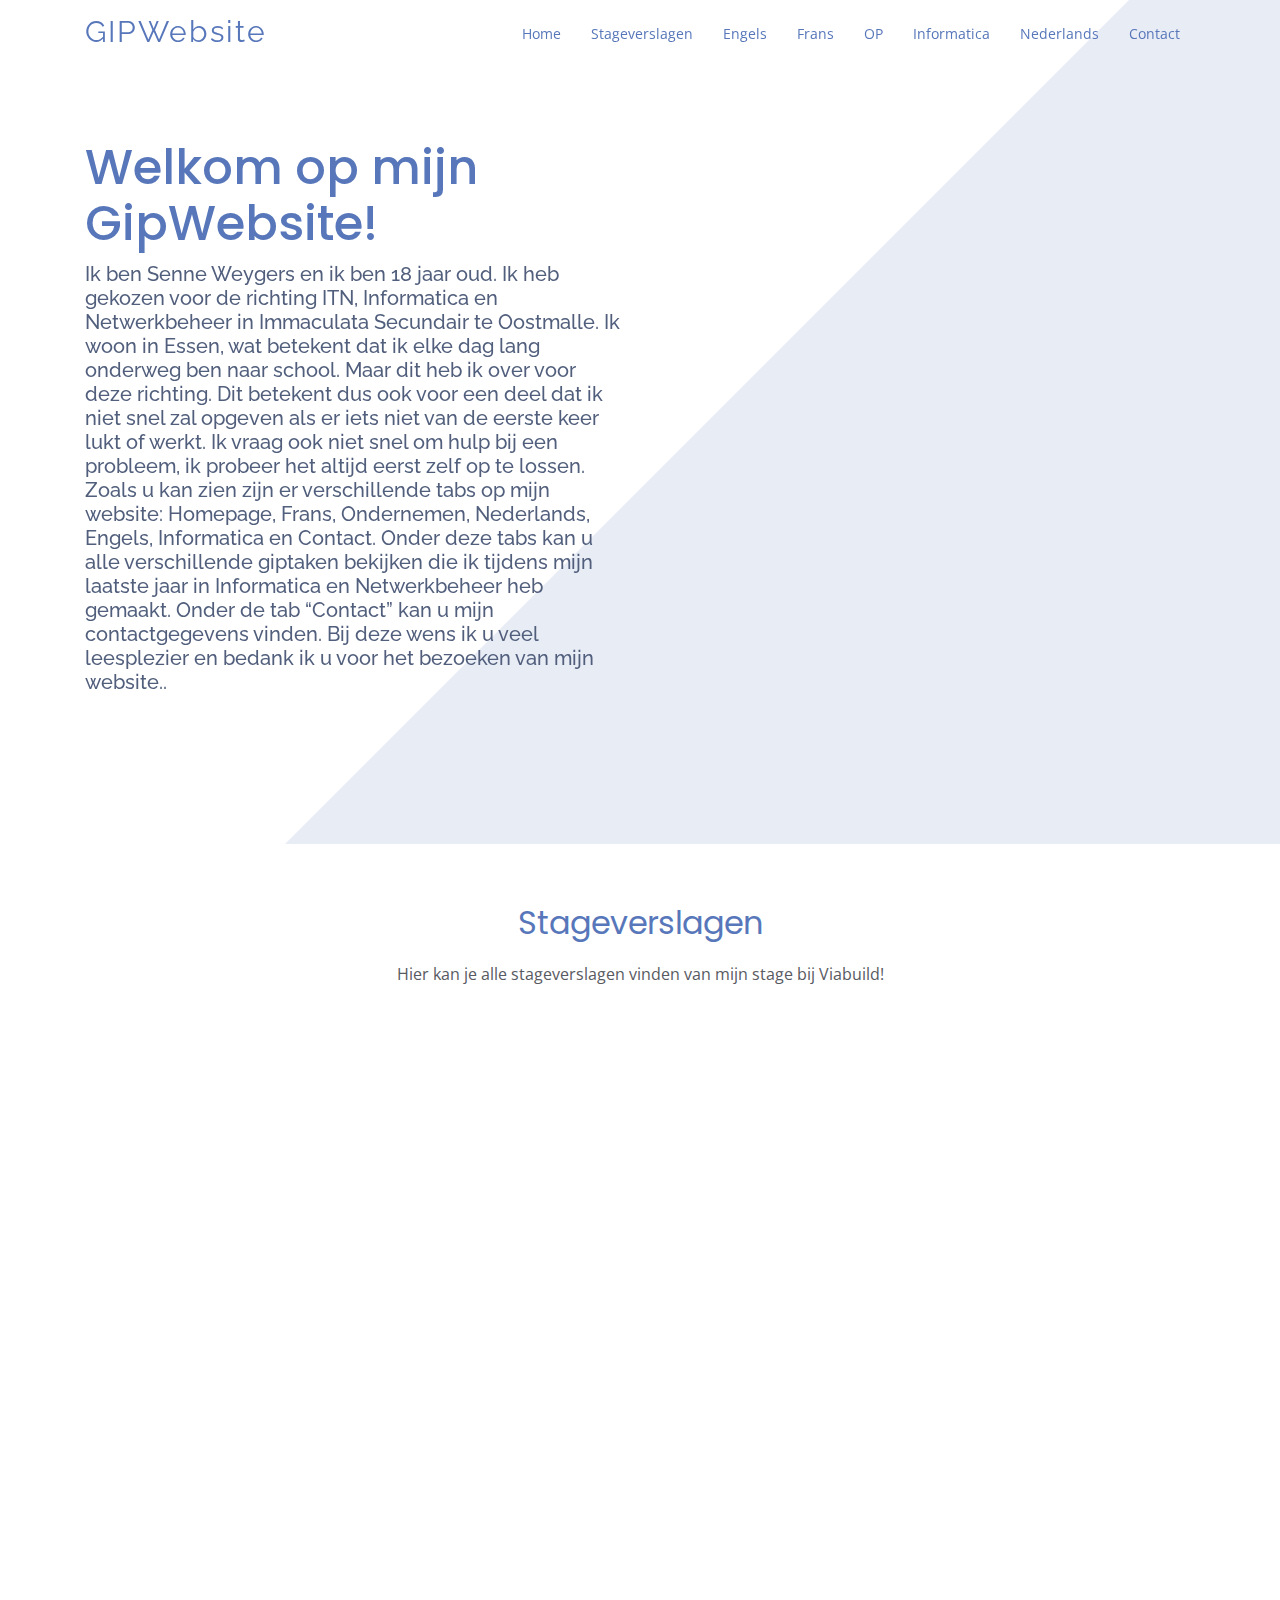
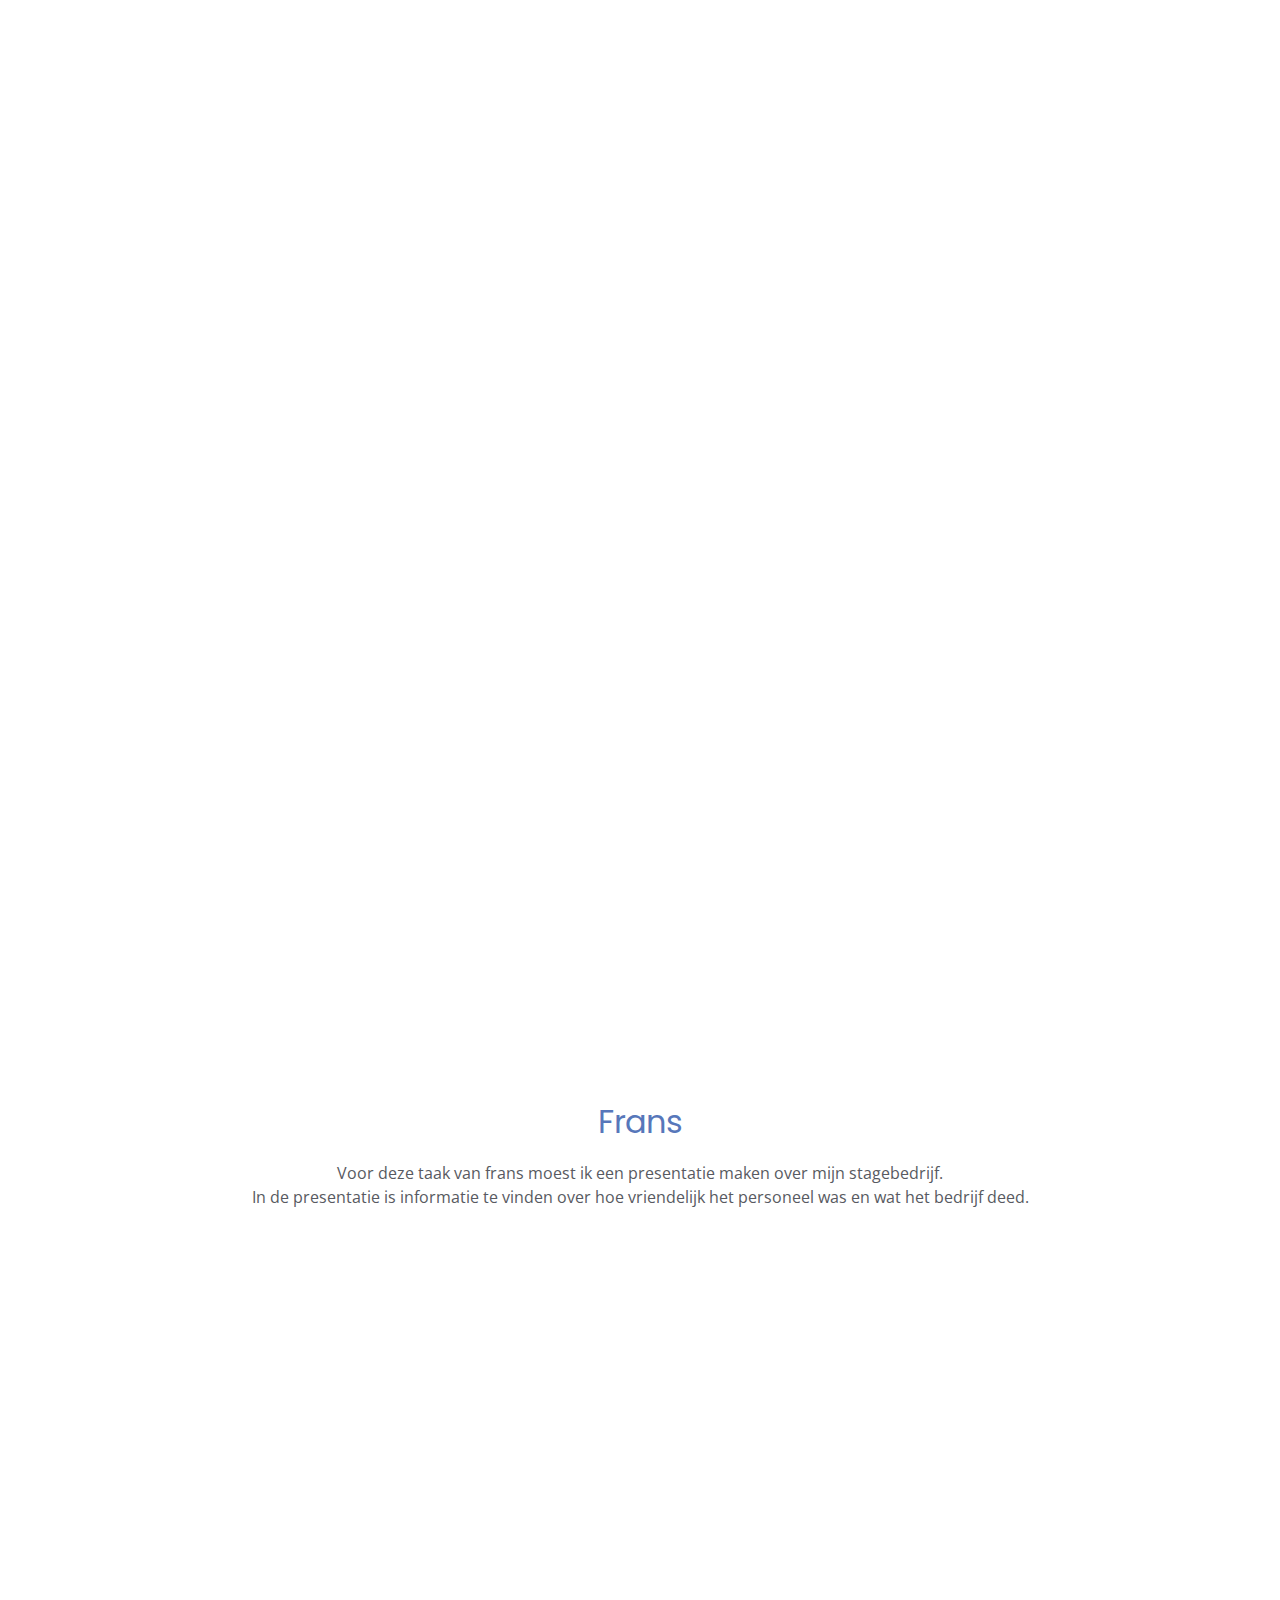
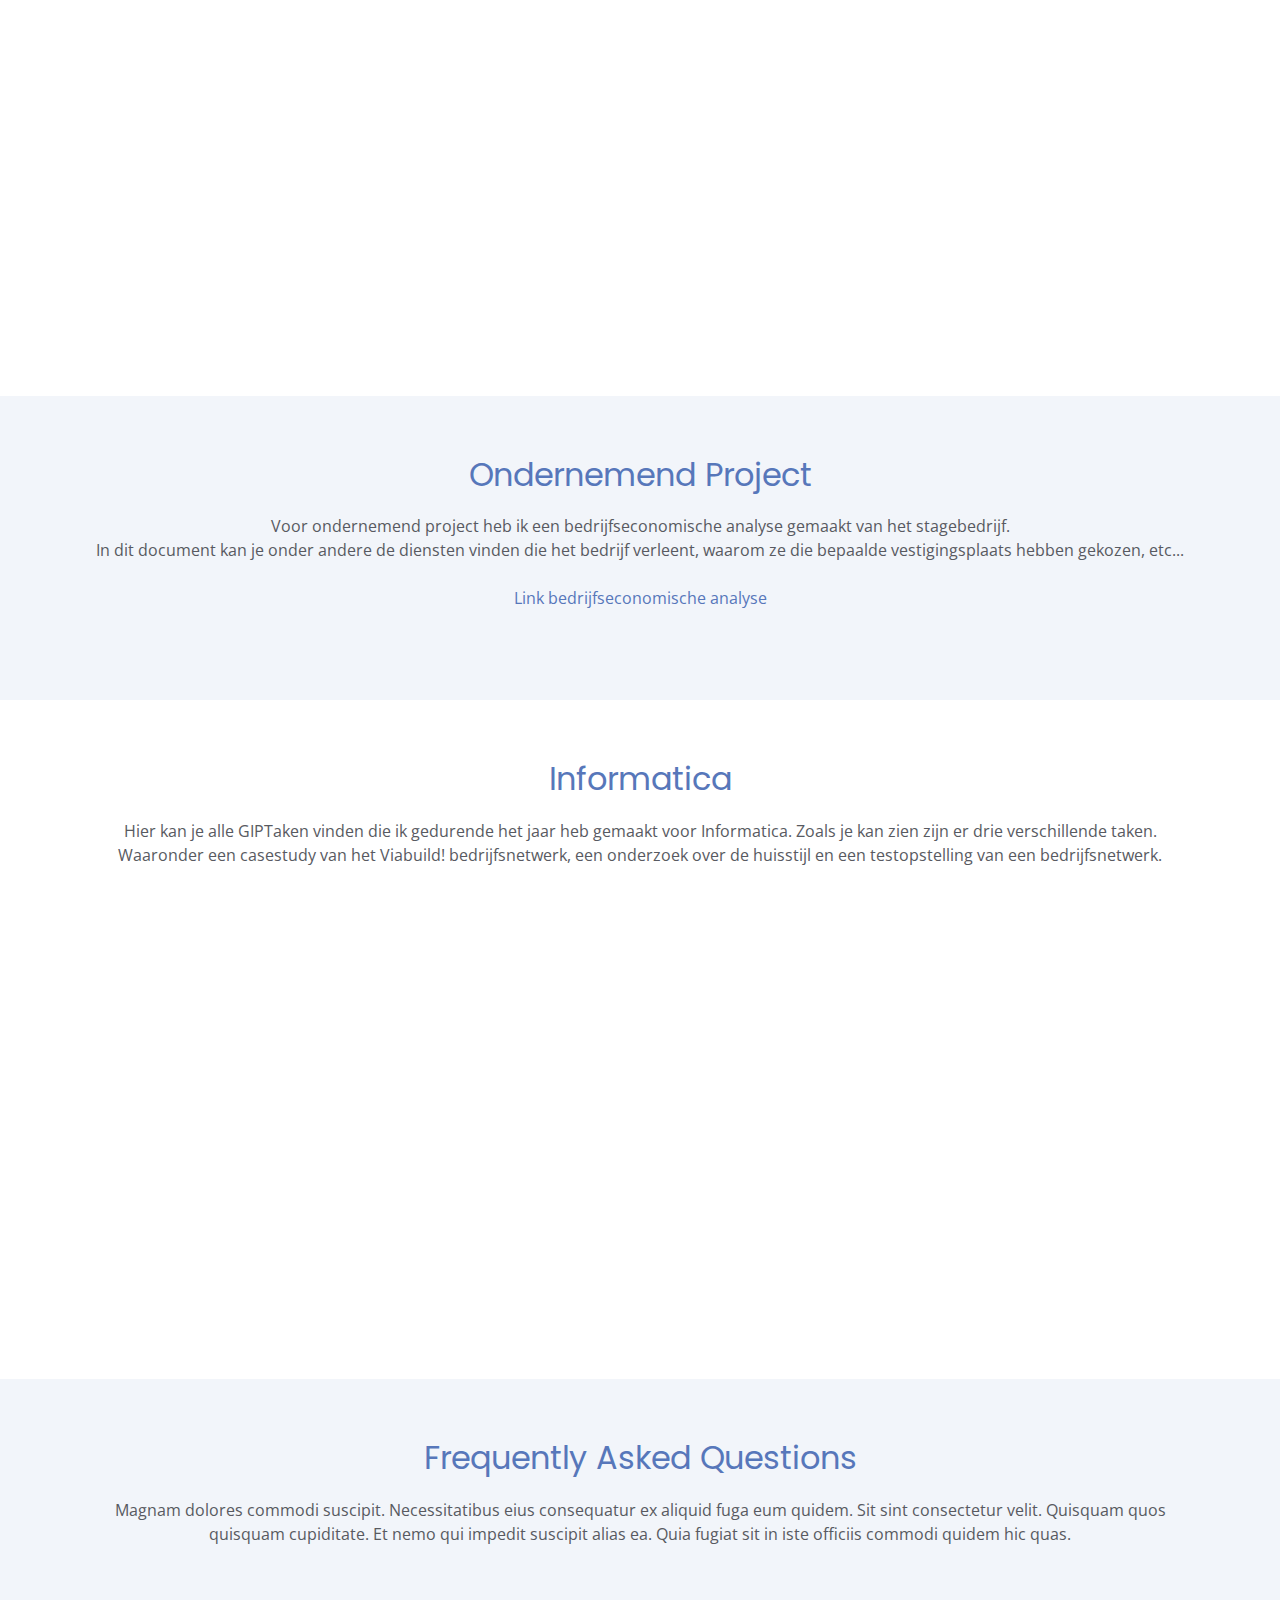
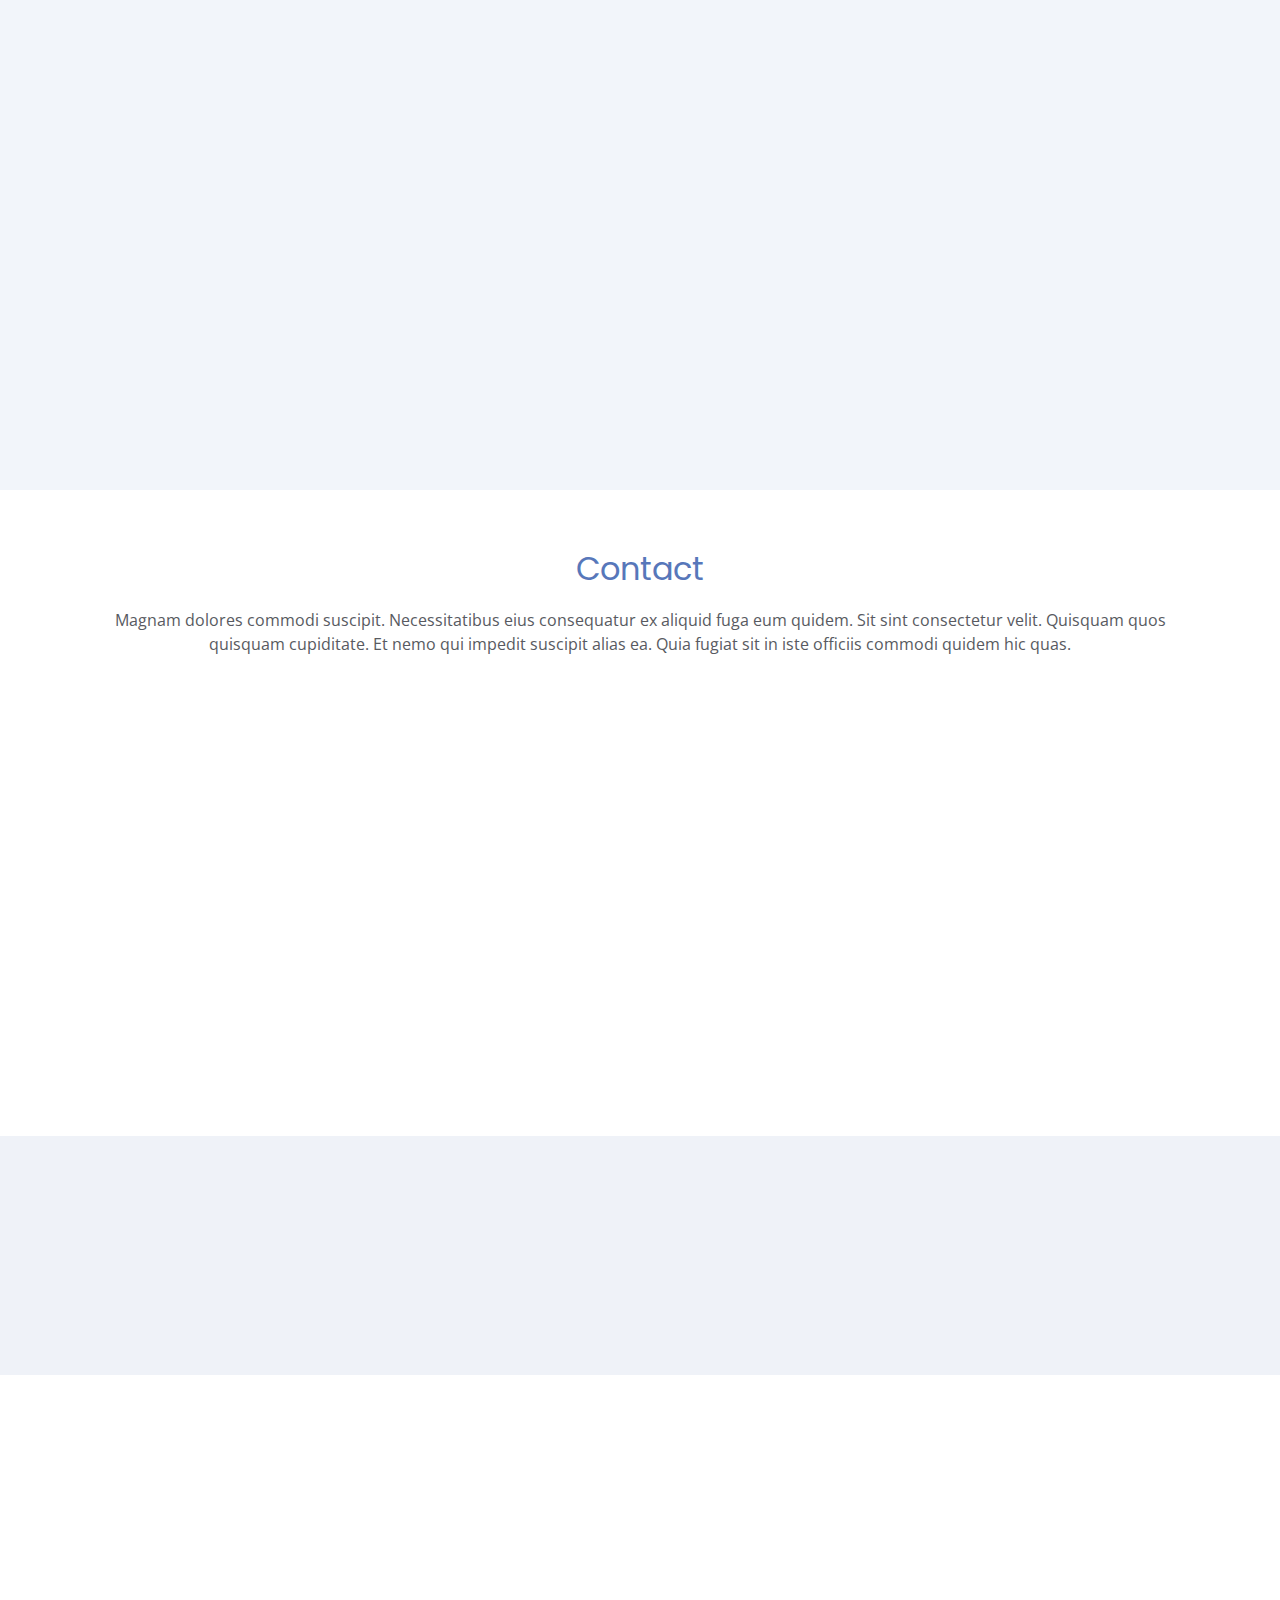
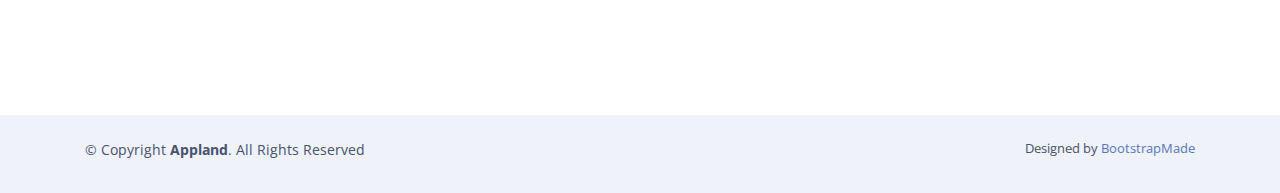
<file: Appland/index.html>
<!DOCTYPE html>
<html lang="en">

<head>
  <meta charset="utf-8">
  <meta content="width=device-width, initial-scale=1.0" name="viewport">

  <title>GIPWebsite - Senne Weygers</title>
  <meta content="" name="descriptison">
  <meta content="" name="keywords">

  <!-- Favicons -->
  <link href="assets/img/favicon.png" rel="icon">
  <link href="assets/img/apple-touch-icon.png" rel="apple-touch-icon">

  <!-- Google Fonts -->
  <link href="https://fonts.googleapis.com/css?family=Open+Sans:300,300i,400,400i,600,600i,700,700i|Raleway:300,300i,400,400i,500,500i,600,600i,700,700i|Poppins:300,300i,400,400i,500,500i,600,600i,700,700i" rel="stylesheet">

  <!-- Vendor CSS Files -->
  <link href="assets/vendor/bootstrap/css/bootstrap.min.css" rel="stylesheet">
  <link href="assets/vendor/icofont/icofont.min.css" rel="stylesheet">
  <link href="assets/vendor/boxicons/css/boxicons.min.css" rel="stylesheet">
  <link href="assets/vendor/owl.carousel/assets/owl.carousel.min.css" rel="stylesheet">
  <link href="assets/vendor/venobox/venobox.css" rel="stylesheet">
  <link href="assets/vendor/aos/aos.css" rel="stylesheet">

  <!-- Template Main CSS File -->
  <link href="assets/css/style.css" rel="stylesheet">

  <!-- =======================================================
  * Template Name: Appland - v2.0.0
  * Template URL: https://bootstrapmade.com/free-bootstrap-app-landing-page-template/
  * Author: BootstrapMade.com
  * License: https://bootstrapmade.com/license/
  ======================================================== -->
</head>

<body>

  <!-- ======= Header ======= -->
  <header id="header" class="fixed-top">
    <div class="container d-flex">

      <div class="logo mr-auto">
        <h1 class="text-light"><a href="index.html">GIPWebsite</a></h1>
        <!-- Uncomment below if you prefer to use an image logo -->
        <!-- <a href="index.html"><img src="assets/img/logo.png" alt="" class="img-fluid"></a>-->
      </div>
      
      <nav class="nav-menu d-none d-lg-block">
        <ul>
          <li class="active"><a href="#header">Home</a></li>
          <li class="active"><a href="#StageVerslagen">Stageverslagen</a></li>
          <li class="active"><a href="#">Engels</a>
            <ul class="dropdown">
              <li><a href="#Engels1">Taak 1</a></li>
              <li><a href="#Engels2">Taak 2</a></li>
            </ul>
          </li>
          <li class="active"><a href="#">Frans</a>
            <ul class="dropdown">
              <li><a href="#Frans">Taak 1</a></li>
            </ul>
          </li>
          <li class="active"><a href="#">OP</a>
            <ul class="dropdown">
              <li><a href="#OP">Taak 1</a></li>
            </ul>
          </li>
          <li class="active"><a href="#Informatica">Informatica</a></li>
          <li class="active"><a href="#">Nederlands</a>
            <ul class="dropdown">
              <li><a href="#">Taak 1</a></li>
              <li><a href="#">Taak 2</a></li>
            </ul>
          </li>
          <li class="active"><a href="#">Contact</a></li>
        </ul>
      </nav>

      <!-- .nav-menu -->

    </div>
  </header><!-- End Header -->

  <!-- ======= Hero Section ======= -->
  <section id="hero" class="d-flex align-items-center">

    <div class="container">
      <div class="row">
        <div class="col-lg-6 d-lg-flex flex-lg-column justify-content-center align-items-stretch pt-5 pt-lg-0 order-2 order-lg-1" data-aos="fade-up">
          <div>
            <h1>Welkom op mijn GipWebsite!</h1>
            <h2>Ik ben Senne Weygers en ik ben 18 jaar oud. Ik heb gekozen voor de richting ITN, Informatica en Netwerkbeheer in Immaculata Secundair te Oostmalle. Ik woon in Essen, wat betekent dat ik elke dag lang onderweg ben naar school. Maar dit heb ik over voor deze richting. Dit betekent dus ook voor een deel dat ik niet snel zal opgeven als er iets niet van de eerste keer lukt of werkt. Ik vraag ook niet snel om hulp bij een probleem, ik probeer het altijd eerst zelf op te lossen.

                Zoals u kan zien zijn er verschillende tabs op mijn website: Homepage, Frans, Ondernemen, Nederlands, Engels, Informatica en Contact. Onder deze tabs kan u alle verschillende giptaken bekijken die ik tijdens mijn laatste jaar in Informatica en Netwerkbeheer heb gemaakt. Onder de tab “Contact” kan u mijn contactgegevens vinden.

                Bij deze wens ik u veel leesplezier en bedank ik u voor het bezoeken van mijn website..
                </h2>
          </div>
        </div>
      </div>
    </div>

  </section><!-- End Hero -->

  <main id="main">

    <!-- ======= App Features Section ======= -->
    <section id="StageVerslagen" class="features">
      <div class="container">

        <div class="section-title">
          <h2>Stageverslagen</h2>
          <p>Hier kan je alle stageverslagen vinden van mijn stage bij Viabuild!
          </p>
        </div>

        <div class="row no-gutters">
          <div class="col-xl-12 d-flex align-items-stretch order-2 order-lg-1">
            <div class="content d-flex flex-column justify-content-center">
              <div class="row">
                <div class="col-md-6 icon-box" data-aos="fade-up">
                  
                  <h4>2019-9-30</h4>
                  <p>8:30 - 12:00<br>
                    Eerst hebben ik en mijn IT begeleiders de taken overlopen en ingeplant voor wanneer er tijd is om deze te maken/aan te vullen. 
                    Ik heb ook al een kijkje kunnen nemen op hoe het netwerk in elkaar zit in de server kamer. 
                    Er is ook al uitgelegd hoe de printserver is ingesteld zodat niet alle printopdrachten door elkaar worden geprint.
                    <br>
                    <br>
                    13:00 - 17:00<br>
                    Verdergewerkt aan de bedrijfseconomische analyse van het stagebedrijf. En al even het ticketing systeem kunnen bekijken met uitleg over hoe het in zijn werk gaat. 
                    Dit systeem is aangekochte software waarbij de gebruikers (werknemers) een ticket kunnen aanmaken door een mail te sturen met het probleem. 
                    Dit komt dan in een inbox van spiceworks (het gebruikte ticketingsysteem), waanrna de IT-dienst met de problemen kan helpen. En gewerkt aan de stage-taak van Frans.
                  </p>
                </div>
                <div class="col-md-6 icon-box" data-aos="fade-up" data-aos-delay="100">
                  
                  <h4>2019-10-01</h4>
                  <p>8:30 - 12:00<br>
                    Foto's genomen voor de gip-taak van frans om een tekst bij te schrijven. 
                    Verdergewerkt aan de gip-taak van ondernemend project waar ik bijna mee klaar ben, voor de overige info moet ik nog langst bij marketing.
                    <br>
                    <br>
                    13:00 - 17:00<br>
                    Ik heb mee kunnen kijken naar hoe een werknemer toegang krijgt tot bepaalde schijven en programma's in het netwerk.
                </div>
                <div class="col-md-6 icon-box" data-aos="fade-up" data-aos-delay="200">
                  
                  <h4>2019-10-02</h4>
                  <p>8:30 - 12:00<br>
                    Ik heb even kunnen meekijken hoe een probleem met een niet werkende muis op een laptop opgelost kon worden met een update van windows 10.
                    <br>
                    <br>
                    13:00 - 17:00<br>
                    Er is deze namiddag een parallelle poort geïnstalleerd in een backup-pc voor de betoncentrale in Willebroeck. 
                    Eerst wou een medewerker van de IT dienst een Hyper-v virtuele machine om 2 Windows 10 operating systems naast elkaar te laten draaien. 
                    Maar dit bleek niet te kunnen dus is dit opgelost met 2 vershillende computers.
                </div>
                <div class="col-md-6 icon-box" data-aos="fade-up" data-aos-delay="300">
                  
                  <h4>2019-10-03</h4>
                  <p>8:30 - 12:00<br>
                    Mee gekeken naar het oplossen van tickets in het bedrijf. Bij sommige problemen was het puur een fout met verbinding tussen de server, 
                    bij andere problemen moest er naar de computer zelf worden gekeken omdat er bepaalde dingen zoals een extern scherm niet werkte via een docking station van targus.
                    <br>
                    <br>
                    13:00 - 17:00<br>
                    Een medewerker van de IT-dienst geïnterviewd voor de GIP-taak van nederlands. Mee gevolgd bij het oplossen van hardware problemen in het bedrijf. 
                    En mee gekeken over teamviewer hoe een probleem wordt opgelost als het niet in hetzelfde gebouw is. Zoals een printer configureren in een ander gebouw.
                </div>
                <div class="col-md-6 icon-box" data-aos="fade-up" data-aos-delay="400">
                  
                  <h4>2019-10-04</h4>
                  <p>8:30 - 12:00<br>
                    Info over de huisstijl verkregen om verder te kunnen met de huisstijl taak. De laatste onderdelen van de bedrijfseconomische analyse afgewerkt. 
                    Case study verder aan gewerkt.
                    <br>
                    <br>
                    13:00 - 17:00<br>
                    Gevolgd hoe windows 10 wordt geïnstalleerd op een laptop zonder OS.
                </div>
                </div>
              </div>
            </div>
          </div>
        </div>

      </div>
    </section><!-- End App Features Section -->

    <!-- ======= Details Section ======= -->
    <section id="Engels1" class="details">
      <div class="container">

        <div class="row">
          <div class="col-sm-6" data-aos="fade-right">
            <iframe src="https://drive.google.com/file/d/1-XYTGUk75gYu4_tNi3NLBL-v9fYwxWaH/preview"></iframe>
          </div>
          <div class="col-sm-6" data-aos="fade-up">
            <h3>Gip Engels</h3>
            <p>
              Dit filmpje verteld meer over de gevaren van een virus. 
              Het is dus heel belangrijk van goed op te letten wat je doet op het internet en dat je goede antivirus software hebt. 
              Over dit zal je in het begin van het filmpje meer te weten komen.
              <br>
              <br>
              We hebben ervoor gekozen om dit op een iets leukere manier voor te stellen. Door 2 zeer bekende karakters te gebruiken als personages, Mario en Luigi. Het begint als een normale gameshow.
              Maar dit loopt uiteindelijk zwaar uit de hand.
            </p>
          </div>
        </div>
      </div>
    </section>
    <section id="Engels2" class="details">
      <div class="container">
        <div class="row content no-gutters">
          <div class="col-sm-6 pt-5 order-2 order-md-1" data-aos="fade-up">
            <h3>Script video</h3>
            <p>
              Voor bovenstaande video moest ook een script gemaakt worden, het was de bedoeling dat er duidelijkheid was over wat er in het filmpje gebeurde. 
              Wie welke tekst/personages speelde. 
              <br>
              <br>
              Klik op onderstaande link om het script te kunnen bekijken.
            </p>
            <p>
              <a href="https://docs.google.com/document/d/1KQ9nV9VzQ69jcb-bIvC7VpiyIET3sgLImHMHndDihkU/edit?usp=sharing"> Link script </a>
            </p>
          </div>
        </div>
      </div>
    </section><!-- End Details Section -->

    <!-- ======= Gallery Section ======= -->
    <section id="Frans" class="gallery">
      <div class="container">

        <div class="section-title">
          <h2>Frans</h2>
          <p>Voor deze taak van frans moest ik een presentatie maken over mijn stagebedrijf. 
            <br>
            In de presentatie is informatie te vinden over hoe vriendelijk het personeel was en wat het bedrijf deed.</p>
        </div>
        <div>
          <iframe src="https://immalle-my.sharepoint.com/personal/senne_weygers_immalle_eu/_layouts/15/Doc.aspx?sourcedoc={bc6571c8-76ad-4bbd-b8b2-4e1561acfe81}&amp;action=embedview&amp;wdAr=1.7777777777777777" width="1186px" height="691px" frameborder="0">Dit is een ingesloten <a target="_blank" href="https://office.com">Microsoft Office</a>-presentatiebestand dat mogelijk is gemaakt met <a target="_blank" href="https://office.com/webapps">Office</a>.</iframe>
        </div>
      </div>
      <!-- Slideshow container -->
    </section>
    <!-- End Gallery Section -->

    <!-- ======= Testimonials Section ======= -->
    <section id="OP" class="testimonials section-bg">
      <div class="container">

        <div class="section-title">
          <h2>Ondernemend Project</h2>
          <p>
            Voor ondernemend project heb ik een bedrijfseconomische analyse gemaakt van het stagebedrijf.
            <br>
            In dit document kan je onder andere de diensten vinden die het bedrijf verleent, waarom ze die bepaalde vestigingsplaats hebben gekozen, etc...
            <br>
            <br>
          </p>
          <p>
            <a href="https://immalle-my.sharepoint.com/:w:/g/personal/senne_weygers_immalle_eu/EVePnBABJlZPl5j5JQaZuHwBh5g21hWdOw9S5sWMDx9BCQ?e=LvJxPa"> Link bedrijfseconomische analyse </a>
          </p>
        </div>

      </div>
    </section><!-- End Testimonials Section -->

    <!-- ======= Pricing Section ======= -->
    <section id="Informatica" class="pricing">
      <div class="container">

        <div class="section-title">
          <h2>Informatica</h2>
          <p>Hier kan je alle GIPTaken vinden die ik gedurende het jaar heb gemaakt voor Informatica.
            Zoals je kan zien zijn er drie verschillende taken. 
            <br>
            Waaronder een casestudy van het Viabuild! bedrijfsnetwerk, 
            een onderzoek over de huisstijl en een testopstelling van een bedrijfsnetwerk.
          </p>
        </div>

        <div class="row no-gutters">

          <div class="col-lg-4 box" data-aos="fade-right">
            <h3>Huisstijl</h3>
            <h4><span></span></h4>
            <ul>
              <li> </li>
              <li><i class="bx bx-check"></i> Nec feugiat nisl pretium</li>
              <li><i class="bx bx-check"></i> Nulla at volutpat diam uteera</li>
              <li class="na"><i class="bx bx-x"></i> <span>Pharetra massa massa ultricies</span></li>
              <li class="na"><i class="bx bx-x"></i> <span>Massa ultricies mi quis hendrerit</span></li>
            </ul>
            <a href="#" class="get-started-btn">Get Started</a>
          </div>

          <div class="col-lg-4 box featured" data-aos="fade-up">
            <h3>Casestudy</h3>
            <h4><span></span></h4>
            <ul>
              <li><i class="bx bx-check"></i> Quam adipiscing vitae proin</li>
              <li><i class="bx bx-check"></i> Nec feugiat nisl pretium</li>
              <li><i class="bx bx-check"></i> Nulla at volutpat diam uteera</li>
              <li><i class="bx bx-check"></i> Pharetra massa massa ultricies</li>
              <li><i class="bx bx-check"></i> Massa ultricies mi quis hendrerit</li>
            </ul>
            <a href="#" class="get-started-btn">Get Started</a>
          </div>

          <div class="col-lg-4 box" data-aos="fade-left">
            <h3>Testopstelling</h3>
            <h4><span></span></h4>
            <ul>
              <li><i class="bx bx-check"></i> Quam adipiscing vitae proin</li>
              <li><i class="bx bx-check"></i> Nec feugiat nisl pretium</li>
              <li><i class="bx bx-check"></i> Nulla at volutpat diam uteera</li>
              <li><i class="bx bx-check"></i> Pharetra massa massa ultricies</li>
              <li><i class="bx bx-check"></i> Massa ultricies mi quis hendrerit</li>
            </ul>
            <a href="#" class="get-started-btn">Get Started</a>
          </div>

        </div>

      </div>
    </section><!-- End Pricing Section -->

    <!-- ======= Frequently Asked Questions Section ======= -->
    <section id="faq" class="faq section-bg">
      <div class="container">

        <div class="section-title">

          <h2>Frequently Asked Questions</h2>
          <p>Magnam dolores commodi suscipit. Necessitatibus eius consequatur ex aliquid fuga eum quidem. Sit sint consectetur velit. Quisquam quos quisquam cupiditate. Et nemo qui impedit suscipit alias ea. Quia fugiat sit in iste officiis commodi quidem hic quas.</p>
        </div>

        <div class="accordion-list">
          <ul>
            <li data-aos="fade-up">
              <i class="bx bx-help-circle icon-help"></i> <a data-toggle="collapse" class="collapse" href="#accordion-list-1">Non consectetur a erat nam at lectus urna duis? <i class="bx bx-chevron-down icon-show"></i><i class="bx bx-chevron-up icon-close"></i></a>
              <div id="accordion-list-1" class="collapse show" data-parent=".accordion-list">
                <p>
                  Feugiat pretium nibh ipsum consequat. Tempus iaculis urna id volutpat lacus laoreet non curabitur gravida. Venenatis lectus magna fringilla urna porttitor rhoncus dolor purus non.
                </p>
              </div>
            </li>

            <li data-aos="fade-up" data-aos-delay="100">
              <i class="bx bx-help-circle icon-help"></i> <a data-toggle="collapse" href="#accordion-list-2" class="collapsed">Feugiat scelerisque varius morbi enim nunc? <i class="bx bx-chevron-down icon-show"></i><i class="bx bx-chevron-up icon-close"></i></a>
              <div id="accordion-list-2" class="collapse" data-parent=".accordion-list">
                <p>
                  Dolor sit amet consectetur adipiscing elit pellentesque habitant morbi. Id interdum velit laoreet id donec ultrices. Fringilla phasellus faucibus scelerisque eleifend donec pretium. Est pellentesque elit ullamcorper dignissim. Mauris ultrices eros in cursus turpis massa tincidunt dui.
                </p>
              </div>
            </li>

            <li data-aos="fade-up" data-aos-delay="200">
              <i class="bx bx-help-circle icon-help"></i> <a data-toggle="collapse" href="#accordion-list-3" class="collapsed">Dolor sit amet consectetur adipiscing elit? <i class="bx bx-chevron-down icon-show"></i><i class="bx bx-chevron-up icon-close"></i></a>
              <div id="accordion-list-3" class="collapse" data-parent=".accordion-list">
                <p>
                  Eleifend mi in nulla posuere sollicitudin aliquam ultrices sagittis orci. Faucibus pulvinar elementum integer enim. Sem nulla pharetra diam sit amet nisl suscipit. Rutrum tellus pellentesque eu tincidunt. Lectus urna duis convallis convallis tellus. Urna molestie at elementum eu facilisis sed odio morbi quis
                </p>
              </div>
            </li>

            <li data-aos="fade-up" data-aos-delay="300">
              <i class="bx bx-help-circle icon-help"></i> <a data-toggle="collapse" href="#accordion-list-4" class="collapsed">Tempus quam pellentesque nec nam aliquam sem et tortor consequat? <i class="bx bx-chevron-down icon-show"></i><i class="bx bx-chevron-up icon-close"></i></a>
              <div id="accordion-list-4" class="collapse" data-parent=".accordion-list">
                <p>
                  Molestie a iaculis at erat pellentesque adipiscing commodo. Dignissim suspendisse in est ante in. Nunc vel risus commodo viverra maecenas accumsan. Sit amet nisl suscipit adipiscing bibendum est. Purus gravida quis blandit turpis cursus in.
                </p>
              </div>
            </li>

            <li data-aos="fade-up" data-aos-delay="400">
              <i class="bx bx-help-circle icon-help"></i> <a data-toggle="collapse" href="#accordion-list-5" class="collapsed">Tortor vitae purus faucibus ornare. Varius vel pharetra vel turpis nunc eget lorem dolor? <i class="bx bx-chevron-down icon-show"></i><i class="bx bx-chevron-up icon-close"></i></a>
              <div id="accordion-list-5" class="collapse" data-parent=".accordion-list">
                <p>
                  Laoreet sit amet cursus sit amet dictum sit amet justo. Mauris vitae ultricies leo integer malesuada nunc vel. Tincidunt eget nullam non nisi est sit amet. Turpis nunc eget lorem dolor sed. Ut venenatis tellus in metus vulputate eu scelerisque.
                </p>
              </div>
            </li>

          </ul>
        </div>

      </div>
    </section><!-- End Frequently Asked Questions Section -->

    <!-- ======= Contact Section ======= -->
    <section id="contact" class="contact">
      <div class="container">

        <div class="section-title">
          <h2>Contact</h2>
          <p>Magnam dolores commodi suscipit. Necessitatibus eius consequatur ex aliquid fuga eum quidem. Sit sint consectetur velit. Quisquam quos quisquam cupiditate. Et nemo qui impedit suscipit alias ea. Quia fugiat sit in iste officiis commodi quidem hic quas.</p>
        </div>

        <div class="row">

          <div class="col-lg-6">
            <div class="row">
              <div class="col-lg-6 info" data-aos="fade-up">
                <i class="bx bx-map"></i>
                <h4>Address</h4>
                <p>A108 Adam Street,<br>New York, NY 535022</p>
              </div>
              <div class="col-lg-6 info" data-aos="fade-up" data-aos-delay="100">
                <i class="bx bx-phone"></i>
                <h4>Call Us</h4>
                <p>+1 5589 55488 55<br>+1 5589 22548 64</p>
              </div>
              <div class="col-lg-6 info" data-aos="fade-up" data-aos-delay="200">
                <i class="bx bx-envelope"></i>
                <h4>Email Us</h4>
                <p>contact@example.com<br>info@example.com</p>
              </div>
              <div class="col-lg-6 info" data-aos="fade-up" data-aos-delay="300">
                <i class="bx bx-time-five"></i>
                <h4>Working Hours</h4>
                <p>Mon - Fri: 9AM to 5PM<br>Sunday: 9AM to 1PM</p>
              </div>
            </div>
          </div>

          <div class="col-lg-6">
            <form action="forms/contact.php" method="post" role="form" class="php-email-form" data-aos="fade-up">
              <div class="form-group">
                <input placeholder="Your Name" type="text" name="name" class="form-control" id="name" data-rule="minlen:4" data-msg="Please enter at least 4 chars" />
                <div class="validate"></div>
              </div>
              <div class="form-group">
                <input placeholder="Your Email" type="email" class="form-control" name="email" id="email" data-rule="email" data-msg="Please enter a valid email" />
                <div class="validate"></div>
              </div>
              <div class="form-group">
                <input placeholder="Subject" type="text" class="form-control" name="subject" id="subject" data-rule="minlen:4" data-msg="Please enter at least 8 chars of subject" />
                <div class="validate"></div>
              </div>
              <div class="form-group">
                <textarea placeholder="Message" class="form-control" name="message" rows="5" data-rule="required" data-msg="Please write something for us"></textarea>
                <div class="validate"></div>
              </div>
              <div class="mb-3">
                <div class="loading">Loading</div>
                <div class="error-message"></div>
                <div class="sent-message">Your message has been sent. Thank you!</div>
              </div>
              <div class="text-center"><button type="submit">Send Message</button></div>
            </form>
          </div>

        </div>

      </div>
    </section><!-- End Contact Section -->

  </main><!-- End #main -->

  <!-- ======= Footer ======= -->
  <footer id="footer">

    <div class="footer-newsletter" data-aos="fade-up">
      <div class="container">
        <div class="row justify-content-center">
          <div class="col-lg-6">
            <h4>Join Our Newsletter</h4>
            <p>Tamen quem nulla quae legam multos aute sint culpa legam noster magna</p>
            <form action="" method="post">
              <input type="email" name="email"><input type="submit" value="Subscribe">
            </form>
          </div>
        </div>
      </div>
    </div>

    <div class="footer-top">
      <div class="container">
        <div class="row">

          <div class="col-lg-3 col-md-6 footer-contact" data-aos="fade-up">
            <h3>Appland</h3>
            <p>
              A108 Adam Street <br>
              New York, NY 535022<br>
              United States <br><br>
              <strong>Phone:</strong> +1 5589 55488 55<br>
              <strong>Email:</strong> info@example.com<br>
            </p>
          </div>

          <div class="col-lg-3 col-md-6 footer-links" data-aos="fade-up" data-aos-delay="100">
            <h4>Useful Links</h4>
            <ul>
              <li><i class="bx bx-chevron-right"></i> <a href="#">Home</a></li>
              <li><i class="bx bx-chevron-right"></i> <a href="#">About us</a></li>
              <li><i class="bx bx-chevron-right"></i> <a href="#">Services</a></li>
              <li><i class="bx bx-chevron-right"></i> <a href="#">Terms of service</a></li>
              <li><i class="bx bx-chevron-right"></i> <a href="#">Privacy policy</a></li>
            </ul>
          </div>

          <div class="col-lg-3 col-md-6 footer-links" data-aos="fade-up" data-aos-delay="200">
            <h4>Our Services</h4>
            <ul>
              <li><i class="bx bx-chevron-right"></i> <a href="#">Web Design</a></li>
              <li><i class="bx bx-chevron-right"></i> <a href="#">Web Development</a></li>
              <li><i class="bx bx-chevron-right"></i> <a href="#">Product Management</a></li>
              <li><i class="bx bx-chevron-right"></i> <a href="#">Marketing</a></li>
              <li><i class="bx bx-chevron-right"></i> <a href="#">Graphic Design</a></li>
            </ul>
          </div>

          <div class="col-lg-3 col-md-6 footer-links" data-aos="fade-up" data-aos-delay="300">
            <h4>Our Social Networks</h4>
            <p>Cras fermentum odio eu feugiat lide par naso tierra videa magna derita valies</p>
            <div class="social-links mt-3">
              <a href="#" class="twitter"><i class="bx bxl-twitter"></i></a>
              <a href="#" class="facebook"><i class="bx bxl-facebook"></i></a>
              <a href="#" class="instagram"><i class="bx bxl-instagram"></i></a>
              <a href="#" class="google-plus"><i class="bx bxl-skype"></i></a>
              <a href="#" class="linkedin"><i class="bx bxl-linkedin"></i></a>
            </div>
          </div>

        </div>
      </div>
    </div>

    <div class="container py-4">
      <div class="copyright">
        &copy; Copyright <strong><span>Appland</span></strong>. All Rights Reserved
      </div>
      <div class="credits">
        <!-- All the links in the footer should remain intact. -->
        <!-- You can delete the links only if you purchased the pro version. -->
        <!-- Licensing information: https://bootstrapmade.com/license/ -->
        <!-- Purchase the pro version with working PHP/AJAX contact form: https://bootstrapmade.com/free-bootstrap-app-landing-page-template/ -->
        Designed by <a href="https://bootstrapmade.com/">BootstrapMade</a>
      </div>
    </div>
  </footer><!-- End Footer -->

  <a href="#" class="back-to-top"><i class="icofont-simple-up"></i></a>

  <!-- Vendor JS Files -->
  <script src="assets/vendor/jquery/jquery.min.js"></script>
  <script src="assets/vendor/bootstrap/js/bootstrap.bundle.min.js"></script>
  <script src="assets/vendor/jquery.easing/jquery.easing.min.js"></script>
  <script src="assets/vendor/php-email-form/validate.js"></script>
  <script src="assets/vendor/owl.carousel/owl.carousel.min.js"></script>
  <script src="assets/vendor/venobox/venobox.min.js"></script>
  <script src="assets/vendor/aos/aos.js"></script>

  <!-- Template Main JS File -->
  <script src="assets/js/main.js"></script>

</body>

</html>
</file>
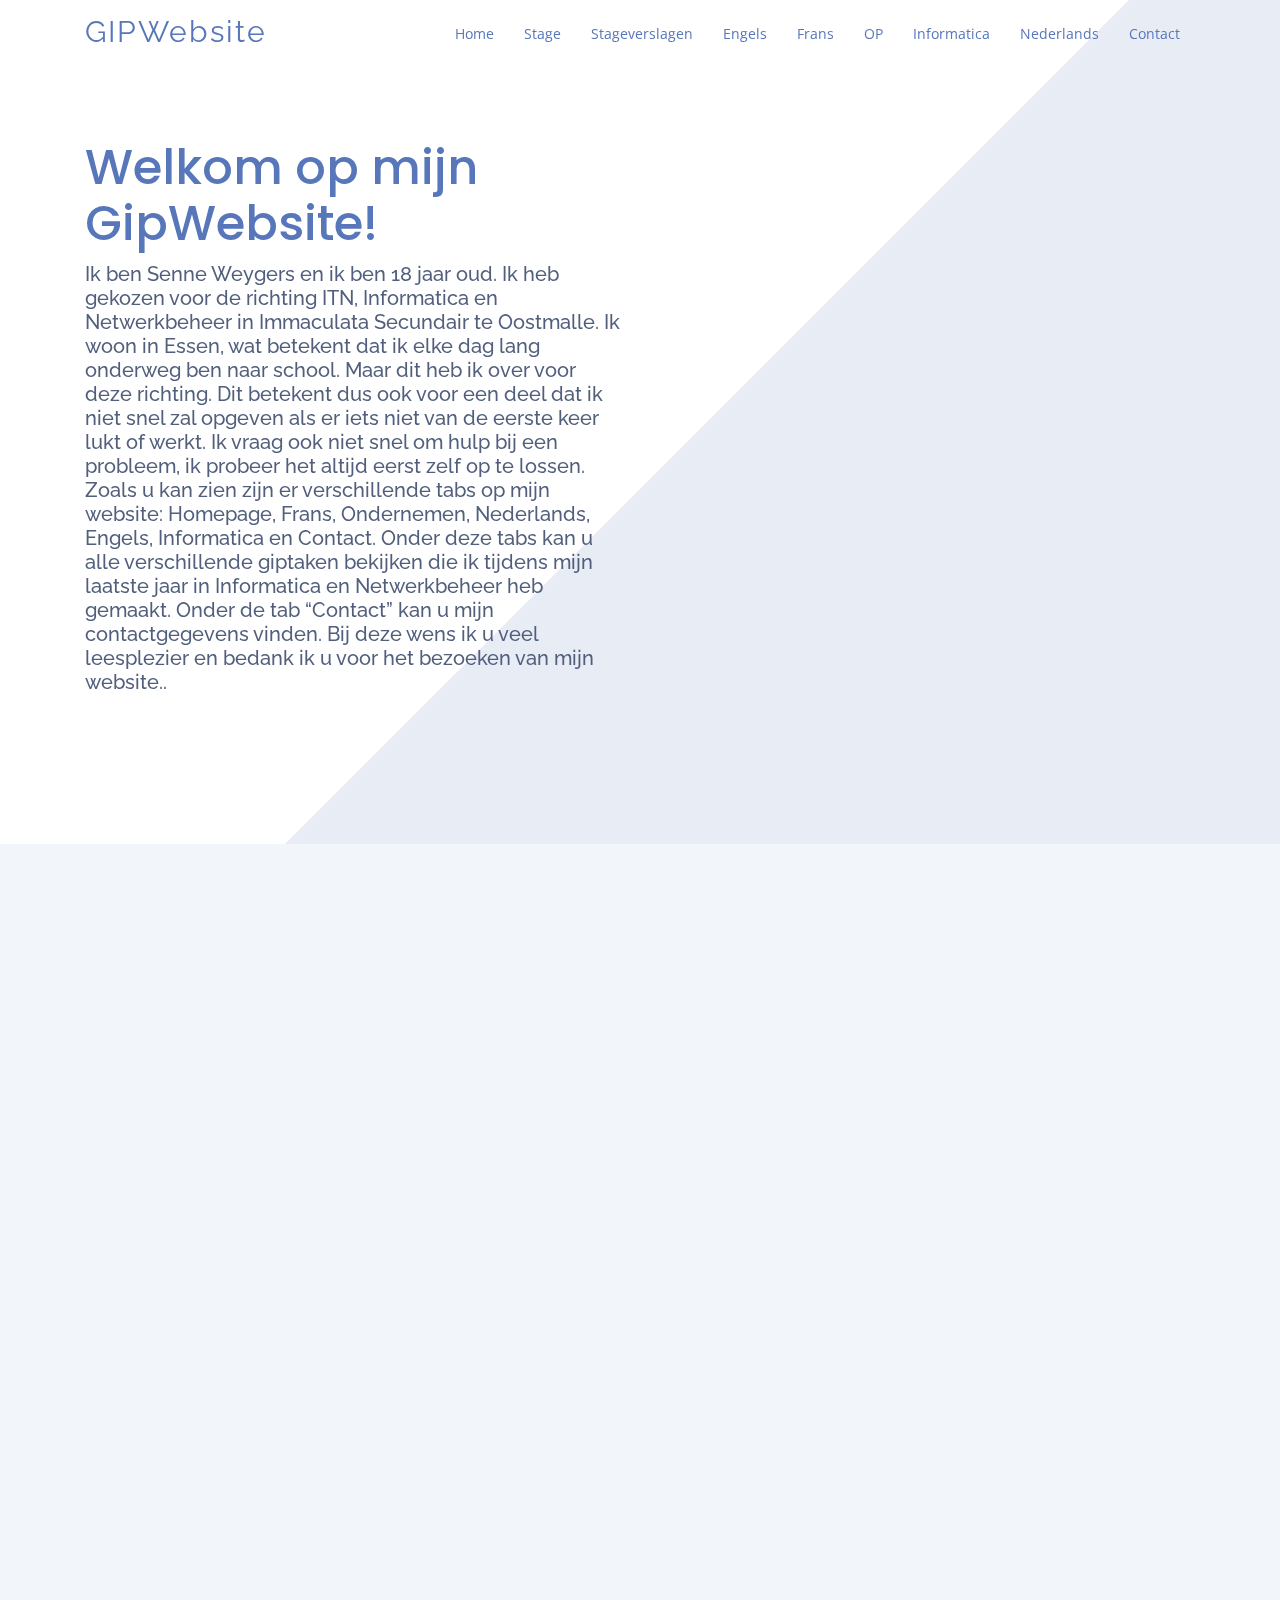
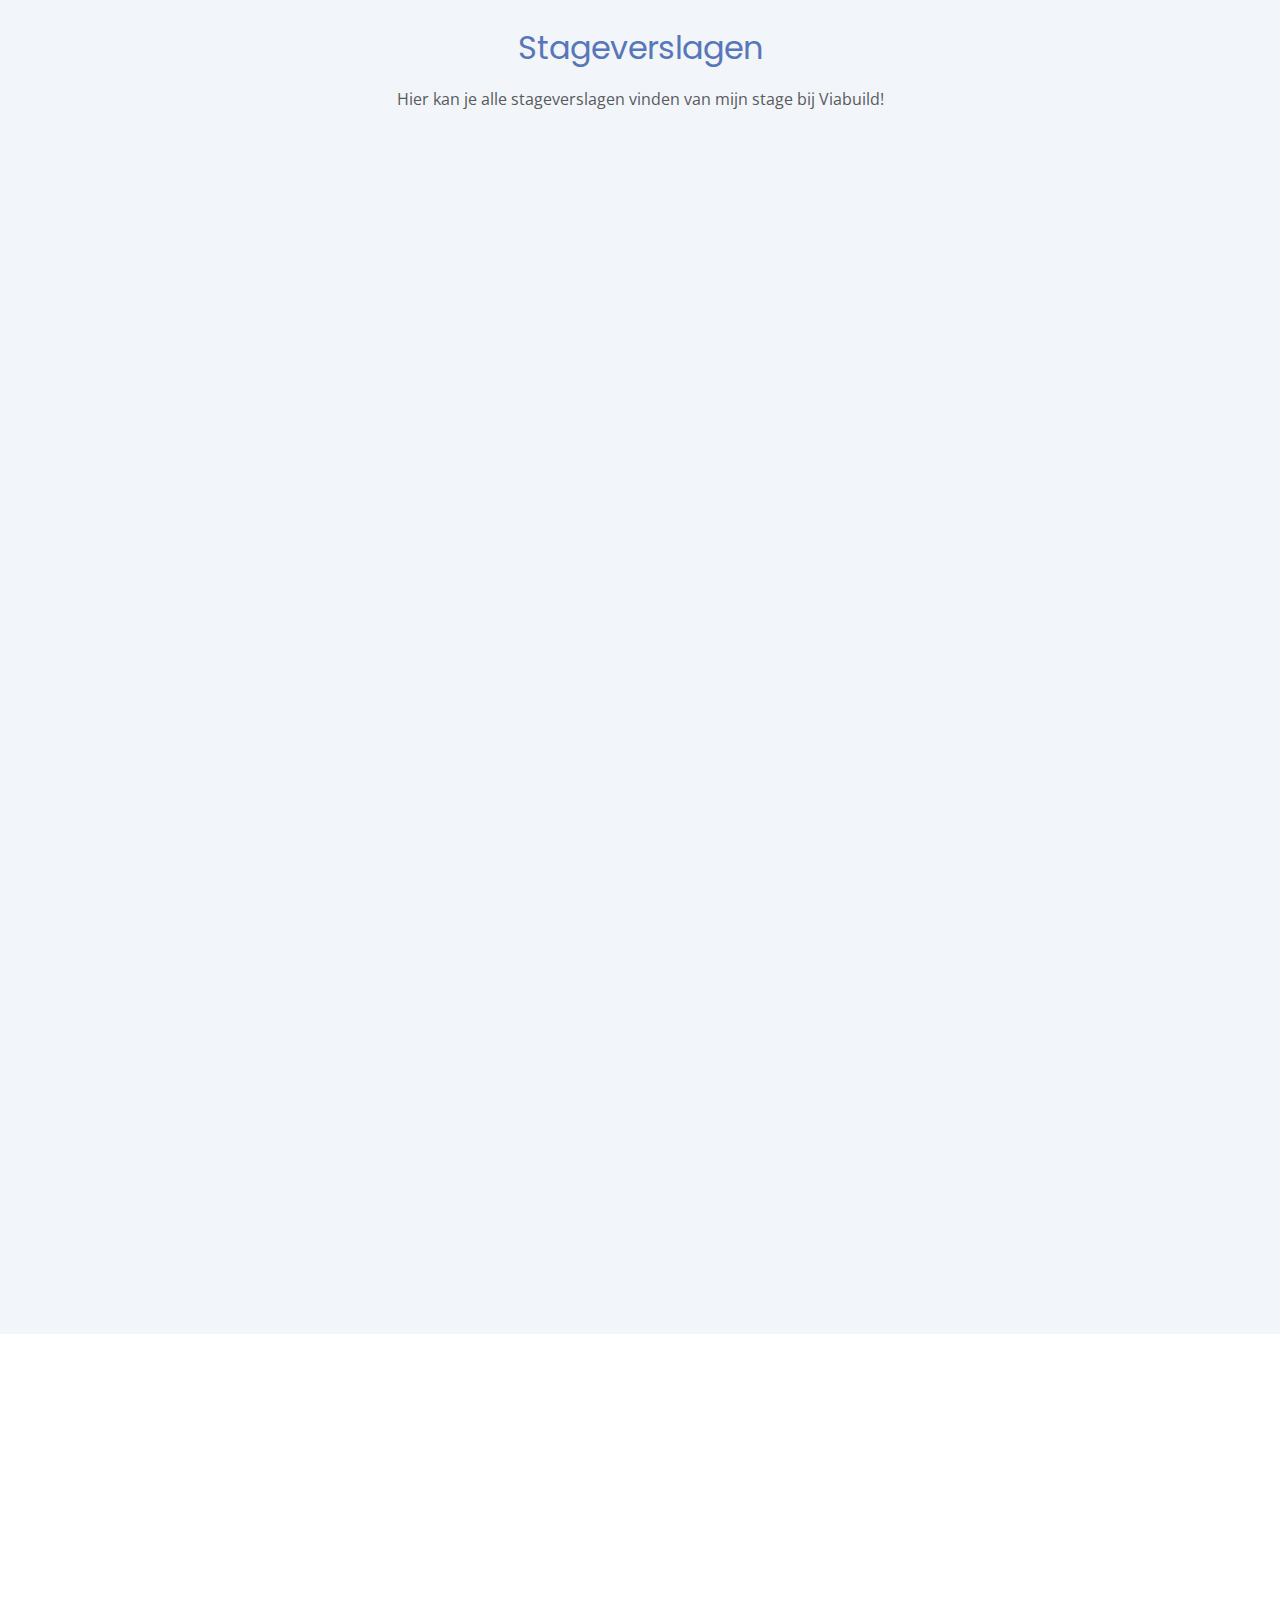
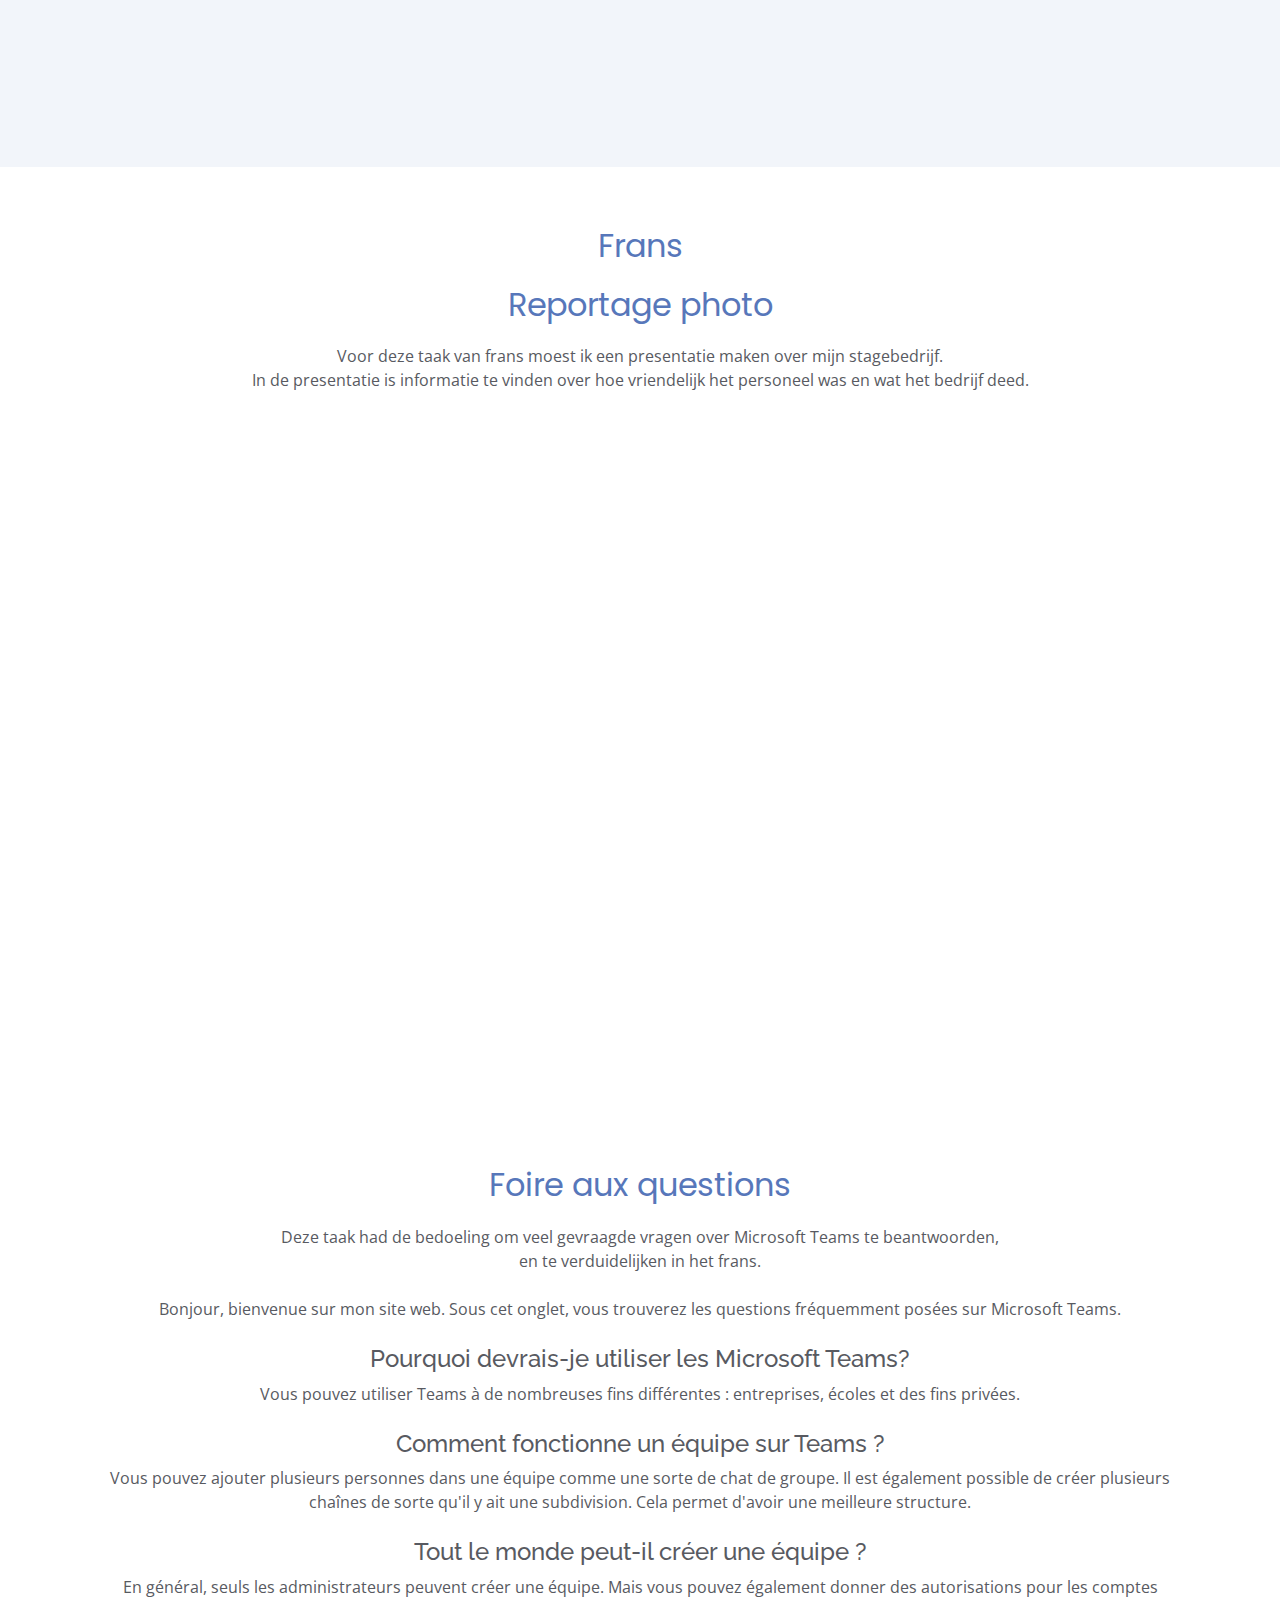
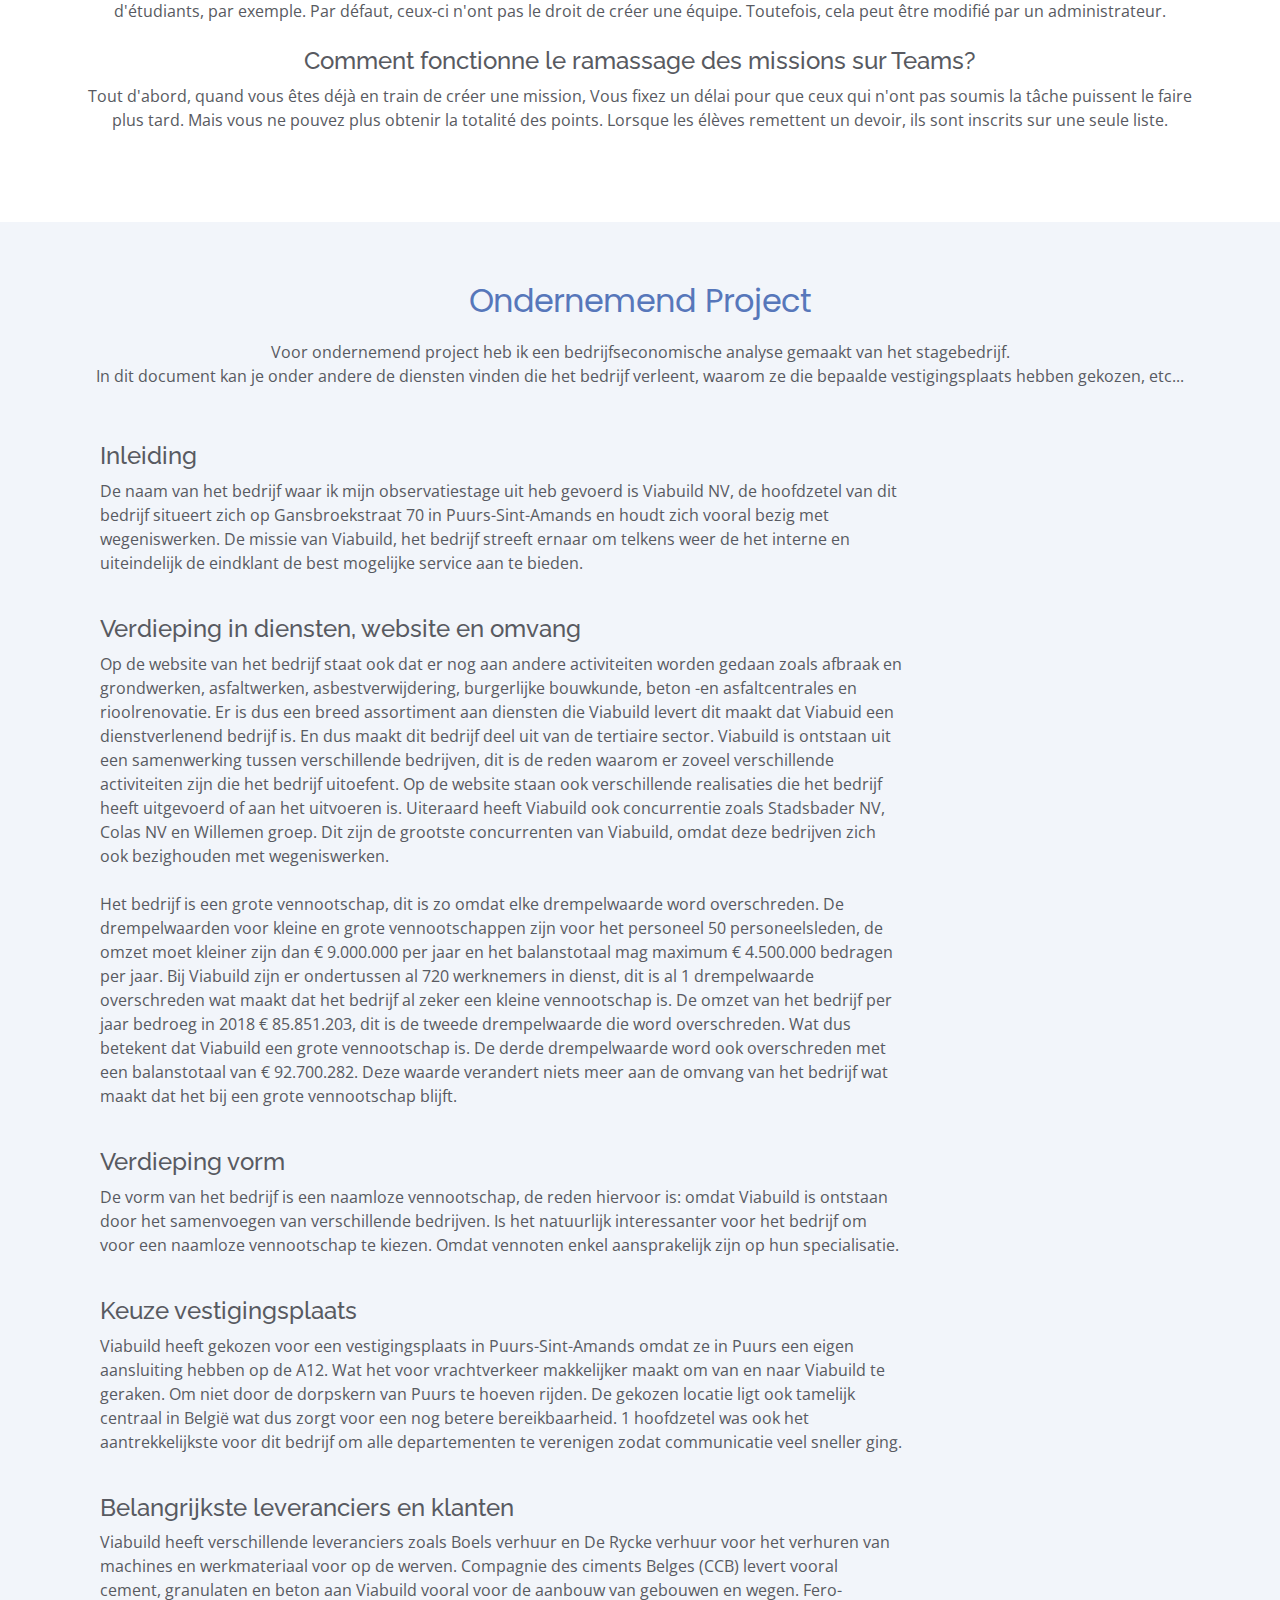
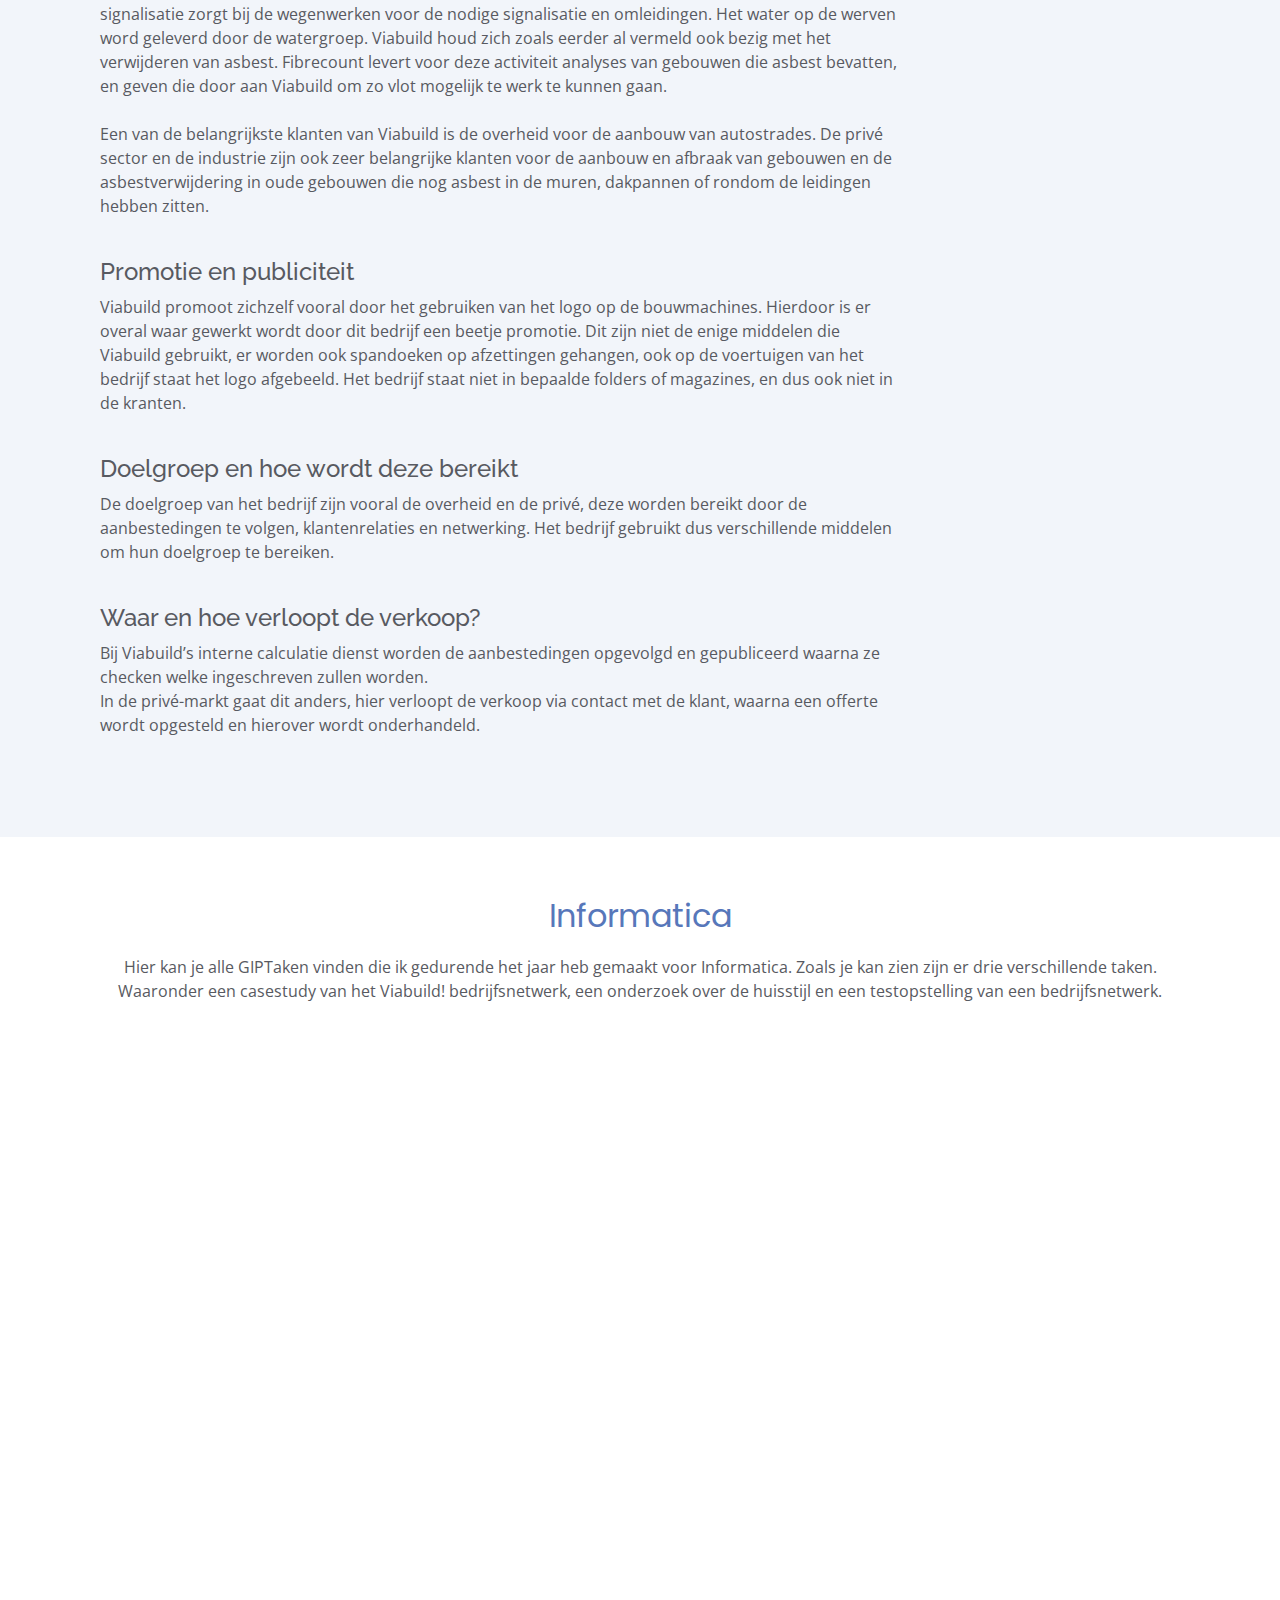
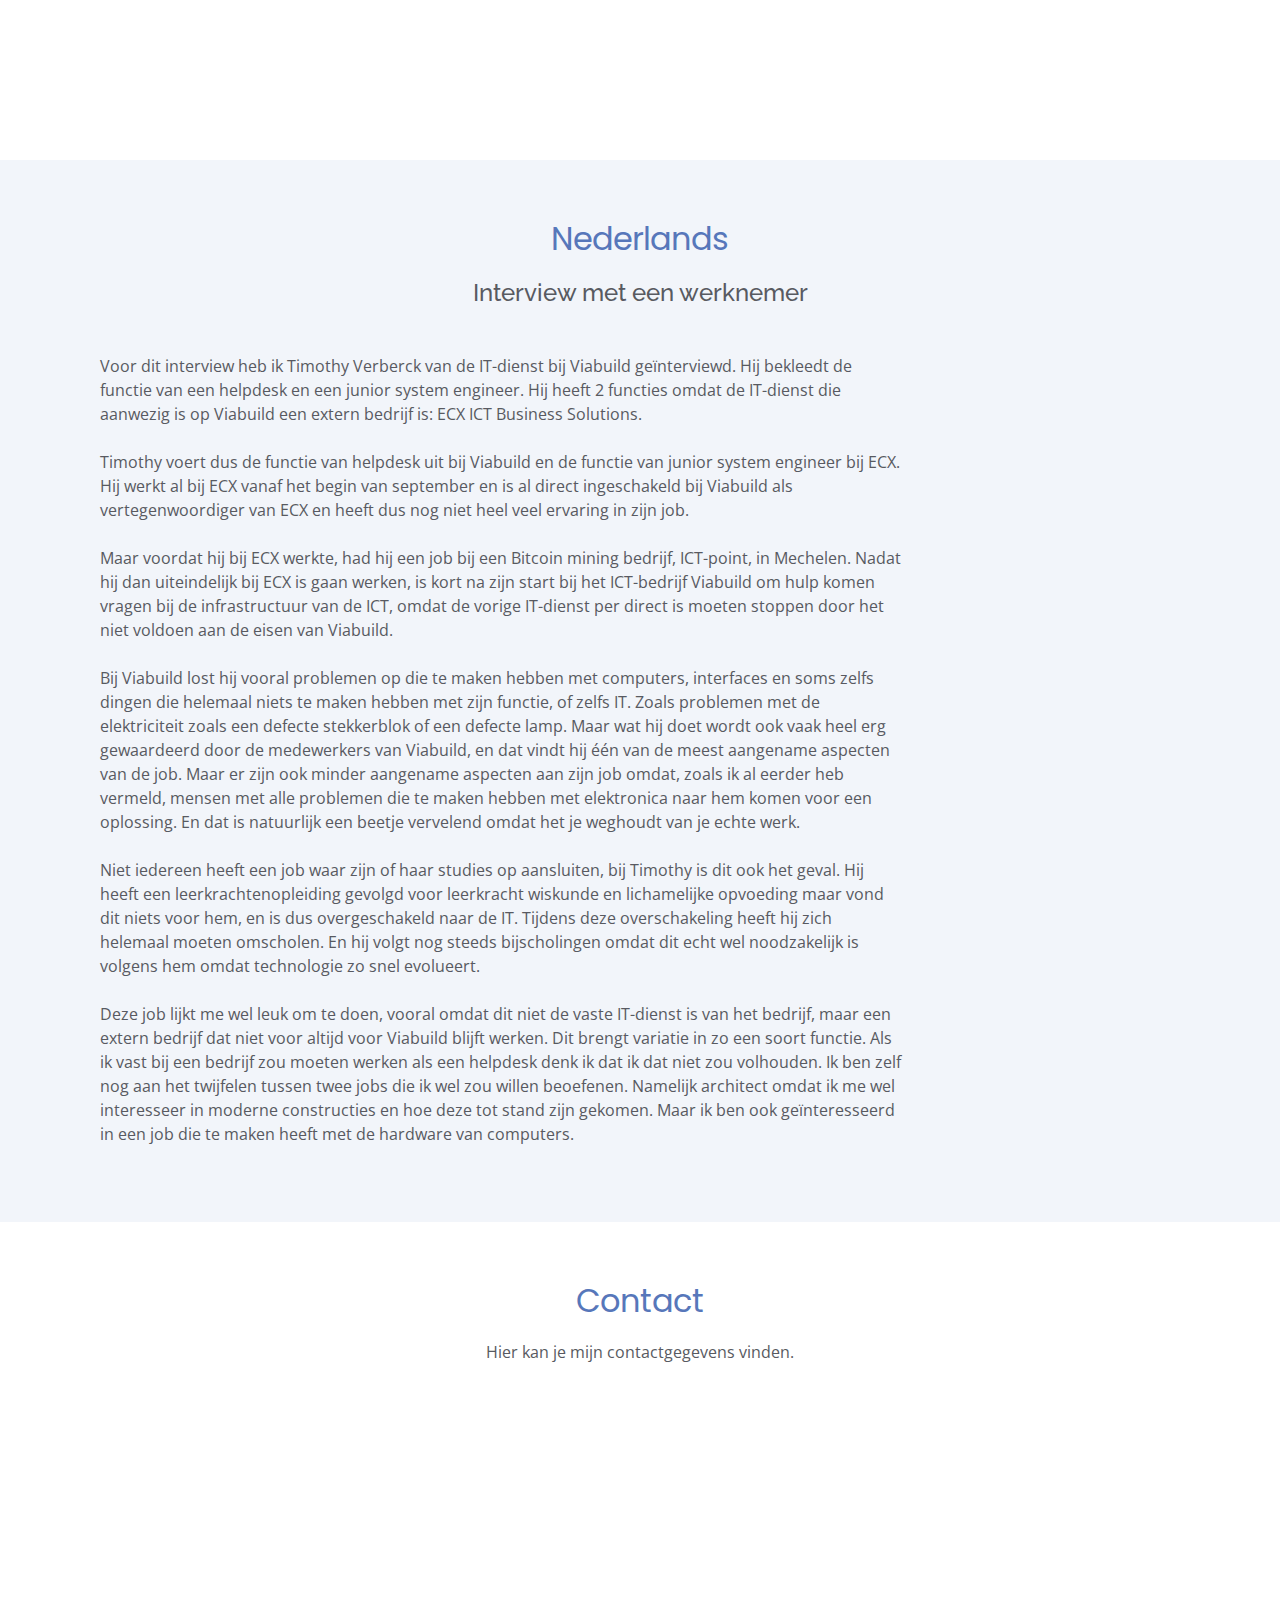
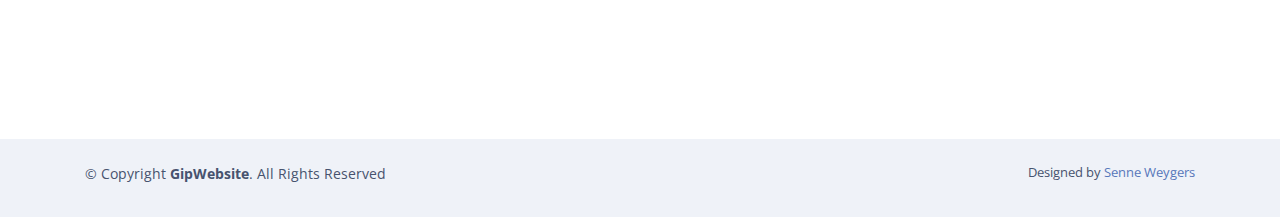
<file: GipWebsite/index.html>
<!DOCTYPE html>
<html lang="en">

<head>
  <meta charset="utf-8">
  <meta content="width=device-width, initial-scale=1.0" name="viewport">

  <title>GIPWebsite - Senne Weygers</title>
  <meta content="" name="descriptison">
  <meta content="" name="keywords">

  <!-- Favicons -->
  <link href="assets/img/favicon.png" rel="icon">
  <link href="assets/img/apple-touch-icon.png" rel="apple-touch-icon">

  <!-- Google Fonts -->
  <link href="https://fonts.googleapis.com/css?family=Open+Sans:300,300i,400,400i,600,600i,700,700i|Raleway:300,300i,400,400i,500,500i,600,600i,700,700i|Poppins:300,300i,400,400i,500,500i,600,600i,700,700i" rel="stylesheet">

  <!-- Vendor CSS Files -->
  <link href="assets/vendor/bootstrap/css/bootstrap.min.css" rel="stylesheet">
  <link href="assets/vendor/icofont/icofont.min.css" rel="stylesheet">
  <link href="assets/vendor/boxicons/css/boxicons.min.css" rel="stylesheet">
  <link href="assets/vendor/owl.carousel/assets/owl.carousel.min.css" rel="stylesheet">
  <link href="assets/vendor/venobox/venobox.css" rel="stylesheet">
  <link href="assets/vendor/aos/aos.css" rel="stylesheet">

  <!-- Template Main CSS File -->
  <link href="assets/css/style.css" rel="stylesheet">

  <!-- =======================================================
  * Template Name: Appland - v2.0.0
  * Template URL: https://bootstrapmade.com/free-bootstrap-app-landing-page-template/
  * Author: BootstrapMade.com
  * License: https://bootstrapmade.com/license/
  ======================================================== -->
</head>

<body>

  <!-- ======= Header ======= -->
  <header id="header" class="fixed-top">
    <div class="container d-flex">

      <div class="logo mr-auto">
        <h1 class="text-light"><a href="index.html">GIPWebsite</a></h1>
        <!-- Uncomment below if you prefer to use an image logo -->
        <!-- <a href="index.html"><img src="assets/img/logo.png" alt="" class="img-fluid"></a>-->
      </div>
      
      <nav class="nav-menu d-none d-lg-block">
        <ul>
          <li class="active"><a href="#header">Home</a></li>
          <li class="active"><a href="#Mails1">Stage</a>
            <ul class="drop-down">
              <li><a href="#Mails1">Solliciatiemail</a></li>
              <li><a href="#Antwoord">Antwoord bedrijf</a></li>
              <li><a href="#Mails2">Dankmail</a></li>
              <li><a href="#Verduidelijking">Keuze stagebedrijf</a></li>
              <li><a href="#Overeenkomst">Stage overeenkomst</a></li>
            </ul>
          </li>
          <li class="active"><a href="#StageVerslagen">Stageverslagen</a></li>
          <li class="active"><a href="#Engels1">Engels</a>
            <ul class="drop-down">
              <li><a href="#Engels1">Video</a></li>
              <li><a href="#Engels2">Script</a></li>
            </ul>
          </li>
          <li class="active"><a href="#">Frans</a>
            <ul class="drop-down">
              <li><a href="#Frans1">Reportage photo</a></li>
              <li><a href="#Frans2">Foire aux questions</a></li>
            </ul>
          </li>
          <li class="active"><a href="#OP">OP</a></li>
          <li class="active"><a href="#Informatica">Informatica</a></li>
          <li class="active"><a href="#Nederlands">Nederlands</a></li>
          <li class="active"><a href="#contact">Contact</a></li>
        </ul>
      </nav>

      <!-- .nav-menu -->

    </div>
  </header><!-- End Header -->

  <!-- ======= Hero Section ======= -->
  <section id="hero" class="d-flex align-items-center">

    <div class="container">
      <div class="row">
        <div class="col-lg-6 d-lg-flex flex-lg-column justify-content-center align-items-stretch pt-5 pt-lg-0 order-2 order-lg-1" data-aos="fade-up">
          <div>
            <h1>Welkom op mijn GipWebsite!</h1>
            <h2>Ik ben Senne Weygers en ik ben 18 jaar oud. Ik heb gekozen voor de richting ITN, Informatica en Netwerkbeheer in Immaculata Secundair te Oostmalle. Ik woon in Essen, wat betekent dat ik elke dag lang onderweg ben naar school. Maar dit heb ik over voor deze richting. Dit betekent dus ook voor een deel dat ik niet snel zal opgeven als er iets niet van de eerste keer lukt of werkt. Ik vraag ook niet snel om hulp bij een probleem, ik probeer het altijd eerst zelf op te lossen.

                Zoals u kan zien zijn er verschillende tabs op mijn website: Homepage, Frans, Ondernemen, Nederlands, Engels, Informatica en Contact. Onder deze tabs kan u alle verschillende giptaken bekijken die ik tijdens mijn laatste jaar in Informatica en Netwerkbeheer heb gemaakt. Onder de tab “Contact” kan u mijn contactgegevens vinden.

                Bij deze wens ik u veel leesplezier en bedank ik u voor het bezoeken van mijn website..
                </h2>
          </div>
        </div>
      </div>
    </div>

  </section><!-- End Hero -->

  <main id="main">
    <!-- ======= Mails ======= -->
    <section id="Mails1" class="details section-bg">
      <div class="container">
        <div class="row content no-gutters">
          <div class="col-sm-7 pt-5 order-2 order-md-1" data-aos="fade-up">
            <h2>Stagemails</h2>
            <h3>Sollicitatiemail inhoud</h3>
            <p class="col-sm-12">
              Geachte heer/mevrouw
              <br><br>        
              Ik ben Senne Weygers uit het vijfde jaar Informatica & Netwerkbeheer aan Immaculata te Oostmalle. Ik stuur deze mail in het kader van een geïntegreerde proef. 
              Daarvoor zou ik op observatie willen komen in uw bedrijf. Deze proef zal plaatsvinden in de week van 30 september tot 4 oktober 2019. 
              De bedoeling van deze proef is dat ik de gebruikte softwarepakketten observeer die in de IT-afdeling van het bedrijf worden gebruikt. 
              Tijdens deze stage mag ik omwille van de wetgeving en verzekering geen taken uitvoeren, 
              als vervanging hiervoor geeft mijn school wel taken op om tijdens deze week te maken die verband houden met de observatie.
              <br><br>    
              Ik heb voor uw bedrijf gekozen omdat mijn vader bij de werfadministratie van VSS werkt, en dit dus zeer efficiënt zou zijn moest ik bij u deze stage mogen doen. 
              Ik ben ook benieuwd hoe netwerkbeheer wordt gebruikt binnen grote bedrijven die niet gespecialiseerd zijn in informatica. 
              Daarom is het van groot belang voor mij dat uw bedrijf servers in eigen beheer heeft en het zou een meerwaarde zijn moest er gebruik worden gemaakt van databases, 
              versiebeheer of specifieke softwarepakketten.
              <br><br>
              Tijdens de lessen hardware heb ik enkele dingen over netwerken opbouwen tussen verschillende virtuele machines geleerd. 
              Tijdens de lessen programmeren dit schooljaar in 5 Informatica & Netwerken is vooral de programmeertaal Visual C# behandeld. 
              En bij de lessen softwarepakketten hebben we verschillende databases leren opstellen, bijwerken en SQL leren gebruiken. 
              Ik heb nog geen ervaring met weekend- of vakantiewerk op dit moment. Maar dit kan nog zeker veranderen aangezien de zomervakantie weer bijna is aangebroken. 
              Ik zal niet al te snel opgeven als iets niet lukt. Als het probleem buiten de behandelde leerstof valt, 
              haal ik meestal het internet erbij of vraag ik het aan iemand die het antwoord op het probleem misschien wel weet.
              <br><br>
              Het zou zeer aangenaam zijn dat er zo snel mogelijk contact zou worden opgenomen om af te spreken voor een kennismakingsgesprek. 
              Dan kunnen we meer in detail afspraken maken voor de observatiestage.
              <br><br>
              Ik kijk ernaar uit antwoord van u te krijgen.
              <br><br>
              Met vriendelijke groeten
              <br><br>
              Senne Weygers <br>
              Heikantlaan 52 <br>
              2910 ESSEN <br>
              senne.weygers@immalle.be <br>
              +32 470 25 60 11
            </p>
          </div>
        </div>
      </div>
    </section>
    <section id="Antwoord" class="details">
      <div class="container">
        <div class="row content no-gutters">
          <div class="col-sm-7 pt-5 order-2 order-md-1" data-aos="fade-up">
            <h2>Bedrijf</h2>
            <h3>Viabuild!</h3>
            <p class="col-sm-12">
              Antwoord ontvangen op 2019-08-30.
              <br>
              Inhoud:
              <br>
              <br>
              Dag Senne,
              <br>
              <br>
              <br>
              Bedankt voor je stage aanvraag. 
              <br>
              We hebben gehoord op onze It dienst en zij zijn akkoord dat jij je stage bij ons komt doen.
              <br>
              Je stagebegeleider zal Steven Taelman zijn.  Ik heb hem alvast in cc gezet.
              <br>
              <br>
              Kan je mij alvast de nodige documenten en contracten doorsturen, zodat we dit in orde kunnen maken?
              <br>
              <br>
              <br>
              Mvg,
              Ann Van den Broeck
              <br>
              HR OFFICER
              <br>
              M: +32 486 17 33 87
              <br>
              ann.vandenbroeck@viabuild.be
              <br>
              Viabuild NV
              <br>
              T: +32 3 206 25 32
              <br>
              www.viabuild.be
            </p>
          </div>
        </div>
      </div>
    </section>
    <section id="Mails2" class="details section-bg">
      <div class="container">
        <div class="row content no-gutters">
          <div class="col-sm-7 pt-5 order-2 order-md-1" data-aos="fade-up">
            <h3>Dankmail inhoud</h3>
            <p class="col-sm-12">
              Geachte Ann
              <br>
              <br>
              Gedurende de week van maandag 30 september 2019 tot vrijdag 5 oktober 2019 ben ik in het kader van lijn geïntegreerde proef een week op observatiestage geweest bij de IT-afdeling in uw bedrijf.
              De bedoeling van deze stage was het observeren van hoe de informatica wordt toegepast in een bedrijf met een eigen netwerk. Ik stuur u deze brief om u te bedanken voor deze week.
              <br>
              <br>
              In de eerste plaats zou ik u ook graag willen bedanken voor het mogelijk maken van deze stage. En dat ik deze stage in uw bedrijf kon doen. 
              Met dank aan Timothy Verberck, Tom Janssens en Nicky De Westerlinck die mij de hele week hebben rondgeleid en alles hebben uitgelegd over hoe het bedrijfsnetwerk in elkaar zit. 
              En met dank aan Carine Drieghe voor de informatie en hulp bij de bedrijfseconomische analyse en voor het geven van de uitleg over de huisstijl.
              <br>
              <br>
              Wat ik heb bijgeleerd tijdens deze observatiestage is dat in een niet-informaticagericht bedrijf, er toch wel heel wat werk is dat gebruik moet maken van servers en de cloud. 
              Het was zeer opmerkelijk om te zien dat alles digitaal wordt opgeslagen in een server en dat er heel veel tijd is gestoken in het opzetten van het bedrijfsnetwerk.
              <br>
              <br>
              De dagen na de observatiestage ben ik bezig met het maken van taken voor mijn geïntegreerde proef. Alle info die in deze taken staat, dus ook van de taken die ik op de stage heb gemaakt, 
              zal worden gebundeld en op mijn eigen website worden gezet. Die website zal ongeveer klaar zijn gedurende het tweede semester van het schooljaar. 
              Indien mogelijk stuur ik de link naar de website ook door via mail.
              Ik wil u nogmaals bedanken voor de hulp bij mijn geïntegreerde proef, en vond het dan ook een hele fijne samenwerking. Ik wens u en het bedrijf nog veel succes in de toekomst.
              <br>
              <br>
              Met vriendelijke groeten
              <br>
              <br>
              Weygers Senne
              Leerling Immaculata Secundair Oostmalle
              <br>
              <br>
              Senne Weygers <br>
              Heikantlaan 52 <br>
              2910 ESSEN <br>
              senne.weygers@immalle.be <br>
              +32 470 25 60 11
            </p>
          </div>
        </div>
      </div>
    </section>
    <section id="Verduidelijking" class="details">
      <div class="container">
        <div class="row content no-gutters">
          <div class="col-sm-7 pt-5 order-2 order-md-1" data-aos="fade-up">
            <h3>Verduidelijking keuze</h3>
            <p class="col-sm-12">
              Ik heb gekozen voor het bedrijf Viabuild omdat dit voor mij het makkelijkst te bereiken viel.
              <br><br>
              Mijn vader werkt namelijk bij dit bedrijf en hierdoor kon ik dus elke dag van mijn stage meerijden zodat ik met zekerheid op het bedrijf zou geraken. 
              Ik had ook van mijn vader vernomen dat er veel nieuwigheden werden aangebracht in de infrastructuur van Viabuild! omdat er een nieuw IT-bedrijf was aangenomen.
            </p>
          </div>
        </div>
      </div>
    </section>
    <section id="Overeenkomst" class="details">
      <div class="container">
        <div class="row content no-gutters">
          <div class="col-sm-7 pt-5 order-2 order-md-1" data-aos="fade-up">
            <h3>Stage overeenkomst</h3>
            <p class="col-sm-12">
              Klik op onderstaande link om het Stagecontract te kunnen bekijken
              <br><br>
              <a href="https://immalle-my.sharepoint.com/:b:/g/personal/senne_weygers_immalle_eu/EW4aevMZMoVEm83b25c156AB-uaVDWHoKMGZFTWkcXpjyw?e=AtQiJE"> Stagecontract </a>
            </p>
          </div>
        </div>
      </div>
    </section>

    <!-- ======= Verslagen ======= -->
    <section id="StageVerslagen" class="features section-bg">
      <div class="container">

        <div class="section-title">
          <h2>Stageverslagen</h2>
          <p>Hier kan je alle stageverslagen vinden van mijn stage bij Viabuild!
          </p>
        </div>

        <div class="row no-gutters">
          <div class="col-xl-12 d-flex align-items-stretch order-2 order-lg-1">
            <div class="content d-flex flex-column justify-content-center">
              <div class="row">
                <div class="col-md-6 icon-box" data-aos="fade-up">
                  
                  <h4>2019-9-30</h4>
                  <p>8:30 - 12:00<br>
                    Eerst hebben ik en mijn IT begeleiders de taken overlopen en ingeplant voor wanneer er tijd is om deze te maken/aan te vullen. 
                    Ik heb ook al een kijkje kunnen nemen op hoe het netwerk in elkaar zit in de server kamer. 
                    Er is ook al uitgelegd hoe de printserver is ingesteld zodat niet alle printopdrachten door elkaar worden geprint.
                    <br>
                    <br>
                    13:00 - 17:00<br>
                    Verdergewerkt aan de bedrijfseconomische analyse van het stagebedrijf. En al even het ticketing systeem kunnen bekijken met uitleg over hoe het in zijn werk gaat. 
                    Dit systeem is aangekochte software waarbij de gebruikers (werknemers) een ticket kunnen aanmaken door een mail te sturen met het probleem. 
                    Dit komt dan in een inbox van spiceworks (het gebruikte ticketingsysteem), waanrna de IT-dienst met de problemen kan helpen. En gewerkt aan de stage-taak van Frans.
                  </p>
                </div>
                <div class="col-md-6 icon-box" data-aos="fade-up" data-aos-delay="100">
                  
                  <h4>2019-10-01</h4>
                  <p>8:30 - 12:00<br>
                    Foto's genomen voor de gip-taak van frans om een tekst bij te schrijven. 
                    Verdergewerkt aan de gip-taak van ondernemend project waar ik bijna mee klaar ben, voor de overige info moet ik nog langst bij marketing.
                    <br>
                    <br>
                    13:00 - 17:00<br>
                    Ik heb mee kunnen kijken naar hoe een werknemer toegang krijgt tot bepaalde schijven en programma's in het netwerk.
                </div>
                <div class="col-md-6 icon-box" data-aos="fade-up" data-aos-delay="200">
                  
                  <h4>2019-10-02</h4>
                  <p>8:30 - 12:00<br>
                    Ik heb even kunnen meekijken hoe een probleem met een niet werkende muis op een laptop opgelost kon worden met een update van windows 10.
                    <br>
                    <br>
                    13:00 - 17:00<br>
                    Er is deze namiddag een parallelle poort geïnstalleerd in een backup-pc voor de betoncentrale in Willebroeck. 
                    Eerst wou een medewerker van de IT dienst een Hyper-v virtuele machine om 2 Windows 10 operating systems naast elkaar te laten draaien. 
                    Maar dit bleek niet te kunnen dus is dit opgelost met 2 vershillende computers.
                </div>
                <div class="col-md-6 icon-box" data-aos="fade-up" data-aos-delay="300">
                  
                  <h4>2019-10-03</h4>
                  <p>8:30 - 12:00<br>
                    Mee gekeken naar het oplossen van tickets in het bedrijf. Bij sommige problemen was het puur een fout met verbinding tussen de server, 
                    bij andere problemen moest er naar de computer zelf worden gekeken omdat er bepaalde dingen zoals een extern scherm niet werkte via een docking station van targus.
                    <br>
                    <br>
                    13:00 - 17:00<br>
                    Een medewerker van de IT-dienst geïnterviewd voor de GIP-taak van nederlands. Mee gevolgd bij het oplossen van hardware problemen in het bedrijf. 
                    En mee gekeken over teamviewer hoe een probleem wordt opgelost als het niet in hetzelfde gebouw is. Zoals een printer configureren in een ander gebouw.
                </div>
                <div class="col-md-6 icon-box" data-aos="fade-up" data-aos-delay="400">
                  
                  <h4>2019-10-04</h4>
                  <p>8:30 - 12:00<br>
                    Info over de huisstijl verkregen om verder te kunnen met de huisstijl taak. De laatste onderdelen van de bedrijfseconomische analyse afgewerkt. 
                    Case study verder aan gewerkt.
                    <br>
                    <br>
                    13:00 - 17:00<br>
                    Gevolgd hoe windows 10 wordt geïnstalleerd op een laptop zonder OS.
                </div>
                </div>
              </div>
            </div>
          </div>
        </div>

      </div>
    </section><!-- Stageverslagen -->

    <!-- ======= Engels ======= -->
    <section id="Engels1" class="details">
      <div class="container">

        <div class="row">
          <div class="col-sm-6" data-aos="fade-right">
            <iframe src="https://drive.google.com/file/d/1-XYTGUk75gYu4_tNi3NLBL-v9fYwxWaH/preview"></iframe>
          </div>
          <div class="col-sm-6" data-aos="fade-up">
            <h3>Gip Engels</h3>
            <p>
              Dit filmpje verteld meer over de gevaren van een virus. 
              Het is dus heel belangrijk van goed op te letten wat je doet op het internet en dat je goede antivirus software hebt. 
              Over dit zal je in het begin van het filmpje meer te weten komen.
              <br>
              <br>
              We hebben ervoor gekozen om dit op een iets leukere manier voor te stellen. Door 2 zeer bekende karakters te gebruiken als personages, Mario en Luigi. Het begint als een normale gameshow.
              Maar dit loopt uiteindelijk zwaar uit de hand.
            </p>
          </div>
        </div>
      </div>
    </section>
    <section id="Engels2" class="details section-bg">
      <div class="container">
        <div class="row content no-gutters">
          <div class="col-sm-6 pt-5 order-2 order-md-1" data-aos="fade-up">
            <h3>Script video</h3>
            <p>
              Voor bovenstaande video moest ook een script gemaakt worden, het was de bedoeling dat er duidelijkheid was over wat er in het filmpje gebeurde. 
              Wie welke tekst/personages speelde. 
              <br>
              <br>
              Klik op onderstaande link om het script te kunnen bekijken.
            </p>
            <p>
              <a href="https://docs.google.com/document/d/1KQ9nV9VzQ69jcb-bIvC7VpiyIET3sgLImHMHndDihkU/edit?usp=sharing"> Link script </a>
            </p>
          </div>
        </div>
      </div>
    </section><!-- Engels -->

    <!-- ======= Frans ======= -->
    <section id="Frans1" class="gallery">
      <div class="container">

        <div class="section-title">
          <h2>Frans</h2>
          <h2>Reportage photo</h2>
          <p>Voor deze taak van frans moest ik een presentatie maken over mijn stagebedrijf. 
            <br>
            In de presentatie is informatie te vinden over hoe vriendelijk het personeel was en wat het bedrijf deed.</p>
        </div>
        <div class="responsive">
          <iframe src="https://immalle-my.sharepoint.com/personal/senne_weygers_immalle_eu/_layouts/15/Doc.aspx?sourcedoc={bc6571c8-76ad-4bbd-b8b2-4e1561acfe81}&amp;action=embedview&amp;wdAr=1.7777777777777777" width="350px" height="221px" frameborder="0">Dit is een ingesloten <a target="_blank" href="https://office.com">Microsoft Office</a>-presentatiebestand dat mogelijk is gemaakt met <a target="_blank" href="https://office.com/webapps">Office</a>.</iframe>
        </div>
      </div>
    </section>
    <section id="Frans2" class="gallery">
      <div class="container">

        <div class="section-title">
          <h2>Foire aux questions</h2>
          <p>Deze taak had de bedoeling om veel gevraagde vragen over Microsoft Teams te beantwoorden, 
            <br>
            en te verduidelijken in het frans. 
            <br>
            <br>
            Bonjour, bienvenue sur mon site web. Sous cet onglet, vous trouverez les questions fréquemment posées sur Microsoft Teams.
            <br>
            <br>
            <h4>Pourquoi devrais-je utiliser les Microsoft Teams?</h4>
            Vous pouvez utiliser Teams à de nombreuses fins différentes : entreprises, écoles et des fins privées. 
            <br>
            <br>
            <h4>Comment fonctionne un équipe sur Teams ?</h4>
            Vous pouvez ajouter plusieurs personnes dans une équipe comme une sorte de chat de groupe. Il est également possible de créer plusieurs chaînes de sorte qu'il y ait une subdivision. Cela permet d'avoir une meilleure structure.
            <br>
            <br>
            <h4>Tout le monde peut-il créer une équipe ?</h4>
            En général, seuls les administrateurs peuvent créer une équipe. Mais vous pouvez également donner des autorisations pour les comptes d'étudiants, par exemple. Par défaut, ceux-ci n'ont pas le droit de créer une équipe. Toutefois, cela peut être modifié par un administrateur.
            <br>
            <br>
            <h4>Comment fonctionne le ramassage des missions sur Teams?</h4>
            Tout d'abord, quand vous êtes déjà en train de créer une mission, Vous fixez un délai pour que ceux qui n'ont pas soumis la tâche puissent le faire plus tard. Mais vous ne pouvez plus obtenir la totalité des points. Lorsque les élèves remettent un devoir, ils sont inscrits sur une seule liste.
          </p>
        </div>
      </div>
    </section>
    <!-- Frans -->

    <!-- ======= Ondernemend project ======= -->
    <section id="OP" class="testimonials section-bg">
      <div class="container">

        <div class="section-title">
          <h2>Ondernemend Project</h2>
          <p>
            Voor ondernemend project heb ik een bedrijfseconomische analyse gemaakt van het stagebedrijf.
            <br>
            In dit document kan je onder andere de diensten vinden die het bedrijf verleent, waarom ze die bepaalde vestigingsplaats hebben gekozen, etc...
            <br>
            <br>
          </p>
        </div>  
        <div class="col-sm-9">
          <h4>Inleiding</h4>
          <p>
            De naam van het bedrijf waar ik mijn observatiestage uit heb gevoerd is Viabuild NV, de hoofdzetel van dit bedrijf situeert zich op Gansbroekstraat 70 in Puurs-Sint-Amands 
            en houdt zich vooral bezig met wegeniswerken. De missie van Viabuild, het bedrijf streeft ernaar om telkens weer de het interne en uiteindelijk de eindklant de best 
            mogelijke service aan te bieden. 
            <br>
            <br>
          </p>
          <h4>Verdieping in diensten, website en omvang</h4>
          <p>
            Op de website van het bedrijf staat ook dat er nog aan andere activiteiten worden gedaan zoals afbraak en grondwerken, asfaltwerken, asbestverwijdering, burgerlijke
             bouwkunde, beton -en asfaltcentrales en rioolrenovatie. Er is dus een breed assortiment aan diensten die Viabuild levert dit maakt dat Viabuid een dienstverlenend bedrijf is. 
             En dus maakt dit bedrijf deel uit van de tertiaire sector. Viabuild is ontstaan uit een samenwerking tussen verschillende bedrijven, dit is de reden waarom er zoveel verschillende 
             activiteiten zijn die het bedrijf uitoefent. Op de website staan ook verschillende realisaties die het bedrijf heeft uitgevoerd of aan het uitvoeren is. Uiteraard heeft Viabuild 
             ook concurrentie zoals Stadsbader NV, Colas NV en Willemen groep. Dit zijn de grootste concurrenten van Viabuild, omdat deze bedrijven zich ook bezighouden met wegeniswerken.
             <br>
             <br>
            Het bedrijf is een grote vennootschap, dit is zo omdat elke drempelwaarde word overschreden. De drempelwaarden voor kleine en grote vennootschappen zijn voor het personeel 50 
            personeelsleden, de omzet moet kleiner zijn dan € 9.000.000 per jaar en het balanstotaal mag maximum € 4.500.000 bedragen per jaar. Bij Viabuild zijn er ondertussen al 720 
            werknemers in dienst, dit is al 1 drempelwaarde overschreden wat maakt dat het bedrijf al zeker een kleine vennootschap is. De omzet van het bedrijf per jaar bedroeg in 2018 
            € 85.851.203, dit is de tweede drempelwaarde die word overschreden. Wat dus betekent dat Viabuild een grote vennootschap is. De derde drempelwaarde word ook overschreden met een 
            balanstotaal van € 92.700.282. Deze waarde verandert niets meer aan de omvang van het bedrijf wat maakt dat het bij een grote vennootschap blijft.
            <br>
            <br>
          </p>
          <h4>Verdieping vorm</h4>
          <p>
            De vorm van het bedrijf is een naamloze vennootschap, de reden hiervoor is: omdat Viabuild is ontstaan door het samenvoegen van verschillende bedrijven. 
            Is het natuurlijk interessanter voor het bedrijf om voor een naamloze vennootschap te kiezen. Omdat vennoten enkel aansprakelijk zijn op hun specialisatie.
            <br>
            <br>
          </p>
          <h4>Keuze vestigingsplaats</h4>
          <p>
            Viabuild heeft gekozen voor een vestigingsplaats in Puurs-Sint-Amands omdat ze in Puurs een eigen aansluiting hebben op de A12. 
            Wat het voor vrachtverkeer makkelijker maakt om van en naar Viabuild te geraken. Om niet door de dorpskern van Puurs te hoeven rijden. 
            De gekozen locatie ligt ook tamelijk centraal in België wat dus zorgt voor een nog betere bereikbaarheid. 1 hoofdzetel was ook het aantrekkelijkste voor dit bedrijf om 
            alle departementen te verenigen zodat communicatie veel sneller ging.
            <br>
            <br>
          </p>
          <h4>Belangrijkste leveranciers en klanten</h4>
          <p>
            Viabuild heeft verschillende leveranciers zoals Boels verhuur en De Rycke verhuur voor het verhuren van machines en werkmateriaal voor op de werven. Compagnie des ciments 
            Belges (CCB) levert vooral cement, granulaten en beton aan Viabuild vooral voor de aanbouw van gebouwen en wegen. Fero-signalisatie zorgt bij de wegenwerken voor de nodige 
            signalisatie en omleidingen. Het water op de werven word geleverd door de watergroep. Viabuild houd zich zoals eerder al vermeld ook bezig met het verwijderen van asbest. 
            Fibrecount levert voor deze activiteit analyses van gebouwen die asbest bevatten, en geven die door aan Viabuild om zo vlot mogelijk te werk te kunnen gaan.
            <br>
            <br>
            Een van de belangrijkste klanten van Viabuild is de overheid voor de aanbouw van autostrades. De privé sector en de industrie zijn ook zeer belangrijke klanten voor de 
            aanbouw en afbraak van gebouwen en de asbestverwijdering in oude gebouwen die nog asbest in de muren, dakpannen of rondom de leidingen hebben zitten. 
            <br>
            <br>
          </p>
          <h4>Promotie en publiciteit</h4>
          <p>
            Viabuild promoot zichzelf vooral door het gebruiken van het logo op de bouwmachines. Hierdoor is er overal waar gewerkt wordt door dit bedrijf een beetje promotie. 
            Dit zijn niet de enige middelen die Viabuild gebruikt, er worden ook spandoeken op afzettingen gehangen, ook op de voertuigen van het bedrijf staat het logo afgebeeld. 
            Het bedrijf staat niet in bepaalde folders of magazines, en dus ook niet in de kranten.
            <br>
            <br>
          </p>
          <h4>Doelgroep en hoe wordt deze bereikt</h4>
          <p>
            De doelgroep van het bedrijf zijn vooral de overheid en de privé, deze worden bereikt door de aanbestedingen te volgen, klantenrelaties en netwerking. 
            Het bedrijf gebruikt dus verschillende middelen om hun doelgroep te bereiken.
            <br>
            <br>
          </p>
          <h4>Waar en hoe verloopt de verkoop?</h4>
          <p>
            Bij Viabuild’s interne calculatie dienst worden de aanbestedingen opgevolgd en gepubliceerd waarna ze checken welke ingeschreven zullen worden. 
            <br>
            In de privé-markt gaat dit anders, hier verloopt de verkoop via contact met de klant, waarna een offerte wordt opgesteld en hierover wordt onderhandeld.
            <br>
            <br>
          </p>
        </div>

      </div>
    </section><!-- Ondernemend project -->

    <!-- ======= Informatica ======= -->
    <section id="Informatica" class="pricing">
      <div class="container">

        <div class="section-title">
          <h2>Informatica</h2>
          <p>Hier kan je alle GIPTaken vinden die ik gedurende het jaar heb gemaakt voor Informatica.
            Zoals je kan zien zijn er drie verschillende taken. 
            <br>
            Waaronder een casestudy van het Viabuild! bedrijfsnetwerk, 
            een onderzoek over de huisstijl en een testopstelling van een bedrijfsnetwerk.
          </p>
        </div>

        <div class="row no-gutters">

          <div class="col-lg-4 box featured" data-aos="fade-right">
            <h3>Huisstijl</h3>
            <h4><span></span></h4>
            <p>
              In dit document vind je meer over de huisstijl van mijn stage bedrijf.
              <br>
              <br>
              <br>
              <br>
            </p>
            <a href="https://immalle-my.sharepoint.com/:w:/g/personal/senne_weygers_immalle_eu/EYNv16EzHhVHuTCoW6kCkhUBnKG9dLjYj3eDH3LPjku6KA?e=dOudSK" class="get-started-btn">Bekijken</a>
          </div>
          <div class="col-lg-4 box featured" data-aos="fade-up">
            <h3>GipSite template demos</h3>
            <h4><span></span></h4>
            <p>
              Deze taak was een oefening op het gebruiken en analyseren van templates. Dit was een voorbereiding op het maken van mijn GipWebsite.
            </p>
            <a href="https://sennew-immalle.github.io/GipSiteTemplateDemos/" class="get-started-btn">Bekijken</a>
          </div>
          <div class="col-lg-4 box featured" data-aos="fade-left">
            <h3>Casestudy</h3>
            <h4><span></span></h4>
            <p>
              In dit document kan je meer informatie vinden over hoe het bedrijfsnetwerk van Viabuild! is opgebouwd. 
              <br>
              <br>
              <br>
            </p>
            <a href="https://immalle-my.sharepoint.com/:w:/g/personal/senne_weygers_immalle_eu/EVyGLkLByMRIoin-vCQvoE8B1GkVXQvgWVpLdFfqu0uZGw?e=VMeUYT" class="get-started-btn">Bekijken</a>
          </div>

          <div class="col-lg-4 box featured" data-aos="fade-right">
            <h3>Testopstelling</h3>
            <h4><span></span></h4>
            <p>
              In dit document kan je meer informatie vinden over een testopstelling van een bedrijfsnetwerk dat is opgesteld in 
              <br>
              Hyper-V.
              <br>
              <br>
              <br>
            </p>
            <a href="https://immalle-my.sharepoint.com/:w:/g/personal/senne_weygers_immalle_eu/ER2_KArRCvlFsQAqYCJd2TIBy_Slz7jm5LbIKz2imsMbXA?e=NgG2TL" class="get-started-btn">Bekijken</a>
          </div>

          <div class="col-lg-4 box featured" data-aos="fade-up">
            <h3>Koopadvies</h3>
            <h4><span></span></h4>
            <p>
              Voor deze taak werd er gevraagd om koopadvies te geven aan iemand die een nieuwe computer nodig heeft. Je kan hier dus vinden waar de persoon dit toestel voor nodig heeft.
              En welke onderdelen ik heb samengesteld met zijn budget.
              
            </p>
            <a href="https://immalle-my.sharepoint.com/:w:/g/personal/senne_weygers_immalle_eu/EQRhzbjvmmBAm08-pYIKhm4BfcVYb_PtV6bUQkEH5EmfjA?e=1yvwEc" class="get-started-btn">Bekijken</a>
          </div>
          

        </div>

      </div>
    </section><!-- Informatica -->

    <!-- ======= Nederlands ======= -->
    <section id="Nederlands" class="testimonials section-bg">
      <div class="container">

        <div class="section-title">
          <h2>Nederlands</h2>
          <h4>Interview met een werknemer</h4>
          <p>
          </p>
        </div>  
        <div class="col-sm-9">
          <h3></h3>
          <p>
            Voor dit interview heb ik Timothy Verberck van de IT-dienst bij Viabuild geïnterviewd. Hij bekleedt de functie van een helpdesk en een junior system engineer. 
            Hij heeft 2 functies omdat de IT-dienst die aanwezig is op Viabuild een extern bedrijf is: ECX ICT Business Solutions. 
            <br>
            <br>
            Timothy voert dus de functie van helpdesk uit bij Viabuild en de functie van junior system engineer bij ECX. 
            Hij werkt al bij ECX vanaf het begin van september en is al direct ingeschakeld bij Viabuild als vertegenwoordiger van ECX en heeft dus nog niet heel veel ervaring in zijn job. 
            <br>
            <br>
            Maar voordat hij bij ECX werkte, had hij een job bij een Bitcoin mining bedrijf, ICT-point, in Mechelen. Nadat hij dan uiteindelijk bij ECX is gaan werken, 
            is kort na zijn start bij het ICT-bedrijf Viabuild om hulp komen vragen bij de infrastructuur van de ICT, 
            omdat de vorige IT-dienst per direct is moeten stoppen door het niet voldoen aan de eisen van Viabuild.
            <br>
            <br>
            Bij Viabuild lost hij vooral problemen op die te maken hebben met computers, interfaces en soms zelfs dingen die helemaal niets te maken hebben met zijn functie, 
            of zelfs IT. Zoals problemen met de elektriciteit zoals een defecte stekkerblok of een defecte lamp. 
            Maar wat hij doet wordt ook vaak heel erg gewaardeerd door de medewerkers van Viabuild, en dat vindt hij één van de meest aangename aspecten van de job. 
            Maar er zijn ook minder aangename aspecten aan zijn job omdat, zoals ik al eerder heb vermeld, 
            mensen met alle problemen die te maken hebben met elektronica naar hem komen voor een oplossing. 
            En dat is natuurlijk een beetje vervelend omdat het je weghoudt van je echte werk.
            <br>
            <br>
            Niet iedereen heeft een job waar zijn of haar studies op aansluiten, bij Timothy is dit ook het geval. 
            Hij heeft een leerkrachtenopleiding gevolgd voor leerkracht wiskunde en lichamelijke opvoeding maar vond dit niets voor hem, en is dus overgeschakeld naar de IT. 
            Tijdens deze overschakeling heeft hij zich helemaal moeten omscholen. 
            En hij volgt nog steeds bijscholingen omdat dit echt wel noodzakelijk is volgens hem omdat technologie zo snel evolueert. 
            <br>
            <br>
            Deze job lijkt me wel leuk om te doen, vooral omdat dit niet de vaste IT-dienst is van het bedrijf, 
            maar een extern bedrijf dat niet voor altijd voor Viabuild blijft werken. Dit brengt variatie in zo een soort functie. 
            Als ik vast bij een bedrijf zou moeten werken als een helpdesk denk ik dat ik dat niet zou volhouden. 
            Ik ben zelf nog aan het twijfelen tussen twee jobs die ik wel zou willen beoefenen. 
            Namelijk architect omdat ik me wel interesseer in moderne constructies en hoe deze tot stand zijn gekomen. 
            Maar ik ben ook geïnteresseerd in een job die te maken heeft met de hardware van computers.
          </p>
        </div>

      </div>
    </section><!-- Nederlands -->

    <!-- ======= Contact Section ======= -->
    <section id="contact" class="contact">
      <div class="container">

        <div class="section-title">
          <h2>Contact</h2>
          <p>Hier kan je mijn contactgegevens vinden.</p>
        </div>

        <div class="row">

          <div class="col-lg-12">
            <div class="row">
              <div class="col-lg-6 info" data-aos="fade-up">
                <i class="bx bx-map"></i>
                <h4>Adres</h4>
                <p>Heikantlaan 52,<br>Antwerpen, Essen 2910</p>
              </div>
              <div class="col-lg-6 info" data-aos="fade-up" data-aos-delay="100">
                <i class="bx bx-envelope"></i>
                <h4>Email</h4>
                <p>senne.weygers@telenet.be</p>
              </div>
            </div>
          </div>

          

        </div>

      </div>
    </section><!-- End Contact Section -->

  </main><!-- End #main -->

  <!-- ======= Footer ======= -->
  <footer id="footer">
    <div class="footer-top">
      <div class="container">
        <div class="row">
        </div>
      </div>
    </div>

    <div class="container py-4">
      <div class="copyright">
        &copy; Copyright <strong><span>GipWebsite</span></strong>. All Rights Reserved
      </div>
      <div class="credits">
        Designed by <a href="https://github.com/SenneW-immalle">Senne Weygers</a>
      </div>
    </div>
  </footer><!-- End Footer -->

  <a href="#" class="back-to-top"><i class="icofont-simple-up"></i></a>

  <!-- Vendor JS Files -->
  <script src="assets/vendor/jquery/jquery.min.js"></script>
  <script src="assets/vendor/bootstrap/js/bootstrap.bundle.min.js"></script>
  <script src="assets/vendor/jquery.easing/jquery.easing.min.js"></script>
  <script src="assets/vendor/php-email-form/validate.js"></script>
  <script src="assets/vendor/owl.carousel/owl.carousel.min.js"></script>
  <script src="assets/vendor/venobox/venobox.min.js"></script>
  <script src="assets/vendor/aos/aos.js"></script>

  <!-- Template Main JS File -->
  <script src="assets/js/main.js"></script>

</body>

</html>
</file>
<file: Appland/assets/vendor/venobox/venobox.css>
/* ------ venobox.css --------*/
.vbox-overlay *, .vbox-overlay *:before, .vbox-overlay *:after{
    -webkit-backface-visibility: hidden;
    -webkit-box-sizing:border-box;
    -moz-box-sizing:border-box;
    box-sizing:border-box;
}
.vbox-overlay * { 
    -webkit-backface-visibility: visible;
    backface-visibility: visible;
}
.vbox-overlay{
    display: -webkit-flex;
    display: flex;
    -webkit-flex-direction: column;
    flex-direction: column;
    -webkit-justify-content: center;
    justify-content: center;
    -webkit-align-items: center;
    align-items: center;
    position: fixed;
    left: 0;
    top: 0;
    bottom: 0;
    right: 0;
    z-index: 1040;
    -webkit-transform:translateZ(1000px);
    transform: translateZ(1000px);
    transform-style: preserve-3d;
}

/* ----- navigation ----- */
.vbox-title{
    width: 100%;
    height: 40px;
    float: left;
    text-align: center;
    line-height: 28px;
    font-size: 12px;
    padding: 6px 40px;
    overflow: hidden;
    position: fixed;
    display: none;
    left: 0;
    z-index: 1050;
}
.vbox-close{
    cursor: pointer;
    position: fixed;
    top: -1px;
    right: 0;
    width: 50px;
    height: 40px;
    padding: 6px;
    display: block;
    background-position:10px center;
    overflow: hidden;
    font-size: 24px;
    line-height: 1;
    text-align: center;
    z-index: 1050;
}
.vbox-num{
    cursor: pointer;
    position: fixed;
    left: 0;
    height: 40px;
    display: block;
    overflow: hidden;
    line-height: 28px;
    font-size: 12px;
    padding: 6px 10px;
    display: none;
    z-index: 1050;
}
/* ----- navigation ARROWS ----- */
.vbox-next, .vbox-prev{
    position: fixed;
    top: 50%;
    margin-top: -15px;
    overflow: hidden;
    cursor: pointer;
    display: block;
    width: 45px;
    height: 45px;
    z-index: 1050;
}
.vbox-next span, .vbox-prev span{
    position: relative;
    width: 20px;
    height: 20px;
    border: 2px solid transparent;
    border-top-color: #B6B6B6;
    border-right-color: #B6B6B6;
    text-indent: -100px;
    position: absolute;
    top: 8px;
    display: block;
}
.vbox-prev{
    left: 15px;
}
.vbox-next{
    right: 15px;
}
.vbox-prev span{
    left: 10px;
    -ms-transform: rotate(-135deg);
    -webkit-transform: rotate(-135deg);
    transform: rotate(-135deg);
}
.vbox-next span{
    -ms-transform: rotate(45deg);
    -webkit-transform: rotate(45deg);
    transform: rotate(45deg);
    right: 10px;
}
/* ------- inline window ------ */
.vbox-inline{
    width: 420px;
    height: 315px;
    height: 70vh;
    padding: 10px;
    background: #fff;
    margin: 0 auto;
    overflow: auto;
    text-align: left;
}
/* ------- Video & iFrames window ------ */
.venoframe{
    max-width: 100%;
    width: 100%;
    border: none;
    width: 100%;
    height: 260px;
    height: 70vh;
}
.venoframe.vbvid{
    height: 260px;
}
@media (min-width: 768px) {
    .venoframe, .vbox-inline{
        width: 90%;
        height: 360px;
        height: 70vh;
    }
    .venoframe.vbvid{
        width: 640px;
        height: 360px;
    }
}
@media (min-width: 992px) {
    .venoframe, .vbox-inline{
        max-width: 1200px;
        width: 80%;
        height: 540px;
        height: 70vh;
    }
    .venoframe.vbvid{
        width: 960px;
        height: 540px;
    }
}
/* 
Please do NOT edit this part! 
or at least read this note: http://i.imgur.com/7C0ws9e.gif
*/
.vbox-open{
    overflow: hidden;
}
.vbox-container{
    position: absolute;
    left: 0;
    right: 0;
    top: 0;
    bottom: 0;
    overflow-x: hidden;
    overflow-y: scroll;
    overflow-scrolling: touch;
    -webkit-overflow-scrolling: touch;
    z-index: 20;
    max-height: 100%;

}

.vbox-content{
    text-align: center;
    float: left;
    width: 100%;
    position: relative;
    overflow: hidden;
    padding: 20px 10px;
}
.vbox-container img{
    max-width: 100%;
    height: auto;
}
.vbox-figlio{
    box-shadow: 0 0 12px rgba(0,0,0,0.19), 0 6px 6px rgba(0,0,0,0.23);
    max-width: 100%;
    text-align: initial;
}
img.vbox-figlio{
    -webkit-user-select: none;
-khtml-user-select: none;
-moz-user-select: none;
-o-user-select: none;
user-select: none;
}
.vbox-content.swipe-left{
    margin-left: -200px !important;
}
.vbox-content.swipe-right{
    margin-left: 200px !important;
}
.vbox-animated{
    webkit-transition: margin 300ms ease-out;
    transition: margin 300ms ease-out;
}

/* ---------- preloader ----------
 * SPINKIT 
 * http://tobiasahlin.com/spinkit/
-------------------------------- */
.sk-double-bounce,.sk-rotating-plane{width:40px;height:40px;margin:40px auto}.sk-rotating-plane{background-color:#333;-webkit-animation:sk-rotatePlane 1.2s infinite ease-in-out;animation:sk-rotatePlane 1.2s infinite ease-in-out}@-webkit-keyframes sk-rotatePlane{0%{-webkit-transform:perspective(120px) rotateX(0) rotateY(0);transform:perspective(120px) rotateX(0) rotateY(0)}50%{-webkit-transform:perspective(120px) rotateX(-180.1deg) rotateY(0);transform:perspective(120px) rotateX(-180.1deg) rotateY(0)}100%{-webkit-transform:perspective(120px) rotateX(-180deg) rotateY(-179.9deg);transform:perspective(120px) rotateX(-180deg) rotateY(-179.9deg)}}@keyframes sk-rotatePlane{0%{-webkit-transform:perspective(120px) rotateX(0) rotateY(0);transform:perspective(120px) rotateX(0) rotateY(0)}50%{-webkit-transform:perspective(120px) rotateX(-180.1deg) rotateY(0);transform:perspective(120px) rotateX(-180.1deg) rotateY(0)}100%{-webkit-transform:perspective(120px) rotateX(-180deg) rotateY(-179.9deg);transform:perspective(120px) rotateX(-180deg) rotateY(-179.9deg)}}.sk-double-bounce{position:relative}.sk-double-bounce .sk-child{width:100%;height:100%;border-radius:50%;background-color:#333;opacity:.6;position:absolute;top:0;left:0;-webkit-animation:sk-doubleBounce 2s infinite ease-in-out;animation:sk-doubleBounce 2s infinite ease-in-out}.sk-chasing-dots .sk-child,.sk-spinner-pulse,.sk-three-bounce .sk-child{background-color:#333;border-radius:100%}.sk-double-bounce .sk-double-bounce2{-webkit-animation-delay:-1s;animation-delay:-1s}@-webkit-keyframes sk-doubleBounce{0%,100%{-webkit-transform:scale(0);transform:scale(0)}50%{-webkit-transform:scale(1);transform:scale(1)}}@keyframes sk-doubleBounce{0%,100%{-webkit-transform:scale(0);transform:scale(0)}50%{-webkit-transform:scale(1);transform:scale(1)}}.sk-wave{margin:40px auto;width:50px;height:40px;text-align:center;font-size:10px}.sk-wave .sk-rect{background-color:#333;height:100%;width:6px;display:inline-block;-webkit-animation:sk-waveStretchDelay 1.2s infinite ease-in-out;animation:sk-waveStretchDelay 1.2s infinite ease-in-out}.sk-wave .sk-rect1{-webkit-animation-delay:-1.2s;animation-delay:-1.2s}.sk-wave .sk-rect2{-webkit-animation-delay:-1.1s;animation-delay:-1.1s}.sk-wave .sk-rect3{-webkit-animation-delay:-1s;animation-delay:-1s}.sk-wave .sk-rect4{-webkit-animation-delay:-.9s;animation-delay:-.9s}.sk-wave .sk-rect5{-webkit-animation-delay:-.8s;animation-delay:-.8s}@-webkit-keyframes sk-waveStretchDelay{0%,100%,40%{-webkit-transform:scaleY(.4);transform:scaleY(.4)}20%{-webkit-transform:scaleY(1);transform:scaleY(1)}}@keyframes sk-waveStretchDelay{0%,100%,40%{-webkit-transform:scaleY(.4);transform:scaleY(.4)}20%{-webkit-transform:scaleY(1);transform:scaleY(1)}}.sk-wandering-cubes{margin:40px auto;width:40px;height:40px;position:relative}.sk-wandering-cubes .sk-cube{background-color:#333;width:10px;height:10px;position:absolute;top:0;left:0;-webkit-animation:sk-wanderingCube 1.8s ease-in-out -1.8s infinite both;animation:sk-wanderingCube 1.8s ease-in-out -1.8s infinite both}.sk-chasing-dots,.sk-spinner-pulse{width:40px;height:40px;margin:40px auto}.sk-wandering-cubes .sk-cube2{-webkit-animation-delay:-.9s;animation-delay:-.9s}@-webkit-keyframes sk-wanderingCube{0%{-webkit-transform:rotate(0);transform:rotate(0)}25%{-webkit-transform:translateX(30px) rotate(-90deg) scale(.5);transform:translateX(30px) rotate(-90deg) scale(.5)}50%{-webkit-transform:translateX(30px) translateY(30px) rotate(-179deg);transform:translateX(30px) translateY(30px) rotate(-179deg)}50.1%{-webkit-transform:translateX(30px) translateY(30px) rotate(-180deg);transform:translateX(30px) translateY(30px) rotate(-180deg)}75%{-webkit-transform:translateX(0) translateY(30px) rotate(-270deg) scale(.5);transform:translateX(0) translateY(30px) rotate(-270deg) scale(.5)}100%{-webkit-transform:rotate(-360deg);transform:rotate(-360deg)}}@keyframes sk-wanderingCube{0%{-webkit-transform:rotate(0);transform:rotate(0)}25%{-webkit-transform:translateX(30px) rotate(-90deg) scale(.5);transform:translateX(30px) rotate(-90deg) scale(.5)}50%{-webkit-transform:translateX(30px) translateY(30px) rotate(-179deg);transform:translateX(30px) translateY(30px) rotate(-179deg)}50.1%{-webkit-transform:translateX(30px) translateY(30px) rotate(-180deg);transform:translateX(30px) translateY(30px) rotate(-180deg)}75%{-webkit-transform:translateX(0) translateY(30px) rotate(-270deg) scale(.5);transform:translateX(0) translateY(30px) rotate(-270deg) scale(.5)}100%{-webkit-transform:rotate(-360deg);transform:rotate(-360deg)}}.sk-spinner-pulse{-webkit-animation:sk-pulseScaleOut 1s infinite ease-in-out;animation:sk-pulseScaleOut 1s infinite ease-in-out}@-webkit-keyframes sk-pulseScaleOut{0%{-webkit-transform:scale(0);transform:scale(0)}100%{-webkit-transform:scale(1);transform:scale(1);opacity:0}}@keyframes sk-pulseScaleOut{0%{-webkit-transform:scale(0);transform:scale(0)}100%{-webkit-transform:scale(1);transform:scale(1);opacity:0}}.sk-chasing-dots{position:relative;text-align:center;-webkit-animation:sk-chasingDotsRotate 2s infinite linear;animation:sk-chasingDotsRotate 2s infinite linear}.sk-chasing-dots .sk-child{width:60%;height:60%;display:inline-block;position:absolute;top:0;-webkit-animation:sk-chasingDotsBounce 2s infinite ease-in-out;animation:sk-chasingDotsBounce 2s infinite ease-in-out}.sk-chasing-dots .sk-dot2{top:auto;bottom:0;-webkit-animation-delay:-1s;animation-delay:-1s}@-webkit-keyframes sk-chasingDotsRotate{100%{-webkit-transform:rotate(360deg);transform:rotate(360deg)}}@keyframes sk-chasingDotsRotate{100%{-webkit-transform:rotate(360deg);transform:rotate(360deg)}}@-webkit-keyframes sk-chasingDotsBounce{0%,100%{-webkit-transform:scale(0);transform:scale(0)}50%{-webkit-transform:scale(1);transform:scale(1)}}@keyframes sk-chasingDotsBounce{0%,100%{-webkit-transform:scale(0);transform:scale(0)}50%{-webkit-transform:scale(1);transform:scale(1)}}.sk-three-bounce{margin:40px auto;width:80px;text-align:center}.sk-three-bounce .sk-child{width:20px;height:20px;display:inline-block;-webkit-animation:sk-three-bounce 1.4s ease-in-out 0s infinite both;animation:sk-three-bounce 1.4s ease-in-out 0s infinite both}.sk-circle .sk-child:before,.sk-fading-circle .sk-circle:before{display:block;border-radius:100%;content:'';background-color:#333}.sk-three-bounce .sk-bounce1{-webkit-animation-delay:-.32s;animation-delay:-.32s}.sk-three-bounce .sk-bounce2{-webkit-animation-delay:-.16s;animation-delay:-.16s}@-webkit-keyframes sk-three-bounce{0%,100%,80%{-webkit-transform:scale(0);transform:scale(0)}40%{-webkit-transform:scale(1);transform:scale(1)}}@keyframes sk-three-bounce{0%,100%,80%{-webkit-transform:scale(0);transform:scale(0)}40%{-webkit-transform:scale(1);transform:scale(1)}}.sk-circle{margin:40px auto;width:40px;height:40px;position:relative}.sk-circle .sk-child{width:100%;height:100%;position:absolute;left:0;top:0}.sk-circle .sk-child:before{margin:0 auto;width:15%;height:15%;-webkit-animation:sk-circleBounceDelay 1.2s infinite ease-in-out both;animation:sk-circleBounceDelay 1.2s infinite ease-in-out both}.sk-circle .sk-circle2{-webkit-transform:rotate(30deg);-ms-transform:rotate(30deg);transform:rotate(30deg)}.sk-circle .sk-circle3{-webkit-transform:rotate(60deg);-ms-transform:rotate(60deg);transform:rotate(60deg)}.sk-circle .sk-circle4{-webkit-transform:rotate(90deg);-ms-transform:rotate(90deg);transform:rotate(90deg)}.sk-circle .sk-circle5{-webkit-transform:rotate(120deg);-ms-transform:rotate(120deg);transform:rotate(120deg)}.sk-circle .sk-circle6{-webkit-transform:rotate(150deg);-ms-transform:rotate(150deg);transform:rotate(150deg)}.sk-circle .sk-circle7{-webkit-transform:rotate(180deg);-ms-transform:rotate(180deg);transform:rotate(180deg)}.sk-circle .sk-circle8{-webkit-transform:rotate(210deg);-ms-transform:rotate(210deg);transform:rotate(210deg)}.sk-circle .sk-circle9{-webkit-transform:rotate(240deg);-ms-transform:rotate(240deg);transform:rotate(240deg)}.sk-circle .sk-circle10{-webkit-transform:rotate(270deg);-ms-transform:rotate(270deg);transform:rotate(270deg)}.sk-circle .sk-circle11{-webkit-transform:rotate(300deg);-ms-transform:rotate(300deg);transform:rotate(300deg)}.sk-circle .sk-circle12{-webkit-transform:rotate(330deg);-ms-transform:rotate(330deg);transform:rotate(330deg)}.sk-circle .sk-circle2:before{-webkit-animation-delay:-1.1s;animation-delay:-1.1s}.sk-circle .sk-circle3:before{-webkit-animation-delay:-1s;animation-delay:-1s}.sk-circle .sk-circle4:before{-webkit-animation-delay:-.9s;animation-delay:-.9s}.sk-circle .sk-circle5:before{-webkit-animation-delay:-.8s;animation-delay:-.8s}.sk-circle .sk-circle6:before{-webkit-animation-delay:-.7s;animation-delay:-.7s}.sk-circle .sk-circle7:before{-webkit-animation-delay:-.6s;animation-delay:-.6s}.sk-circle .sk-circle8:before{-webkit-animation-delay:-.5s;animation-delay:-.5s}.sk-circle .sk-circle9:before{-webkit-animation-delay:-.4s;animation-delay:-.4s}.sk-circle .sk-circle10:before{-webkit-animation-delay:-.3s;animation-delay:-.3s}.sk-circle .sk-circle11:before{-webkit-animation-delay:-.2s;animation-delay:-.2s}.sk-circle .sk-circle12:before{-webkit-animation-delay:-.1s;animation-delay:-.1s}@-webkit-keyframes sk-circleBounceDelay{0%,100%,80%{-webkit-transform:scale(0);transform:scale(0)}40%{-webkit-transform:scale(1);transform:scale(1)}}@keyframes sk-circleBounceDelay{0%,100%,80%{-webkit-transform:scale(0);transform:scale(0)}40%{-webkit-transform:scale(1);transform:scale(1)}}.sk-cube-grid{width:40px;height:40px;margin:40px auto}.sk-cube-grid .sk-cube{width:33.33%;height:33.33%;background-color:#333;float:left;-webkit-animation:sk-cubeGridScaleDelay 1.3s infinite ease-in-out;animation:sk-cubeGridScaleDelay 1.3s infinite ease-in-out}.sk-cube-grid .sk-cube1{-webkit-animation-delay:.2s;animation-delay:.2s}.sk-cube-grid .sk-cube2{-webkit-animation-delay:.3s;animation-delay:.3s}.sk-cube-grid .sk-cube3{-webkit-animation-delay:.4s;animation-delay:.4s}.sk-cube-grid .sk-cube4{-webkit-animation-delay:.1s;animation-delay:.1s}.sk-cube-grid .sk-cube5{-webkit-animation-delay:.2s;animation-delay:.2s}.sk-cube-grid .sk-cube6{-webkit-animation-delay:.3s;animation-delay:.3s}.sk-cube-grid .sk-cube7{-webkit-animation-delay:0ms;animation-delay:0ms}.sk-cube-grid .sk-cube8{-webkit-animation-delay:.1s;animation-delay:.1s}.sk-cube-grid .sk-cube9{-webkit-animation-delay:.2s;animation-delay:.2s}@-webkit-keyframes sk-cubeGridScaleDelay{0%,100%,70%{-webkit-transform:scale3D(1,1,1);transform:scale3D(1,1,1)}35%{-webkit-transform:scale3D(0,0,1);transform:scale3D(0,0,1)}}@keyframes sk-cubeGridScaleDelay{0%,100%,70%{-webkit-transform:scale3D(1,1,1);transform:scale3D(1,1,1)}35%{-webkit-transform:scale3D(0,0,1);transform:scale3D(0,0,1)}}.sk-fading-circle{margin:40px auto;width:40px;height:40px;position:relative}.sk-fading-circle .sk-circle{width:100%;height:100%;position:absolute;left:0;top:0}.sk-fading-circle .sk-circle:before{margin:0 auto;width:15%;height:15%;-webkit-animation:sk-circleFadeDelay 1.2s infinite ease-in-out both;animation:sk-circleFadeDelay 1.2s infinite ease-in-out both}.sk-fading-circle .sk-circle2{-webkit-transform:rotate(30deg);-ms-transform:rotate(30deg);transform:rotate(30deg)}.sk-fading-circle .sk-circle3{-webkit-transform:rotate(60deg);-ms-transform:rotate(60deg);transform:rotate(60deg)}.sk-fading-circle .sk-circle4{-webkit-transform:rotate(90deg);-ms-transform:rotate(90deg);transform:rotate(90deg)}.sk-fading-circle .sk-circle5{-webkit-transform:rotate(120deg);-ms-transform:rotate(120deg);transform:rotate(120deg)}.sk-fading-circle .sk-circle6{-webkit-transform:rotate(150deg);-ms-transform:rotate(150deg);transform:rotate(150deg)}.sk-fading-circle .sk-circle7{-webkit-transform:rotate(180deg);-ms-transform:rotate(180deg);transform:rotate(180deg)}.sk-fading-circle .sk-circle8{-webkit-transform:rotate(210deg);-ms-transform:rotate(210deg);transform:rotate(210deg)}.sk-fading-circle .sk-circle9{-webkit-transform:rotate(240deg);-ms-transform:rotate(240deg);transform:rotate(240deg)}.sk-fading-circle .sk-circle10{-webkit-transform:rotate(270deg);-ms-transform:rotate(270deg);transform:rotate(270deg)}.sk-fading-circle .sk-circle11{-webkit-transform:rotate(300deg);-ms-transform:rotate(300deg);transform:rotate(300deg)}.sk-fading-circle .sk-circle12{-webkit-transform:rotate(330deg);-ms-transform:rotate(330deg);transform:rotate(330deg)}.sk-fading-circle .sk-circle2:before{-webkit-animation-delay:-1.1s;animation-delay:-1.1s}.sk-fading-circle .sk-circle3:before{-webkit-animation-delay:-1s;animation-delay:-1s}.sk-fading-circle .sk-circle4:before{-webkit-animation-delay:-.9s;animation-delay:-.9s}.sk-fading-circle .sk-circle5:before{-webkit-animation-delay:-.8s;animation-delay:-.8s}.sk-fading-circle .sk-circle6:before{-webkit-animation-delay:-.7s;animation-delay:-.7s}.sk-fading-circle .sk-circle7:before{-webkit-animation-delay:-.6s;animation-delay:-.6s}.sk-fading-circle .sk-circle8:before{-webkit-animation-delay:-.5s;animation-delay:-.5s}.sk-fading-circle .sk-circle9:before{-webkit-animation-delay:-.4s;animation-delay:-.4s}.sk-fading-circle .sk-circle10:before{-webkit-animation-delay:-.3s;animation-delay:-.3s}.sk-fading-circle .sk-circle11:before{-webkit-animation-delay:-.2s;animation-delay:-.2s}.sk-fading-circle .sk-circle12:before{-webkit-animation-delay:-.1s;animation-delay:-.1s}@-webkit-keyframes sk-circleFadeDelay{0%,100%,39%{opacity:0}40%{opacity:1}}@keyframes sk-circleFadeDelay{0%,100%,39%{opacity:0}40%{opacity:1}}.sk-folding-cube{margin:40px auto;width:40px;height:40px;position:relative;-webkit-transform:rotateZ(45deg);transform:rotateZ(45deg)}.sk-folding-cube .sk-cube{float:left;width:50%;height:50%;position:relative;-webkit-transform:scale(1.1);-ms-transform:scale(1.1);transform:scale(1.1)}.sk-folding-cube .sk-cube:before{content:'';position:absolute;top:0;left:0;width:100%;height:100%;background-color:#333;-webkit-animation:sk-foldCubeAngle 2.4s infinite linear both;animation:sk-foldCubeAngle 2.4s infinite linear both;-webkit-transform-origin:100% 100%;-ms-transform-origin:100% 100%;transform-origin:100% 100%}.sk-folding-cube .sk-cube2{-webkit-transform:scale(1.1) rotateZ(90deg);transform:scale(1.1) rotateZ(90deg)}.sk-folding-cube .sk-cube3{-webkit-transform:scale(1.1) rotateZ(180deg);transform:scale(1.1) rotateZ(180deg)}.sk-folding-cube .sk-cube4{-webkit-transform:scale(1.1) rotateZ(270deg);transform:scale(1.1) rotateZ(270deg)}.sk-folding-cube .sk-cube2:before{-webkit-animation-delay:.3s;animation-delay:.3s}.sk-folding-cube .sk-cube3:before{-webkit-animation-delay:.6s;animation-delay:.6s}.sk-folding-cube .sk-cube4:before{-webkit-animation-delay:.9s;animation-delay:.9s}@-webkit-keyframes sk-foldCubeAngle{0%,10%{-webkit-transform:perspective(140px) rotateX(-180deg);transform:perspective(140px) rotateX(-180deg);opacity:0}25%,75%{-webkit-transform:perspective(140px) rotateX(0);transform:perspective(140px) rotateX(0);opacity:1}100%,90%{-webkit-transform:perspective(140px) rotateY(180deg);transform:perspective(140px) rotateY(180deg);opacity:0}}@keyframes sk-foldCubeAngle{0%,10%{-webkit-transform:perspective(140px) rotateX(-180deg);transform:perspective(140px) rotateX(-180deg);opacity:0}25%,75%{-webkit-transform:perspective(140px) rotateX(0);transform:perspective(140px) rotateX(0);opacity:1}100%,90%{-webkit-transform:perspective(140px) rotateY(180deg);transform:perspective(140px) rotateY(180deg);opacity:0}}
</file>
<file: GipWebsite/assets/vendor/venobox/venobox.css>
/* ------ venobox.css --------*/
.vbox-overlay *, .vbox-overlay *:before, .vbox-overlay *:after{
    -webkit-backface-visibility: hidden;
    -webkit-box-sizing:border-box;
    -moz-box-sizing:border-box;
    box-sizing:border-box;
}
.vbox-overlay * { 
    -webkit-backface-visibility: visible;
    backface-visibility: visible;
}
.vbox-overlay{
    display: -webkit-flex;
    display: flex;
    -webkit-flex-direction: column;
    flex-direction: column;
    -webkit-justify-content: center;
    justify-content: center;
    -webkit-align-items: center;
    align-items: center;
    position: fixed;
    left: 0;
    top: 0;
    bottom: 0;
    right: 0;
    z-index: 1040;
    -webkit-transform:translateZ(1000px);
    transform: translateZ(1000px);
    transform-style: preserve-3d;
}

/* ----- navigation ----- */
.vbox-title{
    width: 100%;
    height: 40px;
    float: left;
    text-align: center;
    line-height: 28px;
    font-size: 12px;
    padding: 6px 40px;
    overflow: hidden;
    position: fixed;
    display: none;
    left: 0;
    z-index: 1050;
}
.vbox-close{
    cursor: pointer;
    position: fixed;
    top: -1px;
    right: 0;
    width: 50px;
    height: 40px;
    padding: 6px;
    display: block;
    background-position:10px center;
    overflow: hidden;
    font-size: 24px;
    line-height: 1;
    text-align: center;
    z-index: 1050;
}
.vbox-num{
    cursor: pointer;
    position: fixed;
    left: 0;
    height: 40px;
    display: block;
    overflow: hidden;
    line-height: 28px;
    font-size: 12px;
    padding: 6px 10px;
    display: none;
    z-index: 1050;
}
/* ----- navigation ARROWS ----- */
.vbox-next, .vbox-prev{
    position: fixed;
    top: 50%;
    margin-top: -15px;
    overflow: hidden;
    cursor: pointer;
    display: block;
    width: 45px;
    height: 45px;
    z-index: 1050;
}
.vbox-next span, .vbox-prev span{
    position: relative;
    width: 20px;
    height: 20px;
    border: 2px solid transparent;
    border-top-color: #B6B6B6;
    border-right-color: #B6B6B6;
    text-indent: -100px;
    position: absolute;
    top: 8px;
    display: block;
}
.vbox-prev{
    left: 15px;
}
.vbox-next{
    right: 15px;
}
.vbox-prev span{
    left: 10px;
    -ms-transform: rotate(-135deg);
    -webkit-transform: rotate(-135deg);
    transform: rotate(-135deg);
}
.vbox-next span{
    -ms-transform: rotate(45deg);
    -webkit-transform: rotate(45deg);
    transform: rotate(45deg);
    right: 10px;
}
/* ------- inline window ------ */
.vbox-inline{
    width: 420px;
    height: 315px;
    height: 70vh;
    padding: 10px;
    background: #fff;
    margin: 0 auto;
    overflow: auto;
    text-align: left;
}
/* ------- Video & iFrames window ------ */
.venoframe{
    max-width: 100%;
    width: 100%;
    border: none;
    width: 100%;
    height: 260px;
    height: 70vh;
}
.venoframe.vbvid{
    height: 260px;
}
@media (min-width: 768px) {
    .venoframe, .vbox-inline{
        width: 90%;
        height: 360px;
        height: 70vh;
    }
    .venoframe.vbvid{
        width: 640px;
        height: 360px;
    }
}
@media (min-width: 992px) {
    .venoframe, .vbox-inline{
        max-width: 1200px;
        width: 80%;
        height: 540px;
        height: 70vh;
    }
    .venoframe.vbvid{
        width: 960px;
        height: 540px;
    }
}
/* 
Please do NOT edit this part! 
or at least read this note: http://i.imgur.com/7C0ws9e.gif
*/
.vbox-open{
    overflow: hidden;
}
.vbox-container{
    position: absolute;
    left: 0;
    right: 0;
    top: 0;
    bottom: 0;
    overflow-x: hidden;
    overflow-y: scroll;
    overflow-scrolling: touch;
    -webkit-overflow-scrolling: touch;
    z-index: 20;
    max-height: 100%;

}

.vbox-content{
    text-align: center;
    float: left;
    width: 100%;
    position: relative;
    overflow: hidden;
    padding: 20px 10px;
}
.vbox-container img{
    max-width: 100%;
    height: auto;
}
.vbox-figlio{
    box-shadow: 0 0 12px rgba(0,0,0,0.19), 0 6px 6px rgba(0,0,0,0.23);
    max-width: 100%;
    text-align: initial;
}
img.vbox-figlio{
    -webkit-user-select: none;
-khtml-user-select: none;
-moz-user-select: none;
-o-user-select: none;
user-select: none;
}
.vbox-content.swipe-left{
    margin-left: -200px !important;
}
.vbox-content.swipe-right{
    margin-left: 200px !important;
}
.vbox-animated{
    webkit-transition: margin 300ms ease-out;
    transition: margin 300ms ease-out;
}

/* ---------- preloader ----------
 * SPINKIT 
 * http://tobiasahlin.com/spinkit/
-------------------------------- */
.sk-double-bounce,.sk-rotating-plane{width:40px;height:40px;margin:40px auto}.sk-rotating-plane{background-color:#333;-webkit-animation:sk-rotatePlane 1.2s infinite ease-in-out;animation:sk-rotatePlane 1.2s infinite ease-in-out}@-webkit-keyframes sk-rotatePlane{0%{-webkit-transform:perspective(120px) rotateX(0) rotateY(0);transform:perspective(120px) rotateX(0) rotateY(0)}50%{-webkit-transform:perspective(120px) rotateX(-180.1deg) rotateY(0);transform:perspective(120px) rotateX(-180.1deg) rotateY(0)}100%{-webkit-transform:perspective(120px) rotateX(-180deg) rotateY(-179.9deg);transform:perspective(120px) rotateX(-180deg) rotateY(-179.9deg)}}@keyframes sk-rotatePlane{0%{-webkit-transform:perspective(120px) rotateX(0) rotateY(0);transform:perspective(120px) rotateX(0) rotateY(0)}50%{-webkit-transform:perspective(120px) rotateX(-180.1deg) rotateY(0);transform:perspective(120px) rotateX(-180.1deg) rotateY(0)}100%{-webkit-transform:perspective(120px) rotateX(-180deg) rotateY(-179.9deg);transform:perspective(120px) rotateX(-180deg) rotateY(-179.9deg)}}.sk-double-bounce{position:relative}.sk-double-bounce .sk-child{width:100%;height:100%;border-radius:50%;background-color:#333;opacity:.6;position:absolute;top:0;left:0;-webkit-animation:sk-doubleBounce 2s infinite ease-in-out;animation:sk-doubleBounce 2s infinite ease-in-out}.sk-chasing-dots .sk-child,.sk-spinner-pulse,.sk-three-bounce .sk-child{background-color:#333;border-radius:100%}.sk-double-bounce .sk-double-bounce2{-webkit-animation-delay:-1s;animation-delay:-1s}@-webkit-keyframes sk-doubleBounce{0%,100%{-webkit-transform:scale(0);transform:scale(0)}50%{-webkit-transform:scale(1);transform:scale(1)}}@keyframes sk-doubleBounce{0%,100%{-webkit-transform:scale(0);transform:scale(0)}50%{-webkit-transform:scale(1);transform:scale(1)}}.sk-wave{margin:40px auto;width:50px;height:40px;text-align:center;font-size:10px}.sk-wave .sk-rect{background-color:#333;height:100%;width:6px;display:inline-block;-webkit-animation:sk-waveStretchDelay 1.2s infinite ease-in-out;animation:sk-waveStretchDelay 1.2s infinite ease-in-out}.sk-wave .sk-rect1{-webkit-animation-delay:-1.2s;animation-delay:-1.2s}.sk-wave .sk-rect2{-webkit-animation-delay:-1.1s;animation-delay:-1.1s}.sk-wave .sk-rect3{-webkit-animation-delay:-1s;animation-delay:-1s}.sk-wave .sk-rect4{-webkit-animation-delay:-.9s;animation-delay:-.9s}.sk-wave .sk-rect5{-webkit-animation-delay:-.8s;animation-delay:-.8s}@-webkit-keyframes sk-waveStretchDelay{0%,100%,40%{-webkit-transform:scaleY(.4);transform:scaleY(.4)}20%{-webkit-transform:scaleY(1);transform:scaleY(1)}}@keyframes sk-waveStretchDelay{0%,100%,40%{-webkit-transform:scaleY(.4);transform:scaleY(.4)}20%{-webkit-transform:scaleY(1);transform:scaleY(1)}}.sk-wandering-cubes{margin:40px auto;width:40px;height:40px;position:relative}.sk-wandering-cubes .sk-cube{background-color:#333;width:10px;height:10px;position:absolute;top:0;left:0;-webkit-animation:sk-wanderingCube 1.8s ease-in-out -1.8s infinite both;animation:sk-wanderingCube 1.8s ease-in-out -1.8s infinite both}.sk-chasing-dots,.sk-spinner-pulse{width:40px;height:40px;margin:40px auto}.sk-wandering-cubes .sk-cube2{-webkit-animation-delay:-.9s;animation-delay:-.9s}@-webkit-keyframes sk-wanderingCube{0%{-webkit-transform:rotate(0);transform:rotate(0)}25%{-webkit-transform:translateX(30px) rotate(-90deg) scale(.5);transform:translateX(30px) rotate(-90deg) scale(.5)}50%{-webkit-transform:translateX(30px) translateY(30px) rotate(-179deg);transform:translateX(30px) translateY(30px) rotate(-179deg)}50.1%{-webkit-transform:translateX(30px) translateY(30px) rotate(-180deg);transform:translateX(30px) translateY(30px) rotate(-180deg)}75%{-webkit-transform:translateX(0) translateY(30px) rotate(-270deg) scale(.5);transform:translateX(0) translateY(30px) rotate(-270deg) scale(.5)}100%{-webkit-transform:rotate(-360deg);transform:rotate(-360deg)}}@keyframes sk-wanderingCube{0%{-webkit-transform:rotate(0);transform:rotate(0)}25%{-webkit-transform:translateX(30px) rotate(-90deg) scale(.5);transform:translateX(30px) rotate(-90deg) scale(.5)}50%{-webkit-transform:translateX(30px) translateY(30px) rotate(-179deg);transform:translateX(30px) translateY(30px) rotate(-179deg)}50.1%{-webkit-transform:translateX(30px) translateY(30px) rotate(-180deg);transform:translateX(30px) translateY(30px) rotate(-180deg)}75%{-webkit-transform:translateX(0) translateY(30px) rotate(-270deg) scale(.5);transform:translateX(0) translateY(30px) rotate(-270deg) scale(.5)}100%{-webkit-transform:rotate(-360deg);transform:rotate(-360deg)}}.sk-spinner-pulse{-webkit-animation:sk-pulseScaleOut 1s infinite ease-in-out;animation:sk-pulseScaleOut 1s infinite ease-in-out}@-webkit-keyframes sk-pulseScaleOut{0%{-webkit-transform:scale(0);transform:scale(0)}100%{-webkit-transform:scale(1);transform:scale(1);opacity:0}}@keyframes sk-pulseScaleOut{0%{-webkit-transform:scale(0);transform:scale(0)}100%{-webkit-transform:scale(1);transform:scale(1);opacity:0}}.sk-chasing-dots{position:relative;text-align:center;-webkit-animation:sk-chasingDotsRotate 2s infinite linear;animation:sk-chasingDotsRotate 2s infinite linear}.sk-chasing-dots .sk-child{width:60%;height:60%;display:inline-block;position:absolute;top:0;-webkit-animation:sk-chasingDotsBounce 2s infinite ease-in-out;animation:sk-chasingDotsBounce 2s infinite ease-in-out}.sk-chasing-dots .sk-dot2{top:auto;bottom:0;-webkit-animation-delay:-1s;animation-delay:-1s}@-webkit-keyframes sk-chasingDotsRotate{100%{-webkit-transform:rotate(360deg);transform:rotate(360deg)}}@keyframes sk-chasingDotsRotate{100%{-webkit-transform:rotate(360deg);transform:rotate(360deg)}}@-webkit-keyframes sk-chasingDotsBounce{0%,100%{-webkit-transform:scale(0);transform:scale(0)}50%{-webkit-transform:scale(1);transform:scale(1)}}@keyframes sk-chasingDotsBounce{0%,100%{-webkit-transform:scale(0);transform:scale(0)}50%{-webkit-transform:scale(1);transform:scale(1)}}.sk-three-bounce{margin:40px auto;width:80px;text-align:center}.sk-three-bounce .sk-child{width:20px;height:20px;display:inline-block;-webkit-animation:sk-three-bounce 1.4s ease-in-out 0s infinite both;animation:sk-three-bounce 1.4s ease-in-out 0s infinite both}.sk-circle .sk-child:before,.sk-fading-circle .sk-circle:before{display:block;border-radius:100%;content:'';background-color:#333}.sk-three-bounce .sk-bounce1{-webkit-animation-delay:-.32s;animation-delay:-.32s}.sk-three-bounce .sk-bounce2{-webkit-animation-delay:-.16s;animation-delay:-.16s}@-webkit-keyframes sk-three-bounce{0%,100%,80%{-webkit-transform:scale(0);transform:scale(0)}40%{-webkit-transform:scale(1);transform:scale(1)}}@keyframes sk-three-bounce{0%,100%,80%{-webkit-transform:scale(0);transform:scale(0)}40%{-webkit-transform:scale(1);transform:scale(1)}}.sk-circle{margin:40px auto;width:40px;height:40px;position:relative}.sk-circle .sk-child{width:100%;height:100%;position:absolute;left:0;top:0}.sk-circle .sk-child:before{margin:0 auto;width:15%;height:15%;-webkit-animation:sk-circleBounceDelay 1.2s infinite ease-in-out both;animation:sk-circleBounceDelay 1.2s infinite ease-in-out both}.sk-circle .sk-circle2{-webkit-transform:rotate(30deg);-ms-transform:rotate(30deg);transform:rotate(30deg)}.sk-circle .sk-circle3{-webkit-transform:rotate(60deg);-ms-transform:rotate(60deg);transform:rotate(60deg)}.sk-circle .sk-circle4{-webkit-transform:rotate(90deg);-ms-transform:rotate(90deg);transform:rotate(90deg)}.sk-circle .sk-circle5{-webkit-transform:rotate(120deg);-ms-transform:rotate(120deg);transform:rotate(120deg)}.sk-circle .sk-circle6{-webkit-transform:rotate(150deg);-ms-transform:rotate(150deg);transform:rotate(150deg)}.sk-circle .sk-circle7{-webkit-transform:rotate(180deg);-ms-transform:rotate(180deg);transform:rotate(180deg)}.sk-circle .sk-circle8{-webkit-transform:rotate(210deg);-ms-transform:rotate(210deg);transform:rotate(210deg)}.sk-circle .sk-circle9{-webkit-transform:rotate(240deg);-ms-transform:rotate(240deg);transform:rotate(240deg)}.sk-circle .sk-circle10{-webkit-transform:rotate(270deg);-ms-transform:rotate(270deg);transform:rotate(270deg)}.sk-circle .sk-circle11{-webkit-transform:rotate(300deg);-ms-transform:rotate(300deg);transform:rotate(300deg)}.sk-circle .sk-circle12{-webkit-transform:rotate(330deg);-ms-transform:rotate(330deg);transform:rotate(330deg)}.sk-circle .sk-circle2:before{-webkit-animation-delay:-1.1s;animation-delay:-1.1s}.sk-circle .sk-circle3:before{-webkit-animation-delay:-1s;animation-delay:-1s}.sk-circle .sk-circle4:before{-webkit-animation-delay:-.9s;animation-delay:-.9s}.sk-circle .sk-circle5:before{-webkit-animation-delay:-.8s;animation-delay:-.8s}.sk-circle .sk-circle6:before{-webkit-animation-delay:-.7s;animation-delay:-.7s}.sk-circle .sk-circle7:before{-webkit-animation-delay:-.6s;animation-delay:-.6s}.sk-circle .sk-circle8:before{-webkit-animation-delay:-.5s;animation-delay:-.5s}.sk-circle .sk-circle9:before{-webkit-animation-delay:-.4s;animation-delay:-.4s}.sk-circle .sk-circle10:before{-webkit-animation-delay:-.3s;animation-delay:-.3s}.sk-circle .sk-circle11:before{-webkit-animation-delay:-.2s;animation-delay:-.2s}.sk-circle .sk-circle12:before{-webkit-animation-delay:-.1s;animation-delay:-.1s}@-webkit-keyframes sk-circleBounceDelay{0%,100%,80%{-webkit-transform:scale(0);transform:scale(0)}40%{-webkit-transform:scale(1);transform:scale(1)}}@keyframes sk-circleBounceDelay{0%,100%,80%{-webkit-transform:scale(0);transform:scale(0)}40%{-webkit-transform:scale(1);transform:scale(1)}}.sk-cube-grid{width:40px;height:40px;margin:40px auto}.sk-cube-grid .sk-cube{width:33.33%;height:33.33%;background-color:#333;float:left;-webkit-animation:sk-cubeGridScaleDelay 1.3s infinite ease-in-out;animation:sk-cubeGridScaleDelay 1.3s infinite ease-in-out}.sk-cube-grid .sk-cube1{-webkit-animation-delay:.2s;animation-delay:.2s}.sk-cube-grid .sk-cube2{-webkit-animation-delay:.3s;animation-delay:.3s}.sk-cube-grid .sk-cube3{-webkit-animation-delay:.4s;animation-delay:.4s}.sk-cube-grid .sk-cube4{-webkit-animation-delay:.1s;animation-delay:.1s}.sk-cube-grid .sk-cube5{-webkit-animation-delay:.2s;animation-delay:.2s}.sk-cube-grid .sk-cube6{-webkit-animation-delay:.3s;animation-delay:.3s}.sk-cube-grid .sk-cube7{-webkit-animation-delay:0ms;animation-delay:0ms}.sk-cube-grid .sk-cube8{-webkit-animation-delay:.1s;animation-delay:.1s}.sk-cube-grid .sk-cube9{-webkit-animation-delay:.2s;animation-delay:.2s}@-webkit-keyframes sk-cubeGridScaleDelay{0%,100%,70%{-webkit-transform:scale3D(1,1,1);transform:scale3D(1,1,1)}35%{-webkit-transform:scale3D(0,0,1);transform:scale3D(0,0,1)}}@keyframes sk-cubeGridScaleDelay{0%,100%,70%{-webkit-transform:scale3D(1,1,1);transform:scale3D(1,1,1)}35%{-webkit-transform:scale3D(0,0,1);transform:scale3D(0,0,1)}}.sk-fading-circle{margin:40px auto;width:40px;height:40px;position:relative}.sk-fading-circle .sk-circle{width:100%;height:100%;position:absolute;left:0;top:0}.sk-fading-circle .sk-circle:before{margin:0 auto;width:15%;height:15%;-webkit-animation:sk-circleFadeDelay 1.2s infinite ease-in-out both;animation:sk-circleFadeDelay 1.2s infinite ease-in-out both}.sk-fading-circle .sk-circle2{-webkit-transform:rotate(30deg);-ms-transform:rotate(30deg);transform:rotate(30deg)}.sk-fading-circle .sk-circle3{-webkit-transform:rotate(60deg);-ms-transform:rotate(60deg);transform:rotate(60deg)}.sk-fading-circle .sk-circle4{-webkit-transform:rotate(90deg);-ms-transform:rotate(90deg);transform:rotate(90deg)}.sk-fading-circle .sk-circle5{-webkit-transform:rotate(120deg);-ms-transform:rotate(120deg);transform:rotate(120deg)}.sk-fading-circle .sk-circle6{-webkit-transform:rotate(150deg);-ms-transform:rotate(150deg);transform:rotate(150deg)}.sk-fading-circle .sk-circle7{-webkit-transform:rotate(180deg);-ms-transform:rotate(180deg);transform:rotate(180deg)}.sk-fading-circle .sk-circle8{-webkit-transform:rotate(210deg);-ms-transform:rotate(210deg);transform:rotate(210deg)}.sk-fading-circle .sk-circle9{-webkit-transform:rotate(240deg);-ms-transform:rotate(240deg);transform:rotate(240deg)}.sk-fading-circle .sk-circle10{-webkit-transform:rotate(270deg);-ms-transform:rotate(270deg);transform:rotate(270deg)}.sk-fading-circle .sk-circle11{-webkit-transform:rotate(300deg);-ms-transform:rotate(300deg);transform:rotate(300deg)}.sk-fading-circle .sk-circle12{-webkit-transform:rotate(330deg);-ms-transform:rotate(330deg);transform:rotate(330deg)}.sk-fading-circle .sk-circle2:before{-webkit-animation-delay:-1.1s;animation-delay:-1.1s}.sk-fading-circle .sk-circle3:before{-webkit-animation-delay:-1s;animation-delay:-1s}.sk-fading-circle .sk-circle4:before{-webkit-animation-delay:-.9s;animation-delay:-.9s}.sk-fading-circle .sk-circle5:before{-webkit-animation-delay:-.8s;animation-delay:-.8s}.sk-fading-circle .sk-circle6:before{-webkit-animation-delay:-.7s;animation-delay:-.7s}.sk-fading-circle .sk-circle7:before{-webkit-animation-delay:-.6s;animation-delay:-.6s}.sk-fading-circle .sk-circle8:before{-webkit-animation-delay:-.5s;animation-delay:-.5s}.sk-fading-circle .sk-circle9:before{-webkit-animation-delay:-.4s;animation-delay:-.4s}.sk-fading-circle .sk-circle10:before{-webkit-animation-delay:-.3s;animation-delay:-.3s}.sk-fading-circle .sk-circle11:before{-webkit-animation-delay:-.2s;animation-delay:-.2s}.sk-fading-circle .sk-circle12:before{-webkit-animation-delay:-.1s;animation-delay:-.1s}@-webkit-keyframes sk-circleFadeDelay{0%,100%,39%{opacity:0}40%{opacity:1}}@keyframes sk-circleFadeDelay{0%,100%,39%{opacity:0}40%{opacity:1}}.sk-folding-cube{margin:40px auto;width:40px;height:40px;position:relative;-webkit-transform:rotateZ(45deg);transform:rotateZ(45deg)}.sk-folding-cube .sk-cube{float:left;width:50%;height:50%;position:relative;-webkit-transform:scale(1.1);-ms-transform:scale(1.1);transform:scale(1.1)}.sk-folding-cube .sk-cube:before{content:'';position:absolute;top:0;left:0;width:100%;height:100%;background-color:#333;-webkit-animation:sk-foldCubeAngle 2.4s infinite linear both;animation:sk-foldCubeAngle 2.4s infinite linear both;-webkit-transform-origin:100% 100%;-ms-transform-origin:100% 100%;transform-origin:100% 100%}.sk-folding-cube .sk-cube2{-webkit-transform:scale(1.1) rotateZ(90deg);transform:scale(1.1) rotateZ(90deg)}.sk-folding-cube .sk-cube3{-webkit-transform:scale(1.1) rotateZ(180deg);transform:scale(1.1) rotateZ(180deg)}.sk-folding-cube .sk-cube4{-webkit-transform:scale(1.1) rotateZ(270deg);transform:scale(1.1) rotateZ(270deg)}.sk-folding-cube .sk-cube2:before{-webkit-animation-delay:.3s;animation-delay:.3s}.sk-folding-cube .sk-cube3:before{-webkit-animation-delay:.6s;animation-delay:.6s}.sk-folding-cube .sk-cube4:before{-webkit-animation-delay:.9s;animation-delay:.9s}@-webkit-keyframes sk-foldCubeAngle{0%,10%{-webkit-transform:perspective(140px) rotateX(-180deg);transform:perspective(140px) rotateX(-180deg);opacity:0}25%,75%{-webkit-transform:perspective(140px) rotateX(0);transform:perspective(140px) rotateX(0);opacity:1}100%,90%{-webkit-transform:perspective(140px) rotateY(180deg);transform:perspective(140px) rotateY(180deg);opacity:0}}@keyframes sk-foldCubeAngle{0%,10%{-webkit-transform:perspective(140px) rotateX(-180deg);transform:perspective(140px) rotateX(-180deg);opacity:0}25%,75%{-webkit-transform:perspective(140px) rotateX(0);transform:perspective(140px) rotateX(0);opacity:1}100%,90%{-webkit-transform:perspective(140px) rotateY(180deg);transform:perspective(140px) rotateY(180deg);opacity:0}}
</file>
<file: Appland/assets/css/style.css>
/**
* Template Name: Appland - v2.0.0
* Template URL: https://bootstrapmade.com/free-bootstrap-app-landing-page-template/
* Author: BootstrapMade.com
* License: https://bootstrapmade.com/license/
*/

/*--------------------------------------------------------------
# General
--------------------------------------------------------------*/
body {
  font-family: "Open Sans", sans-serif;
  color: #585a61;
}

a {
  color: #5777ba;
}

a:hover {
  color: #7b94c9;
  text-decoration: none;
}

h1, h2, h3, h4, h5, h6 {
  font-family: "Raleway", sans-serif;
}

.col-sm-6 {
  overflow:hidden; padding-bottom:56.25%; position:relative; height:0,
}
.col-sm-6 iframe {
  left:0; height:50%; width:100%; position:absolute;
}

/* centered columns styles */
.row-centered {
  text-align:center;
}
.col-centered {
  display:inline-block;
  float:none;
  /* reset the text-align */
  text-align:left;
  /* inline-block space fix */
  margin-right:-4px;
  text-align: center;
  background-color: #ccc;
  border: 1px solid #ddd;
}

/*--------------------------------------------------------------
# Back to top button
--------------------------------------------------------------*/
.back-to-top {
  position: fixed;
  display: none;
  width: 40px;
  height: 40px;
  border-radius: 50px;
  right: 15px;
  bottom: 15px;
  background: #5777ba;
  color: #fff;
  transition: display 0.5s ease-in-out;
  z-index: 99999;
}

.back-to-top i {
  font-size: 24px;
  position: absolute;
  top: 7px;
  left: 8px;
}

.back-to-top:hover {
  color: #fff;
  background: #748ec6;
  transition: background 0.2s ease-in-out;
}

/*--------------------------------------------------------------
# Header
--------------------------------------------------------------*/
#header {
  height: 72px;
  transition: all 0.5s;
  z-index: 997;
  transition: all 0.5s;
  padding: 15px 0;
}

#header.header-scrolled {
  background: rgba(255, 255, 255, 0.95);
  box-shadow: 0px 2px 15px rgba(0, 0, 0, 0.1);
}

#header .logo h1 {
  font-size: 30px;
  margin: 0;
  padding: 2px 0;
  line-height: 1;
  font-weight: 400;
  letter-spacing: 2px;
}

#header .logo h1 a, #header .logo h1 a:hover {
  color: #5777ba;
  text-decoration: none;
}

#header .logo img {
  padding: 0;
  margin: 0;
  max-height: 40px;
}

@media (max-width: 992px) {
  #header {
    background: rgba(255, 255, 255, 0.95);
    box-shadow: 0px 2px 15px rgba(0, 0, 0, 0.1);
  }
}

/*--------------------------------------------------------------
# Navigation Menu
--------------------------------------------------------------*/
/* Desktop Navigation */
.nav-menu, .nav-menu * {
  margin: 0;
  padding: 0;
  list-style: none;
}

.nav-menu > ul > li {
  position: relative;
  white-space: nowrap;
  float: left;
}

li:hover {
  background: whitesmoke;
  cursor: pointer;
}

ul li ul {
  background: white;
  visibility: hidden;
opacity: 0;
min-width: 5rem;
  position: absolute;
transition: all 0.5s ease;
margin-top: 1rem;
  left: 0;
display: none;
}

ul li:hover > ul,
ul li ul:hover {
visibility: visible;
opacity: 1;
display: block;
}

ul li ul li {
  clear: both;
width: 100%;
}

.nav-menu a {
  display: block;
  position: relative;
  color: #47536e;
  padding: 8px 15px 12px 15px;
  transition: 0.3s;
  font-size: 14px;
  font-family: "Open Sans", sans-serif;
}

.nav-menu a:hover, .nav-menu .active > a, .nav-menu li:hover > a {
  color: #5777ba;
  text-decoration: none;
}

.nav-menu .get-started a {
  background: #5777ba;
  color: #fff;
  border-radius: 50px;
  margin: 0 15px;
  padding: 10px 25px;
}

.nav-menu .get-started a:hover {
  background: #748ec6;
  color: #fff;
}

.nav-menu .drop-down ul {
  display: block;
  position: absolute;
  left: 0;
  top: calc(100% - 30px);
  z-index: 99;
  opacity: 0;
  visibility: hidden;
  padding:0;
  background: #fff;
  box-shadow: 0px 0px 30px rgba(127, 137, 161, 0.25);
  transition: ease all 0.3s;
}

.nav-menu .drop-down:hover > ul {
  opacity: 1;
  top: 100%;
  visibility: visible;
}

.nav-menu .drop-down li {
  min-width: 180px;
  position: relative;
}

.nav-menu .drop-down ul a {
  padding: 10px 20px;
  font-size: 14px;
  font-weight: 500;
  text-transform: none;
  color: #233355;
}

.nav-menu .drop-down ul a:hover, .nav-menu .drop-down ul .active > a, .nav-menu .drop-down ul li:hover > a {
  color: #5777ba;
}

.nav-menu .drop-down > a:after {
  content: "\ea99";
  font-family: IcoFont;
  padding-left: 5px;
}

.nav-menu .drop-down .drop-down ul {
  top: 0;
  left: calc(100% - 30px);
}

.nav-menu .drop-down .drop-down:hover > ul {
  opacity: 1;
  top: 0;
  left: 100%;
}

.nav-menu .drop-down .drop-down > a {
  padding-right: 35px;
}

.nav-menu .drop-down .drop-down > a:after {
  content: "\eaa0";
  font-family: IcoFont;
  position: absolute;
  right: 15px;
}

@media (max-width: 1366px) {
  .nav-menu .drop-down .drop-down ul {
    left: -90%;
  }
  .nav-menu .drop-down .drop-down:hover > ul {
    left: -100%;
  }
  .nav-menu .drop-down .drop-down > a:after {
    content: "\ea9d";
  }
}

/* Mobile Navigation */
.mobile-nav-toggle {
  position: fixed;
  right: 15px;
  top: 22px;
  z-index: 9998;
  border: 0;
  background: none;
  font-size: 24px;
  transition: all 0.4s;
  outline: none !important;
  line-height: 1;
  cursor: pointer;
  text-align: right;
}

.mobile-nav-toggle i {
  color: #5777ba;
}

.mobile-nav {
  position: fixed;
  top: 55px;
  right: 15px;
  bottom: 15px;
  left: 15px;
  z-index: 9999;
  overflow-y: auto;
  background: #fff;
  transition: ease-in-out 0.2s;
  opacity: 0;
  visibility: hidden;
  border-radius: 10px;
  padding: 10px 0;
}

.mobile-nav * {
  margin: 0;
  padding: 0;
  list-style: none;
}

.mobile-nav a {
  display: block;
  position: relative;
  color: #47536e;
  padding: 10px 20px;
  font-weight: 500;
  outline: none;
}

.mobile-nav a:hover, .mobile-nav .active > a, .mobile-nav li:hover > a {
  color: #5777ba;
  text-decoration: none;
}

.mobile-nav .drop-down > a:after {
  content: "\ea99";
  font-family: IcoFont;
  padding-left: 10px;
  position: absolute;
  right: 15px;
}

.mobile-nav .active.drop-down > a:after {
  content: "\eaa1";
}

.mobile-nav .drop-down > a {
  padding-right: 35px;
}

.mobile-nav .drop-down ul {
  display: none;
  overflow: hidden;
}

.mobile-nav .drop-down li {
  padding-left: 20px;
}

.mobile-nav-overly {
  width: 100%;
  height: 100%;
  z-index: 9997;
  top: 0;
  left: 0;
  position: fixed;
  background: rgba(35, 51, 85, 0.7);
  overflow: hidden;
  display: none;
  transition: ease-in-out 0.2s;
}

.mobile-nav-active {
  overflow: hidden;
}

.mobile-nav-active .mobile-nav {
  opacity: 1;
  visibility: visible;
}

.mobile-nav-active .mobile-nav-toggle i {
  color: #fff;
}

/*--------------------------------------------------------------
# Hero Section
--------------------------------------------------------------*/
#hero {
  width: 100%;
  position: relative;
  overflow: hidden;
  padding: 140px 0 100px 0;
}

#hero::before {
  content: '';
  position: absolute;
  right: -100%;
  top: 20%;
  width: 250%;
  height: 200%;
  z-index: -1;
  background-color: #e8ecf5;
  transform: skewY(135deg);
}

#hero h1 {
  margin: 0 0 10px 0;
  font-size: 48px;
  font-weight: 500;
  line-height: 56px;
  color: #5777ba;
  font-family: "Poppins", sans-serif;
}

#hero h2 {
  color: #515f7d;
  margin-bottom: 50px;
  font-size: 20px;
}

#hero .download-btn {
  font-family: "Raleway", sans-serif;
  font-weight: 500;
  font-size: 15px;
  display: inline-block;
  padding: 8px 24px 10px 46px;
  border-radius: 3px;
  transition: 0.5s;
  color: #fff;
  background: #47536e;
  position: relative;
}

#hero .download-btn:hover {
  background: #5777ba;
}

#hero .download-btn i {
  font-size: 20px;
  position: absolute;
  left: 18px;
  top: 8.5px;
}

#hero .download-btn + .download-btn {
  margin-left: 20px;
}

@media (max-width: 991px) {
  #hero {
    text-align: center;
  }
  #hero .download-btn + .download-btn {
    margin: 0 10px;
  }
  #hero .hero-img {
    text-align: center;
  }
  #hero .hero-img img {
    width: 60%;
  }
}

@media (max-width: 768px) {
  #hero h1 {
    font-size: 28px;
    line-height: 36px;
  }
  #hero h2 {
    font-size: 18px;
    line-height: 24px;
    margin-bottom: 30px;
  }
  #hero .hero-img img {
    width: 70%;
  }
}

@media (max-width: 575px) {
  #hero .hero-img img {
    width: 80%;
  }
}

/*--------------------------------------------------------------
# Sections General
--------------------------------------------------------------*/
section {
  padding: 60px 0;
  overflow: hidden;
}

.section-bg {
  background-color: #f2f5fa;
}

.section-title {
  text-align: center;
  padding-bottom: 30px;
}

.section-title h2 {
  font-size: 32px;
  font-weight: 400;
  margin-bottom: 20px;
  padding-bottom: 0;
  color: #5777ba;
  font-family: "Poppins", sans-serif;
}

.section-title p {
  margin-bottom: 0;
}

/*--------------------------------------------------------------
# App Features
--------------------------------------------------------------*/
.features .content {
  padding: 30px 0;
}

.features .content .icon-box {
  margin-top: 25px;
}

.features .content .icon-box h4 {
  font-size: 20px;
  font-weight: 700;
  margin: 5px 0 10px 60px;
}

.features .content .icon-box i {
  font-size: 48px;
  float: left;
  color: #5777ba;
}

.features .content .icon-box p {
  font-size: 15px;
  color: #979aa1;
  margin-left: 60px;
}

@media (max-width: 991px) {
  .features .image {
    text-align: center;
  }
  .features .image img {
    max-width: 80%;
  }
}

@media (max-width: 667px) {
  .features .image img {
    max-width: 100%;
  }
}

/*--------------------------------------------------------------
# Details
--------------------------------------------------------------*/
.details .content + .content {
  margin-top: 100px;
}

.details .content h3 {
  font-weight: 700;
  font-size: 32px;
  color: #47536e;
}

.details .content ul {
  list-style: none;
  padding: 0;
}

.details .content ul li {
  padding-bottom: 10px;
}

.details .content ul i {
  font-size: 20px;
  padding-right: 4px;
  color: #5777ba;
}

.details .content p:last-child {
  margin-bottom: 0;
}

/*--------------------------------------------------------------
# Gallery
--------------------------------------------------------------*/
.gallery {
  overflow: hidden;
}

.gallery .owl-nav, .gallery .owl-dots {
  margin-top: 40px;
  text-align: center;
}

.gallery .owl-item {
  transition: 0.3s ease-in-out;
}

.gallery .owl-dot {
  display: inline-block;
  margin: 0 5px;
  width: 12px;
  height: 12px;
  border-radius: 50%;
  background-color: #eff2f8 !important;
}

.gallery .owl-dot.active {
  background-color: #5777ba !important;
}

.gallery .gallery-carousel {
  padding-top: 30px;
}

.gallery .gallery-carousel .owl-stage-outer {
  overflow: visible;
}

@media (min-width: 992px) {
  .gallery .gallery-carousel .center {
    border: 6px solid #5777ba;
    padding: 4px;
    background: #fff;
    z-index: 1;
    transform: scale(1.2);
    margin-top: 10px;
    border-radius: 25px;
  }
}

/*--------------------------------------------------------------
# Testimonials
--------------------------------------------------------------*/
.testimonials .testimonial-wrap {
  padding-left: 50px;
}

.testimonials .testimonial-item {
  box-sizing: content-box;
  padding: 30px 30px 30px 60px;
  margin: 30px 15px;
  min-height: 200px;
  box-shadow: 0px 2px 12px rgba(0, 0, 0, 0.08);
  position: relative;
  background: #fff;
}

.testimonials .testimonial-item .testimonial-img {
  width: 90px;
  border-radius: 10px;
  border: 6px solid #fff;
  position: absolute;
  left: -45px;
}

.testimonials .testimonial-item h3 {
  font-size: 18px;
  font-weight: bold;
  margin: 10px 0 5px 0;
  color: #111;
}

.testimonials .testimonial-item h4 {
  font-size: 14px;
  color: #999;
  margin: 0;
}

.testimonials .testimonial-item .quote-icon-left, .testimonials .testimonial-item .quote-icon-right {
  color: #e8ecf5;
  font-size: 26px;
}

.testimonials .testimonial-item .quote-icon-left {
  display: inline-block;
  left: -5px;
  position: relative;
}

.testimonials .testimonial-item .quote-icon-right {
  display: inline-block;
  right: -5px;
  position: relative;
  top: 10px;
}

.testimonials .testimonial-item p {
  font-style: italic;
  margin: 15px auto 15px auto;
}

.testimonials .owl-nav, .testimonials .owl-dots {
  margin-top: 5px;
  text-align: center;
}

.testimonials .owl-dot {
  display: inline-block;
  margin: 0 5px;
  width: 12px;
  height: 12px;
  border-radius: 50%;
  background-color: #ddd !important;
}

.testimonials .owl-dot.active {
  background-color: #5777ba !important;
}

@media (max-width: 767px) {
  .testimonials .testimonial-wrap {
    padding-left: 0;
  }
  .testimonials .testimonial-item {
    padding: 30px;
    margin: 15px;
  }
  .testimonials .testimonial-item .testimonial-img {
    position: static;
    left: auto;
  }
}

/*--------------------------------------------------------------
# Pricing
--------------------------------------------------------------*/
.pricing .row {
  padding-top: 40px;
}

.pricing .box {
  padding: 40px;
  margin-bottom: 30px;
  box-shadow: 0px 0px 30px rgba(73, 78, 92, 0.15);
  background: #fff;
  text-align: center;
}

.pricing h3 {
  font-weight: 300;
  margin-bottom: 15px;
  font-size: 28px;
}

.pricing h4 {
  font-size: 46px;
  color: #5777ba;
  font-weight: 400;
  font-family: "Open Sans", sans-serif;
  margin-bottom: 25px;
}

.pricing h4 span {
  color: #bababa;
  font-size: 18px;
  display: block;
}

.pricing ul {
  padding: 0;
  list-style: none;
  color: #999;
  text-align: left;
  line-height: 20px;
}

.pricing ul li {
  padding-bottom: 12px;
}

.pricing ul i {
  color: #5777ba;
  font-size: 18px;
  padding-right: 4px;
}

.pricing ul .na {
  color: #ccc;
}

.pricing ul .na i {
  color: #ccc;
}

.pricing ul .na span {
  text-decoration: line-through;
}

.pricing .get-started-btn {
  background: #47536e;
  display: inline-block;
  padding: 6px 30px;
  border-radius: 20px;
  color: #fff;
  transition: none;
  font-size: 14px;
  font-weight: 400;
  font-family: "Raleway", sans-serif;
  transition: 0.3s;
}

.pricing .get-started-btn:hover {
  background: #5777ba;
}

.pricing .featured {
  z-index: 10;
  margin: -30px -5px 0 -5px;
}

.pricing .featured .get-started-btn {
  background: #5777ba;
}

.pricing .featured .get-started-btn:hover {
  background: #748ec6;
}

@media (max-width: 992px) {
  .pricing .box {
    max-width: 60%;
    margin: 0 auto 30px auto;
  }
}

@media (max-width: 767px) {
  .pricing .box {
    max-width: 80%;
    margin: 0 auto 30px auto;
  }
}

@media (max-width: 420px) {
  .pricing .box {
    max-width: 100%;
    margin: 0 auto 30px auto;
  }
}

/*--------------------------------------------------------------
# Frequently Asked Questions
--------------------------------------------------------------*/
.faq .accordion-list {
  padding: 0 100px;
}

.faq .accordion-list ul {
  padding: 0;
  list-style: none;
}

.faq .accordion-list li + li {
  margin-top: 15px;
}

.faq .accordion-list li {
  padding: 20px;
  background: #fff;
  border-radius: 4px;
  position: relative;
}

.faq .accordion-list a {
  display: block;
  position: relative;
  font-family: "Poppins", sans-serif;
  font-size: 16px;
  line-height: 24px;
  font-weight: 500;
  padding: 0 30px;
  outline: none;
}

.faq .accordion-list .icon-help {
  font-size: 24px;
  position: absolute;
  right: 0;
  left: 20px;
  color: #b1c0df;
}

.faq .accordion-list .icon-show, .faq .accordion-list .icon-close {
  font-size: 24px;
  position: absolute;
  right: 0;
  top: 0;
}

.faq .accordion-list p {
  margin-bottom: 0;
  padding: 10px 0 0 0;
}

.faq .accordion-list .icon-show {
  display: none;
}

.faq .accordion-list a.collapsed {
  color: #343a40;
}

.faq .accordion-list a.collapsed:hover {
  color: #5777ba;
}

.faq .accordion-list a.collapsed .icon-show {
  display: inline-block;
}

.faq .accordion-list a.collapsed .icon-close {
  display: none;
}

@media (max-width: 1200px) {
  .faq .accordion-list {
    padding: 0;
  }
}

/*--------------------------------------------------------------
# Contact
--------------------------------------------------------------*/
.contact .info {
  padding: 20px 40px;
  background: #f1f3f6;
  color: #47536e;
  text-align: center;
  border: 1px solid #fff;
}

.contact .info i {
  font-size: 48px;
  color: #9fb2d8;
  margin-bottom: 15px;
}

.contact .info h4 {
  padding: 0;
  margin: 0 0 10px 0;
  font-size: 16px;
  font-weight: 600;
  text-transform: uppercase;
  font-family: "Poppins", sans-serif;
}

.contact .info p {
  font-size: 15px;
}

.contact .php-email-form {
  width: 100%;
}

.contact .php-email-form .validate {
  display: none;
  color: red;
  margin: 0;
  font-weight: 400;
  font-size: 13px;
}

.contact .php-email-form .error-message {
  display: none;
  color: #fff;
  background: #ed3c0d;
  text-align: center;
  padding: 15px;
  font-weight: 600;
}

.contact .php-email-form .sent-message {
  display: none;
  color: #fff;
  background: #18d26e;
  text-align: center;
  padding: 15px;
  font-weight: 600;
}

.contact .php-email-form .loading {
  display: none;
  background: #fff;
  text-align: center;
  padding: 15px;
}

.contact .php-email-form .loading:before {
  content: "";
  display: inline-block;
  border-radius: 50%;
  width: 24px;
  height: 24px;
  margin: 0 10px -6px 0;
  border: 3px solid #18d26e;
  border-top-color: #eee;
  -webkit-animation: animate-loading 1s linear infinite;
  animation: animate-loading 1s linear infinite;
}

.contact .php-email-form label {
  font-family: "Poppins", sans-serif;
  margin-bottom: 5px;
  color: #8a8c95;
}

.contact .php-email-form input, .contact .php-email-form textarea {
  border-radius: 0;
  box-shadow: none;
  font-size: 14px;
}

.contact .php-email-form input::focus, .contact .php-email-form textarea::focus {
  background-color: #5777ba;
}

.contact .php-email-form input {
  padding: 20px 15px;
}

.contact .php-email-form textarea {
  padding: 12px 15px;
}

.contact .php-email-form button[type="submit"] {
  background: #fff;
  border: 2px solid #5777ba;
  padding: 10px 24px;
  color: #5777ba;
  transition: 0.4s;
  border-radius: 50px;
  margin-top: 5px;
}

.contact .php-email-form button[type="submit"]:hover {
  background: #5777ba;
  color: #fff;
}

@media (max-width: 1024px) {
  .contact .php-email-form {
    padding: 30px 15px 15px 15px;
  }
}

@media (max-width: 768px) {
  .contact .php-email-form {
    padding: 15px 0 0 0;
  }
}

@-webkit-keyframes animate-loading {
  0% {
    transform: rotate(0deg);
  }
  100% {
    transform: rotate(360deg);
  }
}

@keyframes animate-loading {
  0% {
    transform: rotate(0deg);
  }
  100% {
    transform: rotate(360deg);
  }
}

/*--------------------------------------------------------------
# Footer
--------------------------------------------------------------*/
#footer {
  background: #fff;
  padding: 0 0 30px 0;
  color: #47536e;
  font-size: 14px;
  background: #eff2f8;
}

#footer .footer-newsletter {
  padding: 50px 0;
  background: #eff2f8;
  text-align: center;
  font-size: 15px;
}

#footer .footer-newsletter h4 {
  font-size: 24px;
  margin: 0 0 20px 0;
  padding: 0;
  line-height: 1;
  font-weight: 600;
  color: #47536e;
}

#footer .footer-newsletter form {
  margin-top: 30px;
  background: #fff;
  padding: 6px 10px;
  position: relative;
  border-radius: 50px;
  box-shadow: 0px 2px 15px rgba(0, 0, 0, 0.1);
  text-align: left;
}

#footer .footer-newsletter form input[type="email"] {
  border: 0;
  padding: 4px 8px;
  width: calc(100% - 100px);
}

#footer .footer-newsletter form input[type="submit"] {
  position: absolute;
  top: 0;
  right: 0;
  bottom: 0;
  border: 0;
  background: none;
  font-size: 16px;
  padding: 0 20px;
  background: #5777ba;
  color: #fff;
  transition: 0.3s;
  border-radius: 50px;
  box-shadow: 0px 2px 15px rgba(0, 0, 0, 0.1);
}

#footer .footer-newsletter form input[type="submit"]:hover {
  background: #415f9d;
}

#footer .footer-top {
  padding: 60px 0 30px 0;
  background: #fff;
}

#footer .footer-top .footer-contact {
  margin-bottom: 30px;
}

#footer .footer-top .footer-contact h4 {
  font-size: 22px;
  margin: 0 0 30px 0;
  padding: 2px 0 2px 0;
  line-height: 1;
  font-weight: 700;
  color: #47536e;
}

#footer .footer-top .footer-contact p {
  font-size: 14px;
  line-height: 24px;
  margin-bottom: 0;
  font-family: "Raleway", sans-serif;
  color: #8a8c95;
}

#footer .footer-top h4 {
  font-size: 16px;
  font-weight: bold;
  color: #47536e;
  position: relative;
  padding-bottom: 12px;
}

#footer .footer-top .footer-links {
  margin-bottom: 30px;
}

#footer .footer-top .footer-links ul {
  list-style: none;
  padding: 0;
  margin: 0;
}

#footer .footer-top .footer-links ul i {
  padding-right: 2px;
  color: #9fb2d8;
  font-size: 18px;
  line-height: 1;
}

#footer .footer-top .footer-links ul li {
  padding: 10px 0;
  display: flex;
  align-items: center;
}

#footer .footer-top .footer-links ul li:first-child {
  padding-top: 0;
}

#footer .footer-top .footer-links ul a {
  color: #8a8c95;
  transition: 0.3s;
  display: inline-block;
  line-height: 1;
}

#footer .footer-top .footer-links ul a:hover {
  text-decoration: none;
  color: #5777ba;
}

#footer .footer-top .social-links a {
  font-size: 18px;
  display: inline-block;
  background: #5777ba;
  color: #fff;
  line-height: 1;
  padding: 8px 0;
  margin-right: 4px;
  border-radius: 50%;
  text-align: center;
  width: 36px;
  height: 36px;
  transition: 0.3s;
}

#footer .footer-top .social-links a:hover {
  background: #27282c;
  color: #fff;
  text-decoration: none;
}

#footer .copyright {
  text-align: center;
  float: left;
  color: #47536e;
}

#footer .credits {
  float: right;
  text-align: center;
  font-size: 13px;
  color: #47536e;
}

@media (max-width: 768px) {
  #footer .copyright, #footer .credits {
    float: none;
    text-align: center;
    padding: 5px 0;
  }
}
</file>
<file: GipWebsite/assets/css/style.css>
/**
* Template Name: Appland - v2.0.0
* Template URL: https://bootstrapmade.com/free-bootstrap-app-landing-page-template/
* Author: BootstrapMade.com
* License: https://bootstrapmade.com/license/
*/

/*--------------------------------------------------------------
# General
--------------------------------------------------------------*/
body {
  font-family: "Open Sans", sans-serif;
  color: #585a61;
}

a {
  color: #5777ba;
}

a:hover {
  color: #7b94c9;
  text-decoration: none;
}

h1, h2, h3, h4, h5, h6 {
  font-family: "Raleway", sans-serif;
}

.col-sm-6 {
  overflow:hidden; padding-bottom:56.25%; position:relative; height:0,
}
.col-sm-6 iframe {
  left:0; height:50%; width:100%; position:absolute;
}

/* centered columns styles */
.row-centered {
  text-align:center;
}
.col-centered {
  display:inline-block;
  float:none;
  /* reset the text-align */
  text-align:left;
  /* inline-block space fix */
  margin-right:-4px;
  text-align: center;
  background-color: #ccc;
  border: 1px solid #ddd;
}

/*--------------------------------------------------------------
# Back to top button
--------------------------------------------------------------*/
.back-to-top {
  position: fixed;
  display: none;
  width: 40px;
  height: 40px;
  border-radius: 50px;
  right: 15px;
  bottom: 15px;
  background: #5777ba;
  color: #fff;
  transition: display 0.5s ease-in-out;
  z-index: 99999;
}

.back-to-top i {
  font-size: 24px;
  position: absolute;
  top: 7px;
  left: 8px;
}

.back-to-top:hover {
  color: #fff;
  background: #748ec6;
  transition: background 0.2s ease-in-out;
}

/*--------------------------------------------------------------
# Header
--------------------------------------------------------------*/
#header {
  height: 72px;
  transition: all 0.5s;
  z-index: 997;
  transition: all 0.5s;
  padding: 15px 0;
}

#header.header-scrolled {
  background: rgba(255, 255, 255, 0.95);
  box-shadow: 0px 2px 15px rgba(0, 0, 0, 0.1);
}

#header .logo h1 {
  font-size: 30px;
  margin: 0;
  padding: 2px 0;
  line-height: 1;
  font-weight: 400;
  letter-spacing: 2px;
}

#header .logo h1 a, #header .logo h1 a:hover {
  color: #5777ba;
  text-decoration: none;
}

#header .logo img {
  padding: 0;
  margin: 0;
  max-height: 40px;
}

@media (max-width: 992px) {
  #header {
    background: rgba(255, 255, 255, 0.95);
    box-shadow: 0px 2px 15px rgba(0, 0, 0, 0.1);
  }
}

/*--------------------------------------------------------------
# Navigation Menu
--------------------------------------------------------------*/
/* Desktop Navigation */
.nav-menu, .nav-menu * {
  margin: 0;
  padding: 0;
  list-style: none;
}

.nav-menu > ul > li {
  position: relative;
  white-space: nowrap;
  float: left;
}

li:hover {
  background: whitesmoke;
  cursor: pointer;
}

ul li ul {
  background: white;
  visibility: hidden;
opacity: 0;
min-width: 5rem;
  position: absolute;
transition: all 0.5s ease;
margin-top: 1rem;
  left: 0;
display: none;
}

ul li:hover > ul,
ul li ul:hover {
visibility: visible;
opacity: 1;
display: block;
}

ul li ul li {
  clear: both;
width: 100%;
}

.nav-menu a {
  display: block;
  position: relative;
  color: #47536e;
  padding: 8px 15px 12px 15px;
  transition: 0.3s;
  font-size: 14px;
  font-family: "Open Sans", sans-serif;
}

.nav-menu a:hover, .nav-menu .active > a, .nav-menu li:hover > a {
  color: #5777ba;
  text-decoration: none;
}

.nav-menu .get-started a {
  background: #5777ba;
  color: #fff;
  border-radius: 50px;
  margin: 0 15px;
  padding: 10px 25px;
}

.nav-menu .get-started a:hover {
  background: #748ec6;
  color: #fff;
}

.nav-menu .drop-down ul {
  display: block;
  position: absolute;
  left: 0;
  top: calc(100% - 30px);
  z-index: 99;
  opacity: 0;
  visibility: hidden;
  padding:0;
  background: #fff;
  box-shadow: 0px 0px 30px rgba(127, 137, 161, 0.25);
  transition: ease all 0.3s;
}

.nav-menu .drop-down:hover > ul {
  opacity: 1;
  top: 100%;
  visibility: visible;
}

.nav-menu .drop-down li {
  min-width: 180px;
  position: relative;
}

.nav-menu .drop-down ul a {
  padding: 10px 20px;
  font-size: 14px;
  font-weight: 500;
  text-transform: none;
  color: #233355;
}

.nav-menu .drop-down ul a:hover, .nav-menu .drop-down ul .active > a, .nav-menu .drop-down ul li:hover > a {
  color: #5777ba;
}

.nav-menu .drop-down > a:after {
  content: "\ea99";
  font-family: IcoFont;
  padding-left: 5px;
}

.nav-menu .drop-down .drop-down ul {
  top: 0;
  left: calc(100% - 30px);
}

.nav-menu .drop-down .drop-down:hover > ul {
  opacity: 1;
  top: 0;
  left: 100%;
}

.nav-menu .drop-down .drop-down > a {
  padding-right: 35px;
}

.nav-menu .drop-down .drop-down > a:after {
  content: "\eaa0";
  font-family: IcoFont;
  position: absolute;
  right: 15px;
}

@media (max-width: 1366px) {
  .nav-menu .drop-down .drop-down ul {
    left: -90%;
  }
  .nav-menu .drop-down .drop-down:hover > ul {
    left: -100%;
  }
  .nav-menu .drop-down .drop-down > a:after {
    content: "\ea9d";
  }
}

/* Mobile Navigation */
.mobile-nav-toggle {
  position: fixed;
  right: 15px;
  top: 22px;
  z-index: 9998;
  border: 0;
  background: none;
  font-size: 24px;
  transition: all 0.4s;
  outline: none !important;
  line-height: 1;
  cursor: pointer;
  text-align: right;
}

.mobile-nav-toggle i {
  color: #5777ba;
}

.mobile-nav {
  position: fixed;
  top: 55px;
  right: 15px;
  bottom: 15px;
  left: 15px;
  z-index: 9999;
  overflow-y: auto;
  background: #fff;
  transition: ease-in-out 0.2s;
  opacity: 0;
  visibility: hidden;
  border-radius: 10px;
  padding: 10px 0;
}

.mobile-nav * {
  margin: 0;
  padding: 0;
  list-style: none;
}

.mobile-nav a {
  display: block;
  position: relative;
  color: #47536e;
  padding: 10px 20px;
  font-weight: 500;
  outline: none;
}

.mobile-nav a:hover, .mobile-nav .active > a, .mobile-nav li:hover > a {
  color: #5777ba;
  text-decoration: none;
}

.mobile-nav .drop-down > a:after {
  content: "\ea99";
  font-family: IcoFont;
  padding-left: 10px;
  position: absolute;
  right: 15px;
}

.mobile-nav .active.drop-down > a:after {
  content: "\eaa1";
}

.mobile-nav .drop-down > a {
  padding-right: 35px;
}

.mobile-nav .drop-down ul {
  display: none;
  overflow: hidden;
}

.mobile-nav .drop-down li {
  padding-left: 20px;
}

.mobile-nav-overly {
  width: 100%;
  height: 100%;
  z-index: 9997;
  top: 0;
  left: 0;
  position: fixed;
  background: rgba(35, 51, 85, 0.7);
  overflow: hidden;
  display: none;
  transition: ease-in-out 0.2s;
}

.mobile-nav-active {
  overflow: hidden;
}

.mobile-nav-active .mobile-nav {
  opacity: 1;
  visibility: visible;
}

.mobile-nav-active .mobile-nav-toggle i {
  color: #fff;
}

/*--------------------------------------------------------------
# Hero Section
--------------------------------------------------------------*/
#hero {
  width: 100%;
  position: relative;
  overflow: hidden;
  padding: 140px 0 100px 0;
}

#hero::before {
  content: '';
  position: absolute;
  right: -100%;
  top: 20%;
  width: 250%;
  height: 200%;
  z-index: -1;
  background-color: #e8ecf5;
  transform: skewY(135deg);
}

#hero h1 {
  margin: 0 0 10px 0;
  font-size: 48px;
  font-weight: 500;
  line-height: 56px;
  color: #5777ba;
  font-family: "Poppins", sans-serif;
}

#hero h2 {
  color: #515f7d;
  margin-bottom: 50px;
  font-size: 20px;
}

#hero .download-btn {
  font-family: "Raleway", sans-serif;
  font-weight: 500;
  font-size: 15px;
  display: inline-block;
  padding: 8px 24px 10px 46px;
  border-radius: 3px;
  transition: 0.5s;
  color: #fff;
  background: #47536e;
  position: relative;
}

#hero .download-btn:hover {
  background: #5777ba;
}

#hero .download-btn i {
  font-size: 20px;
  position: absolute;
  left: 18px;
  top: 8.5px;
}

#hero .download-btn + .download-btn {
  margin-left: 20px;
}

@media (max-width: 991px) {
  #hero {
    text-align: center;
  }
  #hero .download-btn + .download-btn {
    margin: 0 10px;
  }
  #hero .hero-img {
    text-align: center;
  }
  #hero .hero-img img {
    width: 60%;
  }
}

@media (max-width: 768px) {
  #hero h1 {
    font-size: 28px;
    line-height: 36px;
  }
  #hero h2 {
    font-size: 18px;
    line-height: 24px;
    margin-bottom: 30px;
  }
  #hero .hero-img img {
    width: 70%;
  }
}

@media (max-width: 575px) {
  #hero .hero-img img {
    width: 80%;
  }
}

/*--------------------------------------------------------------
# Sections General
--------------------------------------------------------------*/
section {
  padding: 60px 0;
  overflow: hidden;
}

.section-bg {
  background-color: #f2f5fa;
}

.section-title {
  text-align: center;
  padding-bottom: 30px;
}

.section-title h2 {
  font-size: 32px;
  font-weight: 400;
  margin-bottom: 20px;
  padding-bottom: 0;
  color: #5777ba;
  font-family: "Poppins", sans-serif;
}

.section-title p {
  margin-bottom: 0;
}

/*--------------------------------------------------------------
# App Features
--------------------------------------------------------------*/
.features .content {
  padding: 30px 0;
}

.features .content .icon-box {
  margin-top: 25px;
}

.features .content .icon-box h4 {
  font-size: 20px;
  font-weight: 700;
  margin: 5px 0 10px 60px;
}

.features .content .icon-box i {
  font-size: 48px;
  float: left;
  color: #5777ba;
}

.features .content .icon-box p {
  font-size: 15px;
  color: #979aa1;
  margin-left: 60px;
}

@media (max-width: 991px) {
  .features .image {
    text-align: center;
  }
  .features .image img {
    max-width: 80%;
  }
}

@media (max-width: 667px) {
  .features .image img {
    max-width: 100%;
  }
}

/*--------------------------------------------------------------
# Details
--------------------------------------------------------------*/
.details .content + .content {
  margin-top: 50px;
}

.details .content h3 {
  font-weight: 700;
  font-size: 32px;
  color: #47536e;
}

.details .content ul {
  list-style: none;
  padding: 0;
}

.details .content ul li {
  padding-bottom: 5px;
}

.details .content ul i {
  font-size: 20px;
  padding-right: 4px;
  color: #5777ba;
}

.details .content p:last-child {
  margin-bottom: 0;
}

.responsive {
  width: 100%;
  height: 0;
  padding-bottom: 56.25%;
  position: relative;
}

.responsive iframe {
  position: absolute;
  width: 100%;
  height: 100%;
}

/*--------------------------------------------------------------
# Gallery
--------------------------------------------------------------*/
.gallery {
  overflow: hidden;
}

.gallery .owl-nav, .gallery .owl-dots {
  margin-top: 40px;
  text-align: center;
}

.gallery .owl-item {
  transition: 0.3s ease-in-out;
}

.gallery .owl-dot {
  display: inline-block;
  margin: 0 5px;
  width: 12px;
  height: 12px;
  border-radius: 50%;
  background-color: #eff2f8 !important;
}

.gallery .owl-dot.active {
  background-color: #5777ba !important;
}

.gallery .gallery-carousel {
  padding-top: 30px;
}

.gallery .gallery-carousel .owl-stage-outer {
  overflow: visible;
}

@media (min-width: 992px) {
  .gallery .gallery-carousel .center {
    border: 6px solid #5777ba;
    padding: 4px;
    background: #fff;
    z-index: 1;
    transform: scale(1.2);
    margin-top: 10px;
    border-radius: 25px;
  }
}

/*--------------------------------------------------------------
# Testimonials
--------------------------------------------------------------*/
.testimonials .testimonial-wrap {
  padding-left: 50px;
}

.testimonials .testimonial-item {
  box-sizing: content-box;
  padding: 30px 30px 30px 60px;
  margin: 30px 15px;
  min-height: 200px;
  box-shadow: 0px 2px 12px rgba(0, 0, 0, 0.08);
  position: relative;
  background: #fff;
}

.testimonials .testimonial-item .testimonial-img {
  width: 90px;
  border-radius: 10px;
  border: 6px solid #fff;
  position: absolute;
  left: -45px;
}

.testimonials .testimonial-item h3 {
  font-size: 18px;
  font-weight: bold;
  margin: 10px 0 5px 0;
  color: #111;
}

.testimonials .testimonial-item h4 {
  font-size: 14px;
  color: #999;
  margin: 0;
}

.testimonials .testimonial-item .quote-icon-left, .testimonials .testimonial-item .quote-icon-right {
  color: #e8ecf5;
  font-size: 26px;
}

.testimonials .testimonial-item .quote-icon-left {
  display: inline-block;
  left: -5px;
  position: relative;
}

.testimonials .testimonial-item .quote-icon-right {
  display: inline-block;
  right: -5px;
  position: relative;
  top: 10px;
}

.testimonials .testimonial-item p {
  font-style: italic;
  margin: 15px auto 15px auto;
}

.testimonials .owl-nav, .testimonials .owl-dots {
  margin-top: 5px;
  text-align: center;
}

.testimonials .owl-dot {
  display: inline-block;
  margin: 0 5px;
  width: 12px;
  height: 12px;
  border-radius: 50%;
  background-color: #ddd !important;
}

.testimonials .owl-dot.active {
  background-color: #5777ba !important;
}

@media (max-width: 767px) {
  .testimonials .testimonial-wrap {
    padding-left: 0;
  }
  .testimonials .testimonial-item {
    padding: 30px;
    margin: 15px;
  }
  .testimonials .testimonial-item .testimonial-img {
    position: static;
    left: auto;
  }
}

/*--------------------------------------------------------------
# Pricing
--------------------------------------------------------------*/
.pricing .row {
  padding-top: 40px;
}

.pricing .box {
  padding: 40px;
  margin-bottom: 30px;
  box-shadow: 0px 0px 30px rgba(73, 78, 92, 0.15);
  background: #fff;
  text-align: center;
}

.pricing h3 {
  font-weight: 300;
  margin-bottom: 15px;
  font-size: 28px;
}

.pricing h4 {
  font-size: 46px;
  color: #5777ba;
  font-weight: 400;
  font-family: "Open Sans", sans-serif;
  margin-bottom: 25px;
}

.pricing h4 span {
  color: #bababa;
  font-size: 18px;
  display: block;
}

.pricing ul {
  padding: 0;
  list-style: none;
  color: #999;
  text-align: left;
  line-height: 20px;
}

.pricing ul li {
  padding-bottom: 12px;
}

.pricing ul i {
  color: #5777ba;
  font-size: 18px;
  padding-right: 4px;
}

.pricing ul .na {
  color: #ccc;
}

.pricing ul .na i {
  color: #ccc;
}

.pricing ul .na span {
  text-decoration: line-through;
}

.pricing .get-started-btn {
  background: #47536e;
  display: inline-block;
  padding: 6px 30px;
  border-radius: 20px;
  color: #fff;
  transition: none;
  font-size: 14px;
  font-weight: 400;
  font-family: "Raleway", sans-serif;
  transition: 0.3s;
}

.pricing .get-started-btn:hover {
  background: #5777ba;
}

.pricing .featured {
  z-index: 10;
  margin: -30px -5px 0 -5px;
}

.pricing .featured .get-started-btn {
  background: #5777ba;
}

.pricing .featured .get-started-btn:hover {
  background: #748ec6;
}

@media (max-width: 992px) {
  .pricing .box {
    max-width: 60%;
    margin: 0 auto 30px auto;
  }
}

@media (max-width: 767px) {
  .pricing .box {
    max-width: 80%;
    margin: 0 auto 30px auto;
  }
}

@media (max-width: 420px) {
  .pricing .box {
    max-width: 100%;
    margin: 0 auto 30px auto;
  }
}

/*--------------------------------------------------------------
# Frequently Asked Questions
--------------------------------------------------------------*/
.faq .accordion-list {
  padding: 0 100px;
}

.faq .accordion-list ul {
  padding: 0;
  list-style: none;
}

.faq .accordion-list li + li {
  margin-top: 15px;
}

.faq .accordion-list li {
  padding: 20px;
  background: #fff;
  border-radius: 4px;
  position: relative;
}

.faq .accordion-list a {
  display: block;
  position: relative;
  font-family: "Poppins", sans-serif;
  font-size: 16px;
  line-height: 24px;
  font-weight: 500;
  padding: 0 30px;
  outline: none;
}

.faq .accordion-list .icon-help {
  font-size: 24px;
  position: absolute;
  right: 0;
  left: 20px;
  color: #b1c0df;
}

.faq .accordion-list .icon-show, .faq .accordion-list .icon-close {
  font-size: 24px;
  position: absolute;
  right: 0;
  top: 0;
}

.faq .accordion-list p {
  margin-bottom: 0;
  padding: 10px 0 0 0;
}

.faq .accordion-list .icon-show {
  display: none;
}

.faq .accordion-list a.collapsed {
  color: #343a40;
}

.faq .accordion-list a.collapsed:hover {
  color: #5777ba;
}

.faq .accordion-list a.collapsed .icon-show {
  display: inline-block;
}

.faq .accordion-list a.collapsed .icon-close {
  display: none;
}

@media (max-width: 1200px) {
  .faq .accordion-list {
    padding: 0;
  }
}

/*--------------------------------------------------------------
# Contact
--------------------------------------------------------------*/
.contact .info {
  padding: 20px 40px;
  background: #f1f3f6;
  color: #47536e;
  text-align: center;
  border: 1px solid #fff;
}

.contact .info i {
  font-size: 48px;
  color: #9fb2d8;
  margin-bottom: 15px;
}

.contact .info h4 {
  padding: 0;
  margin: 0 0 10px 0;
  font-size: 16px;
  font-weight: 600;
  text-transform: uppercase;
  font-family: "Poppins", sans-serif;
}

.contact .info p {
  font-size: 15px;
}

.contact .php-email-form {
  width: 100%;
}

.contact .php-email-form .validate {
  display: none;
  color: red;
  margin: 0;
  font-weight: 400;
  font-size: 13px;
}

.contact .php-email-form .error-message {
  display: none;
  color: #fff;
  background: #ed3c0d;
  text-align: center;
  padding: 15px;
  font-weight: 600;
}

.contact .php-email-form .sent-message {
  display: none;
  color: #fff;
  background: #18d26e;
  text-align: center;
  padding: 15px;
  font-weight: 600;
}

.contact .php-email-form .loading {
  display: none;
  background: #fff;
  text-align: center;
  padding: 15px;
}

.contact .php-email-form .loading:before {
  content: "";
  display: inline-block;
  border-radius: 50%;
  width: 24px;
  height: 24px;
  margin: 0 10px -6px 0;
  border: 3px solid #18d26e;
  border-top-color: #eee;
  -webkit-animation: animate-loading 1s linear infinite;
  animation: animate-loading 1s linear infinite;
}

.contact .php-email-form label {
  font-family: "Poppins", sans-serif;
  margin-bottom: 5px;
  color: #8a8c95;
}

.contact .php-email-form input, .contact .php-email-form textarea {
  border-radius: 0;
  box-shadow: none;
  font-size: 14px;
}

.contact .php-email-form input::focus, .contact .php-email-form textarea::focus {
  background-color: #5777ba;
}

.contact .php-email-form input {
  padding: 20px 15px;
}

.contact .php-email-form textarea {
  padding: 12px 15px;
}

.contact .php-email-form button[type="submit"] {
  background: #fff;
  border: 2px solid #5777ba;
  padding: 10px 24px;
  color: #5777ba;
  transition: 0.4s;
  border-radius: 50px;
  margin-top: 5px;
}

.contact .php-email-form button[type="submit"]:hover {
  background: #5777ba;
  color: #fff;
}

@media (max-width: 1024px) {
  .contact .php-email-form {
    padding: 30px 15px 15px 15px;
  }
}

@media (max-width: 768px) {
  .contact .php-email-form {
    padding: 15px 0 0 0;
  }
}

@-webkit-keyframes animate-loading {
  0% {
    transform: rotate(0deg);
  }
  100% {
    transform: rotate(360deg);
  }
}

@keyframes animate-loading {
  0% {
    transform: rotate(0deg);
  }
  100% {
    transform: rotate(360deg);
  }
}

/*--------------------------------------------------------------
# Footer
--------------------------------------------------------------*/
#footer {
  background: #fff;
  padding: 0 0 30px 0;
  color: #47536e;
  font-size: 14px;
  background: #eff2f8;
}

#footer .footer-newsletter {
  padding: 50px 0;
  background: #eff2f8;
  text-align: center;
  font-size: 15px;
}

#footer .footer-newsletter h4 {
  font-size: 24px;
  margin: 0 0 20px 0;
  padding: 0;
  line-height: 1;
  font-weight: 600;
  color: #47536e;
}

#footer .footer-newsletter form {
  margin-top: 30px;
  background: #fff;
  padding: 6px 10px;
  position: relative;
  border-radius: 50px;
  box-shadow: 0px 2px 15px rgba(0, 0, 0, 0.1);
  text-align: left;
}

#footer .footer-newsletter form input[type="email"] {
  border: 0;
  padding: 4px 8px;
  width: calc(100% - 100px);
}

#footer .footer-newsletter form input[type="submit"] {
  position: absolute;
  top: 0;
  right: 0;
  bottom: 0;
  border: 0;
  background: none;
  font-size: 16px;
  padding: 0 20px;
  background: #5777ba;
  color: #fff;
  transition: 0.3s;
  border-radius: 50px;
  box-shadow: 0px 2px 15px rgba(0, 0, 0, 0.1);
}

#footer .footer-newsletter form input[type="submit"]:hover {
  background: #415f9d;
}

#footer .footer-top {
  padding: 60px 0 30px 0;
  background: #fff;
}

#footer .footer-top .footer-contact {
  margin-bottom: 30px;
}

#footer .footer-top .footer-contact h4 {
  font-size: 22px;
  margin: 0 0 30px 0;
  padding: 2px 0 2px 0;
  line-height: 1;
  font-weight: 700;
  color: #47536e;
}

#footer .footer-top .footer-contact p {
  font-size: 14px;
  line-height: 24px;
  margin-bottom: 0;
  font-family: "Raleway", sans-serif;
  color: #8a8c95;
}

#footer .footer-top h4 {
  font-size: 16px;
  font-weight: bold;
  color: #47536e;
  position: relative;
  padding-bottom: 12px;
}

#footer .footer-top .footer-links {
  margin-bottom: 30px;
}

#footer .footer-top .footer-links ul {
  list-style: none;
  padding: 0;
  margin: 0;
}

#footer .footer-top .footer-links ul i {
  padding-right: 2px;
  color: #9fb2d8;
  font-size: 18px;
  line-height: 1;
}

#footer .footer-top .footer-links ul li {
  padding: 10px 0;
  display: flex;
  align-items: center;
}

#footer .footer-top .footer-links ul li:first-child {
  padding-top: 0;
}

#footer .footer-top .footer-links ul a {
  color: #8a8c95;
  transition: 0.3s;
  display: inline-block;
  line-height: 1;
}

#footer .footer-top .footer-links ul a:hover {
  text-decoration: none;
  color: #5777ba;
}

#footer .footer-top .social-links a {
  font-size: 18px;
  display: inline-block;
  background: #5777ba;
  color: #fff;
  line-height: 1;
  padding: 8px 0;
  margin-right: 4px;
  border-radius: 50%;
  text-align: center;
  width: 36px;
  height: 36px;
  transition: 0.3s;
}

#footer .footer-top .social-links a:hover {
  background: #27282c;
  color: #fff;
  text-decoration: none;
}

#footer .copyright {
  text-align: center;
  float: left;
  color: #47536e;
}

#footer .credits {
  float: right;
  text-align: center;
  font-size: 13px;
  color: #47536e;
}

@media (max-width: 768px) {
  #footer .copyright, #footer .credits {
    float: none;
    text-align: center;
    padding: 5px 0;
  }
}
</file>
